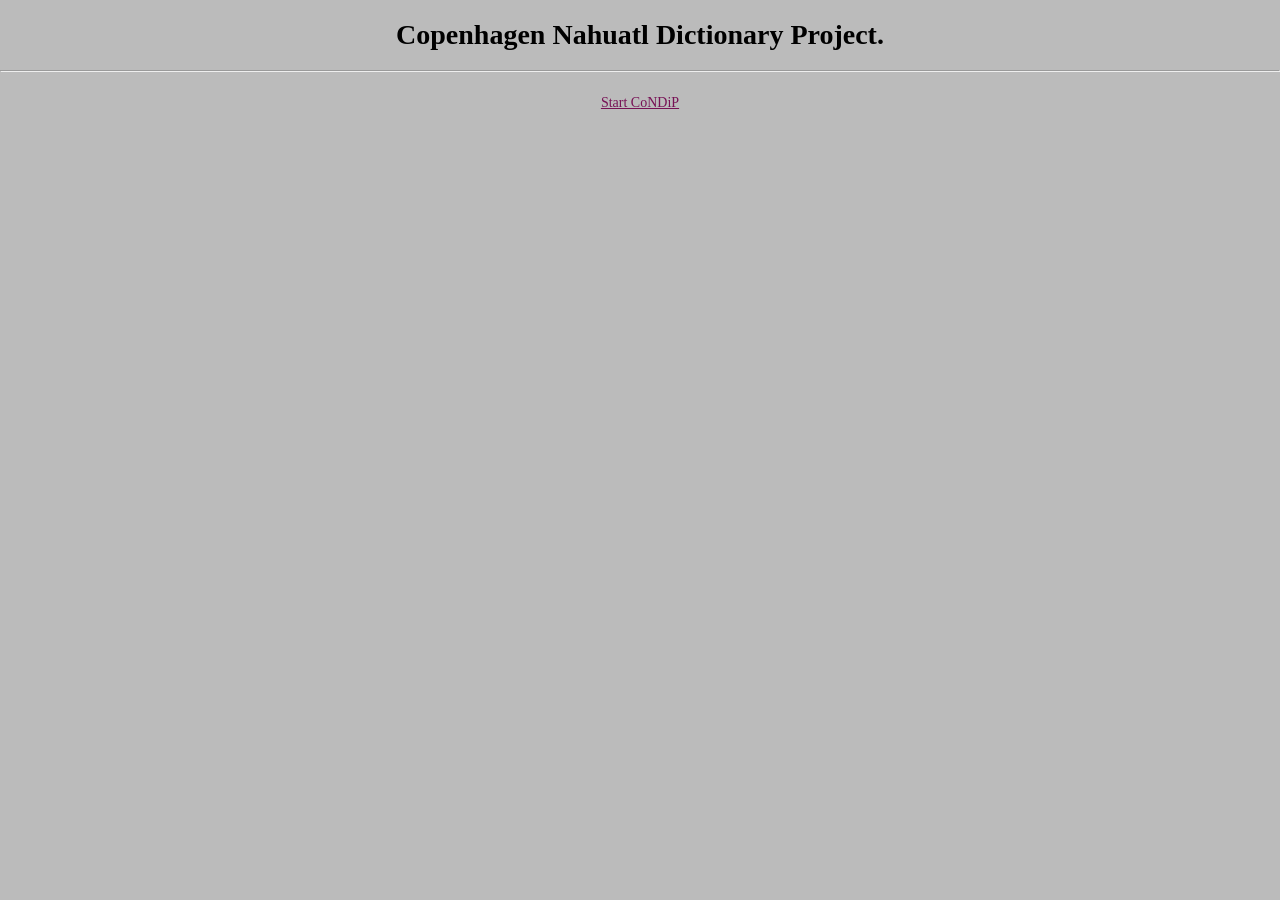
<file: legacy/index.htm>
<!DOCTYPE html> 
<html lang="en">
<head>
<title>CoNDiP</title>
<meta http-equiv="Content-Type" content="text/html; charset=UTF-8"> 
<meta name="author" content="Michael Thomsen">
<meta name="revised" content="MT080315; MT080416; MT080426">
<meta name="description" content="CoNDiP index page">
<meta name="generator" content="M-sys Edit">
<meta name="keywords" content="CoNDiP, Michael Thomsen, M-sys">
<meta http-equiv="REFRESH" content="0; url=condip.php">
<link rel="stylesheet" href="condip.css" type="text/css" media="all">
</head>
<body>
<h1>Copenhagen Nahuatl Dictionary Project.</h1>
<hr>
<br><a href="condip.php">Start CoNDiP</a>
<br>
</body>
</html>
</file>
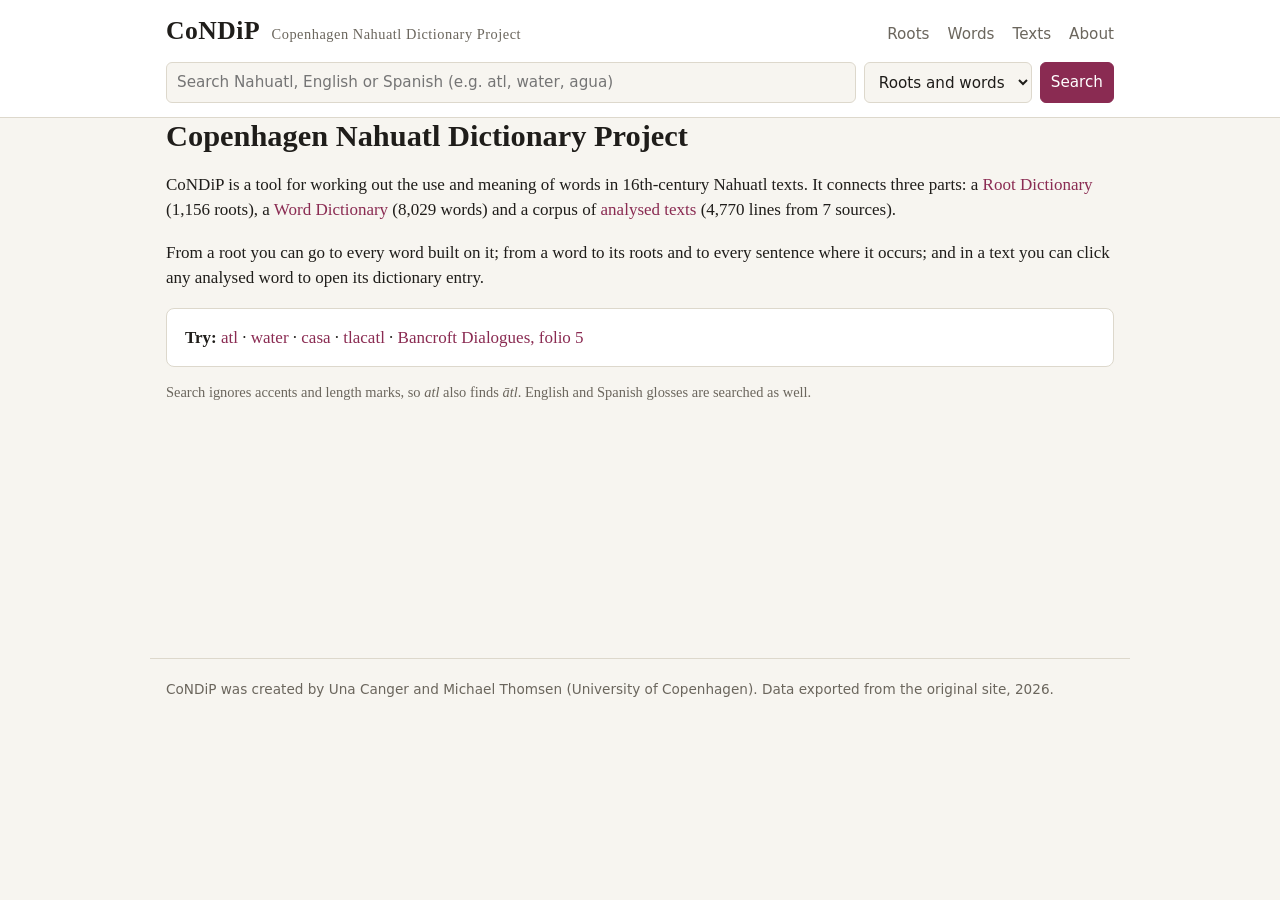
<file: site/index.html>
<!DOCTYPE html>
<html lang="en">
<head>
<meta charset="utf-8">
<meta name="viewport" content="width=device-width, initial-scale=1">
<title>CoNDiP – Copenhagen Nahuatl Dictionary Project</title>
<meta name="description" content="Interactive dictionary of 16th-century Nahuatl linking roots, words and texts.">
<link rel="stylesheet" href="style.css">
</head>
<body>
<header class="site-header">
  <div class="wrap header-inner">
    <a class="brand" href="#/">CoNDiP <span>Copenhagen Nahuatl Dictionary Project</span></a>
    <nav class="main-nav">
      <a href="#/roots" data-nav="roots">Roots</a>
      <a href="#/words" data-nav="words">Words</a>
      <a href="#/texts" data-nav="texts">Texts</a>
      <a href="#/about" data-nav="about">About</a>
    </nav>
  </div>
  <div class="wrap">
    <form class="search" id="search-form" role="search">
      <input type="search" id="q" name="q" placeholder="Search Nahuatl, English or Spanish (e.g. atl, water, agua)" autocomplete="off" aria-label="Search">
      <select id="scope" aria-label="Search in">
        <option value="all">Roots and words</option>
        <option value="roots">Roots</option>
        <option value="words">Words</option>
      </select>
      <button type="submit">Search</button>
    </form>
  </div>
</header>
<main class="wrap" id="app" aria-live="polite">
  <p class="muted">Loading dictionary…</p>
</main>
<footer class="site-footer wrap">
  CoNDiP was created by Una Canger and Michael Thomsen (University of Copenhagen). Data exported from the original site, 2026.
</footer>
<script src="app.js"></script>
</body>
</html>
</file>
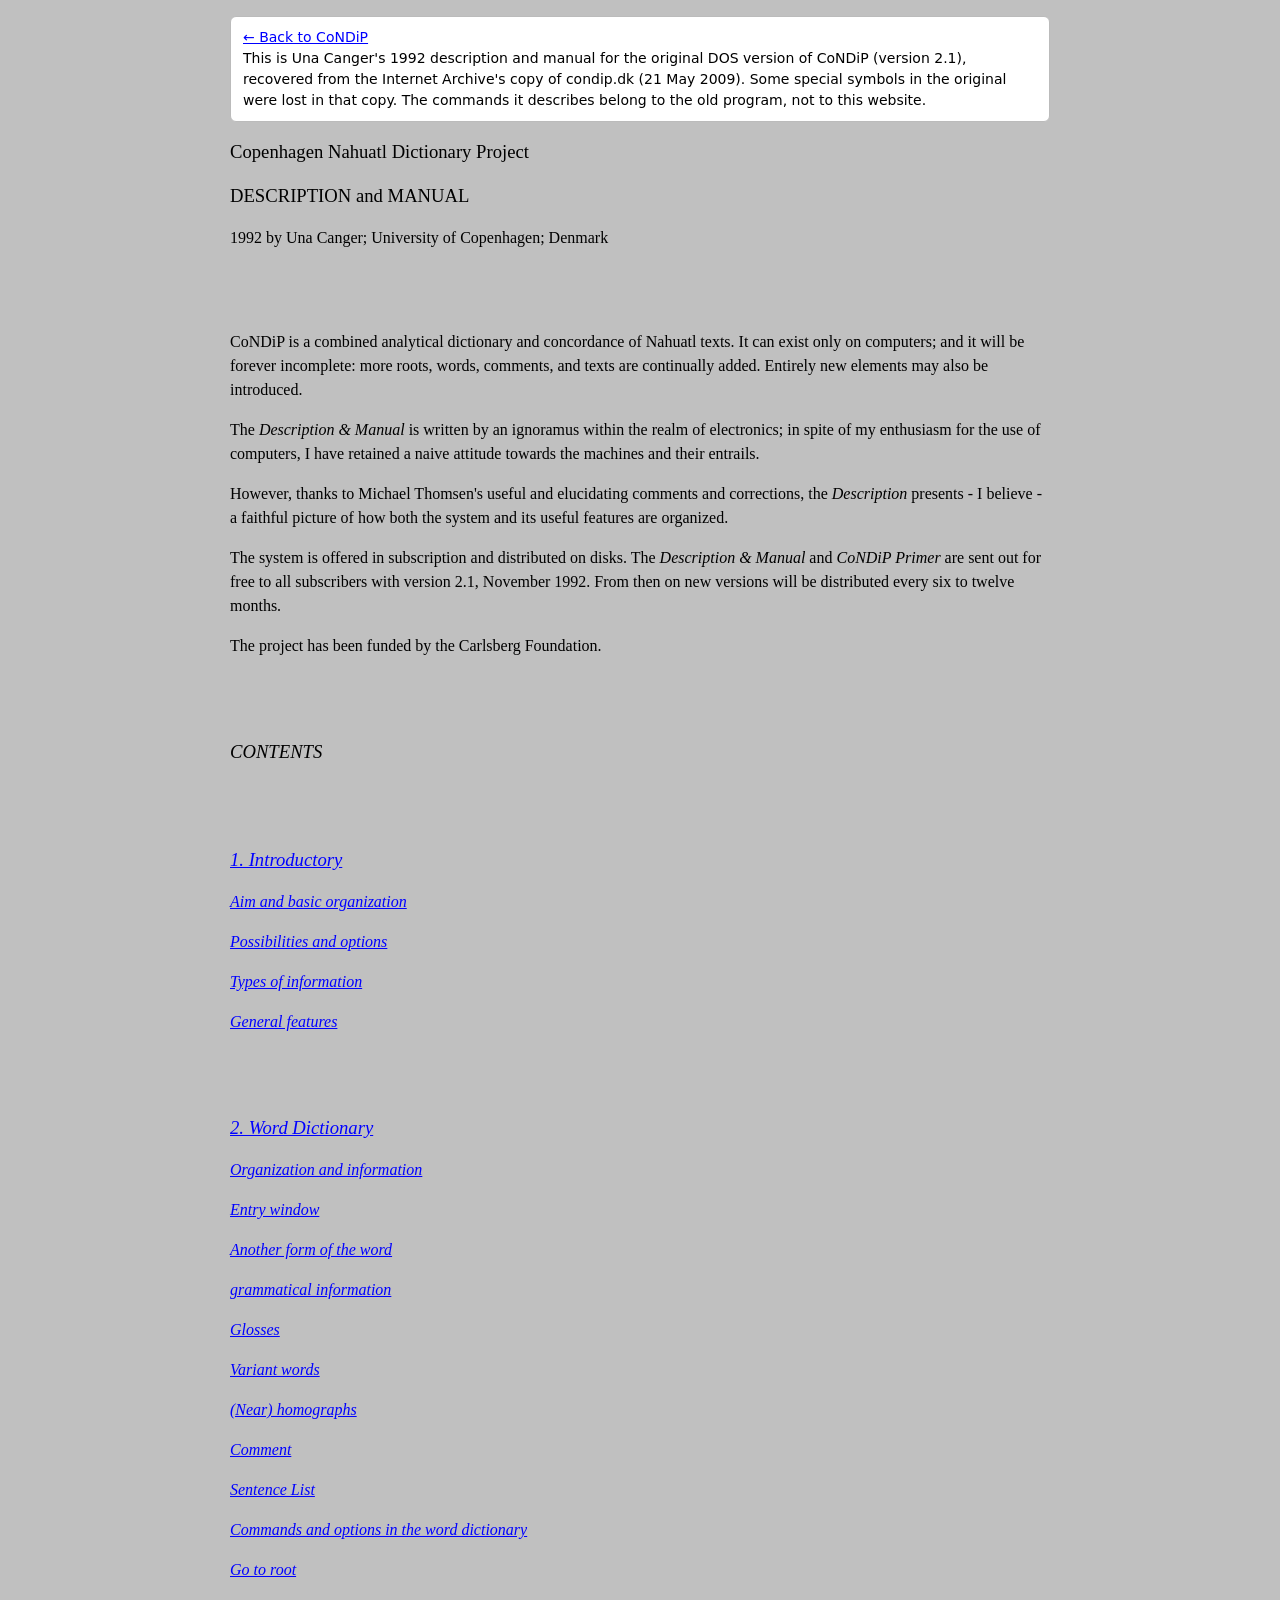
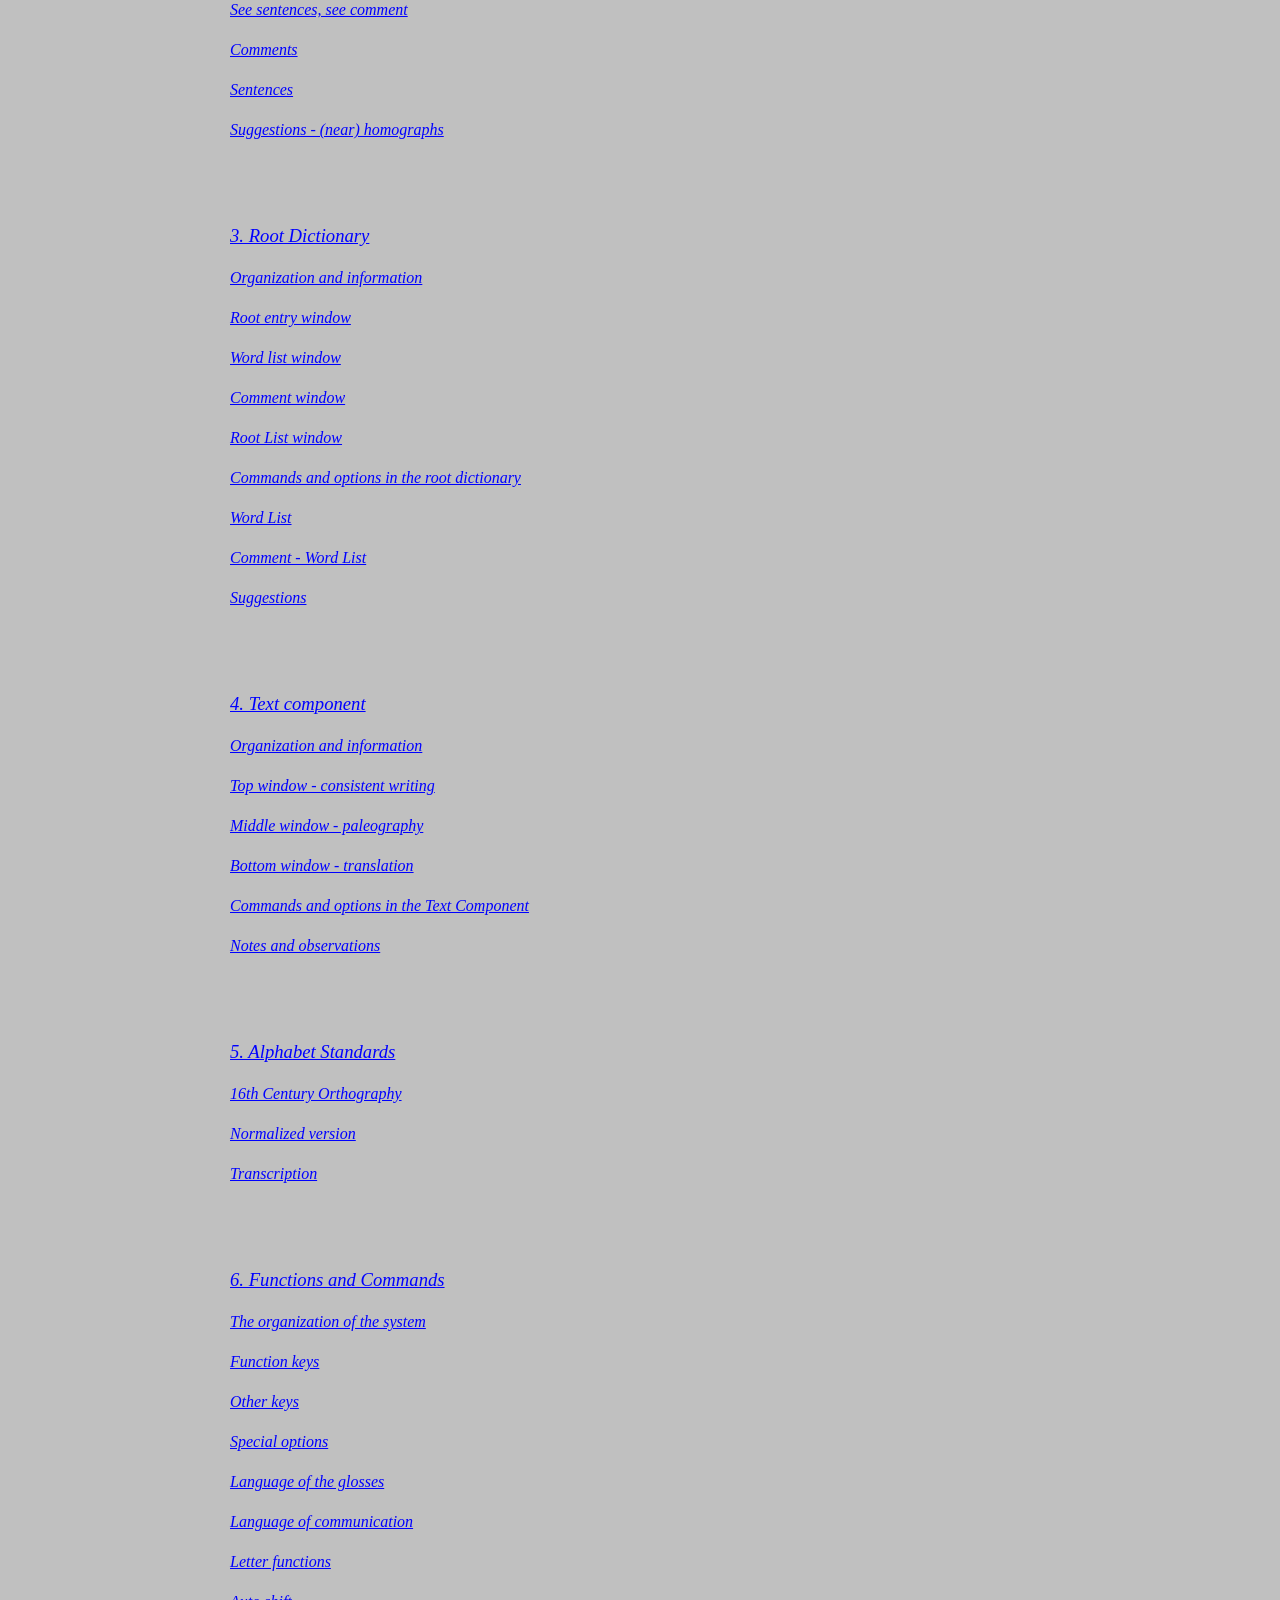
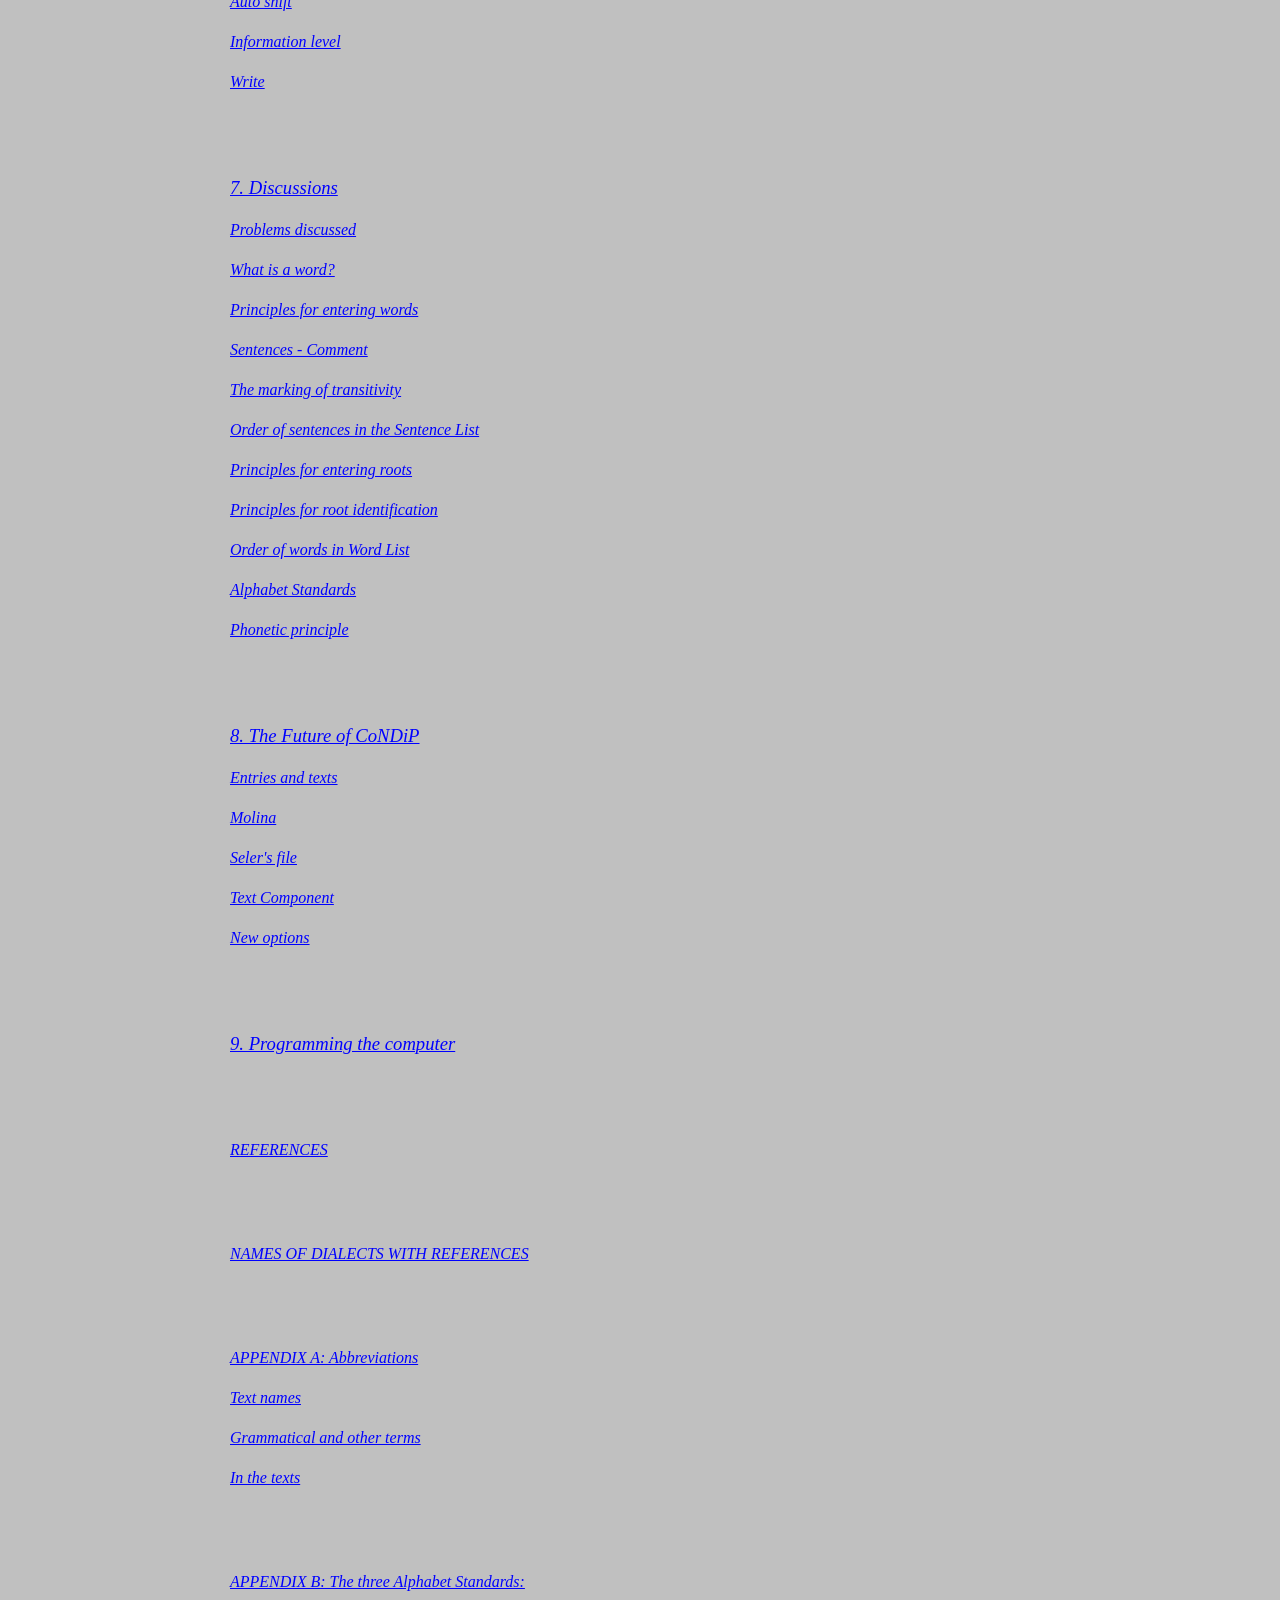
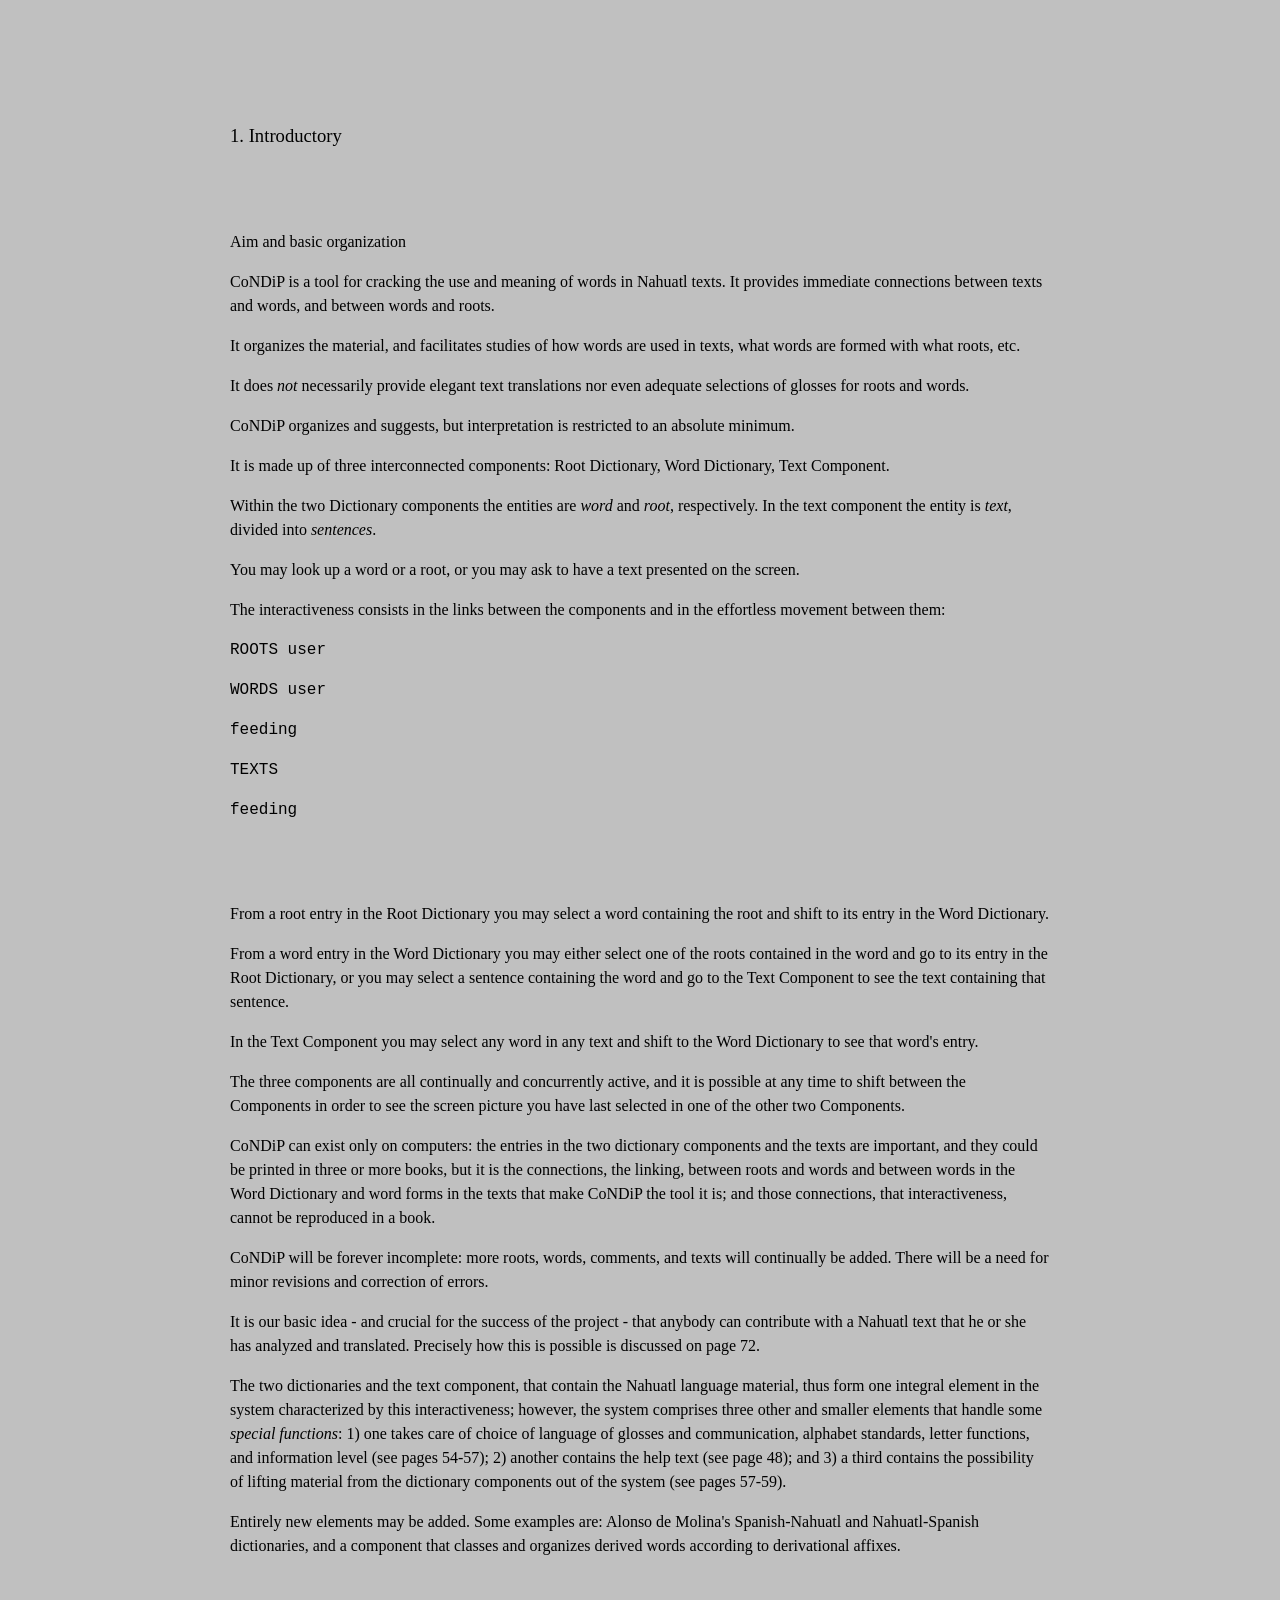
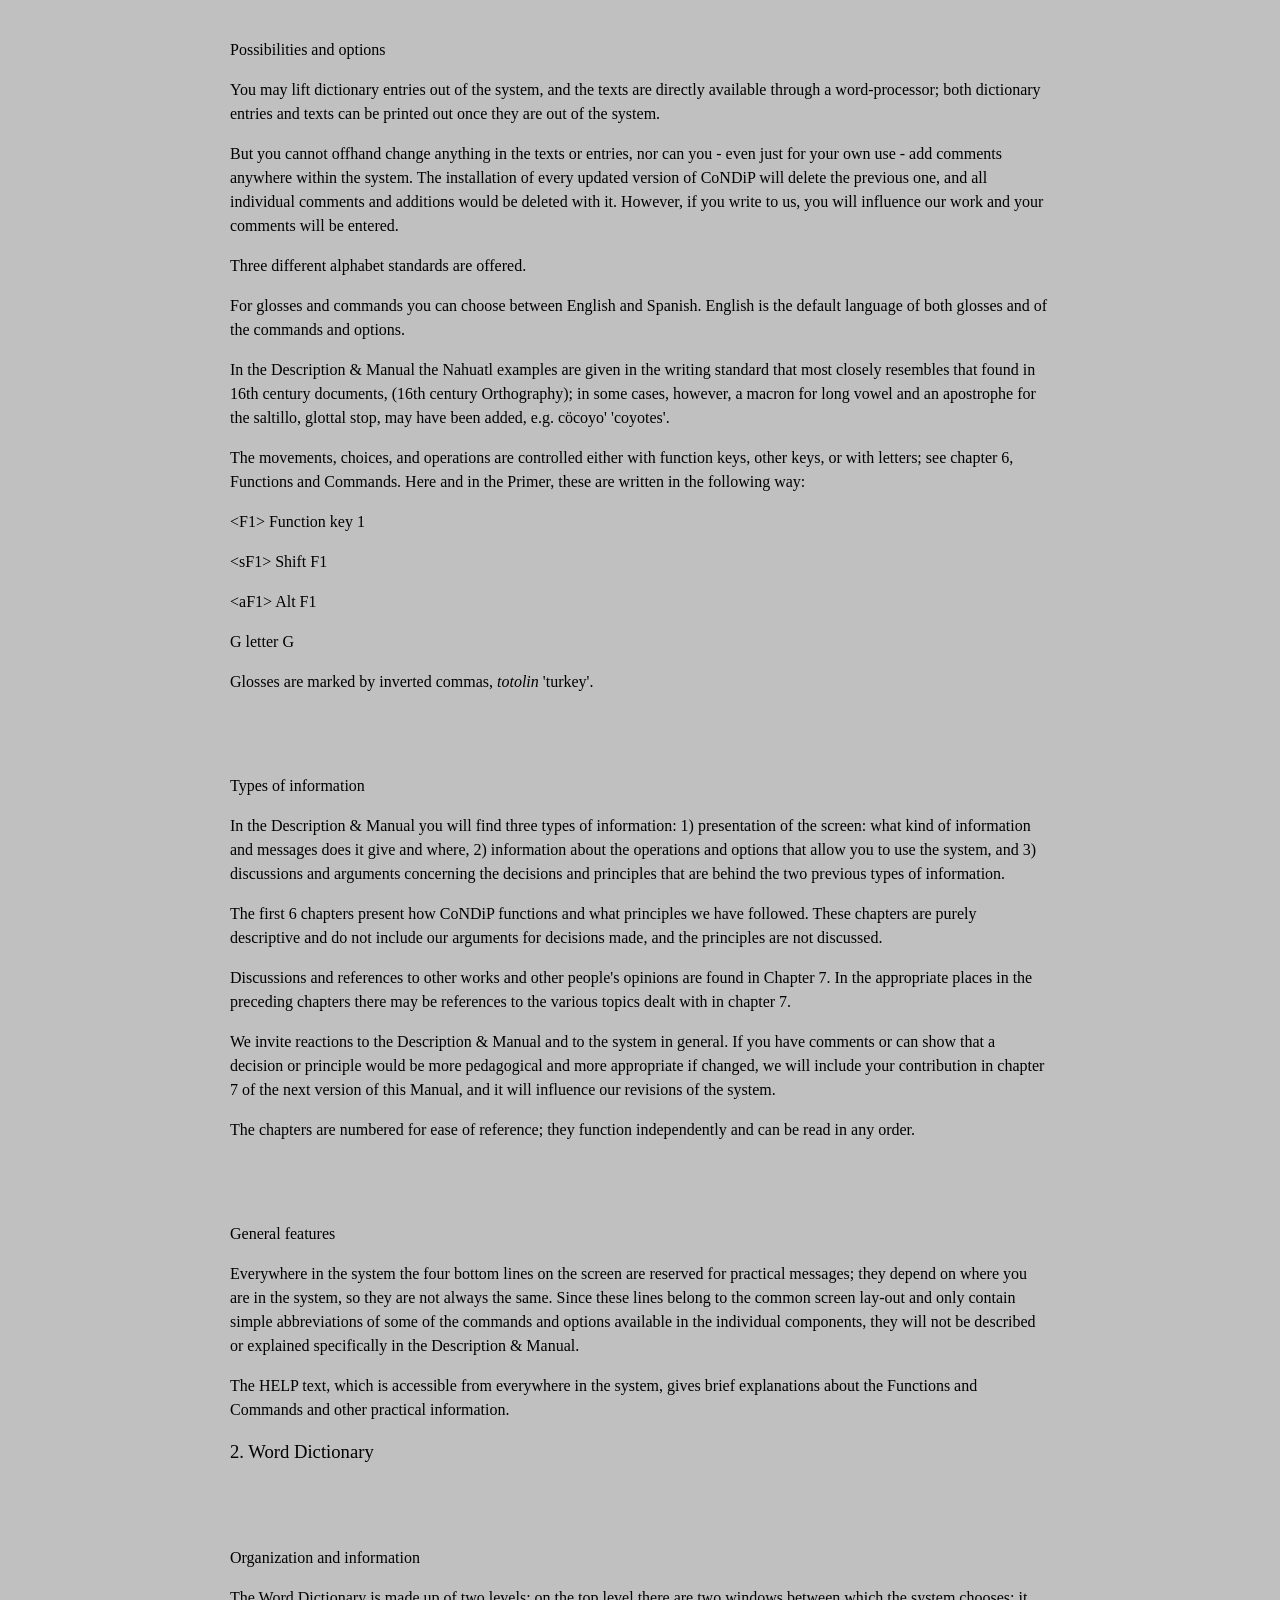
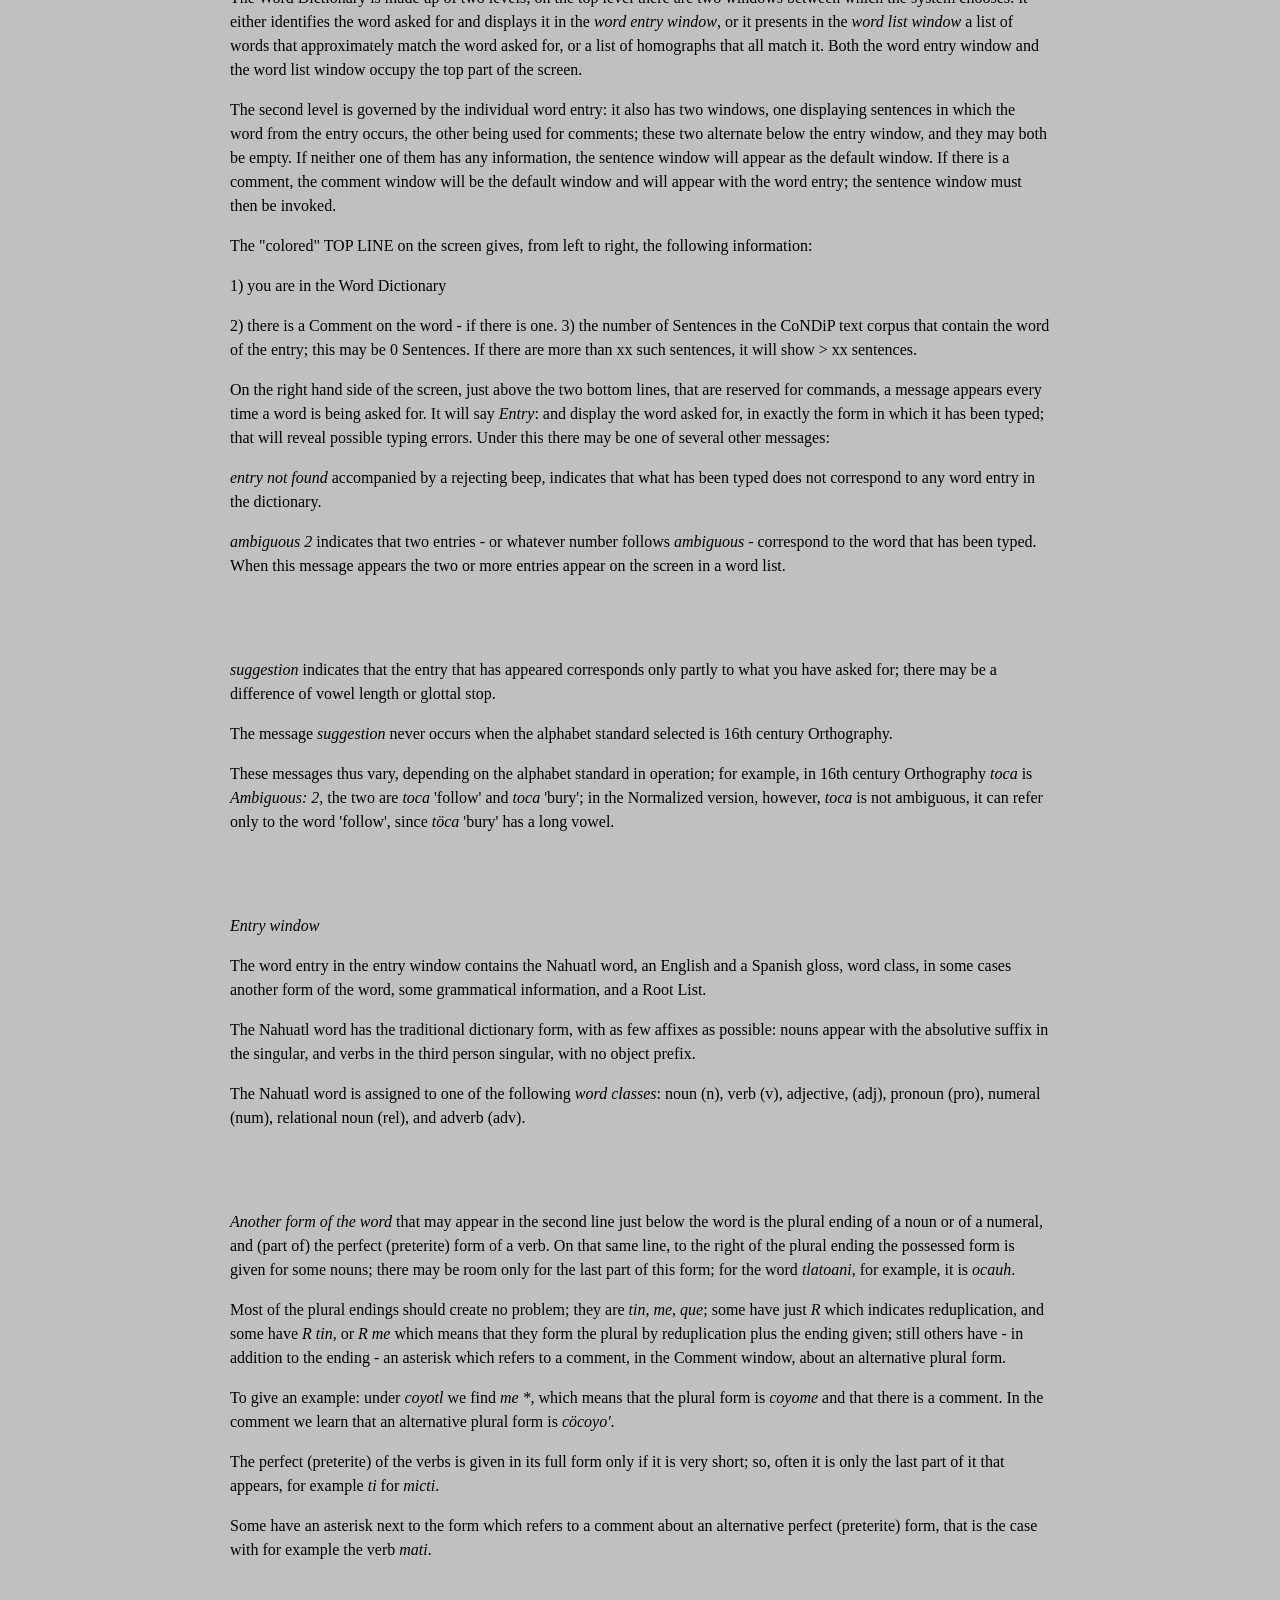
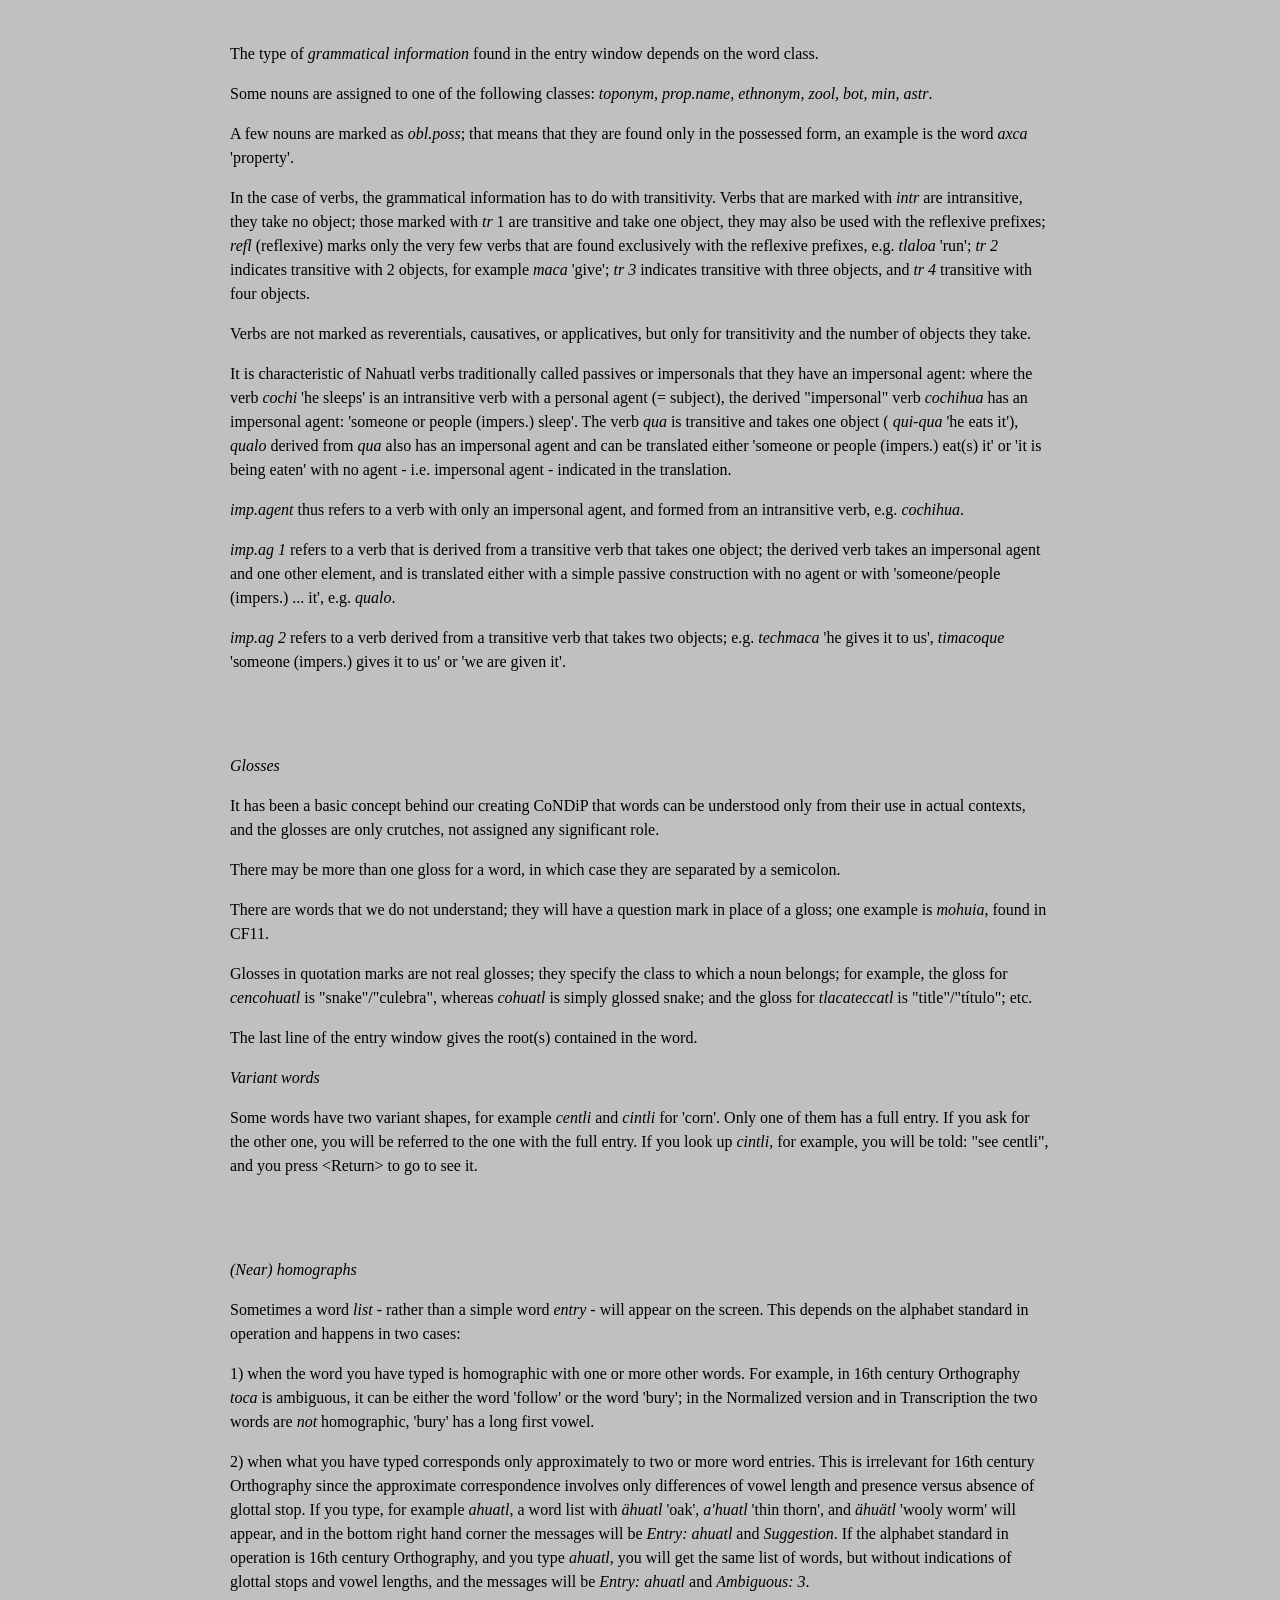
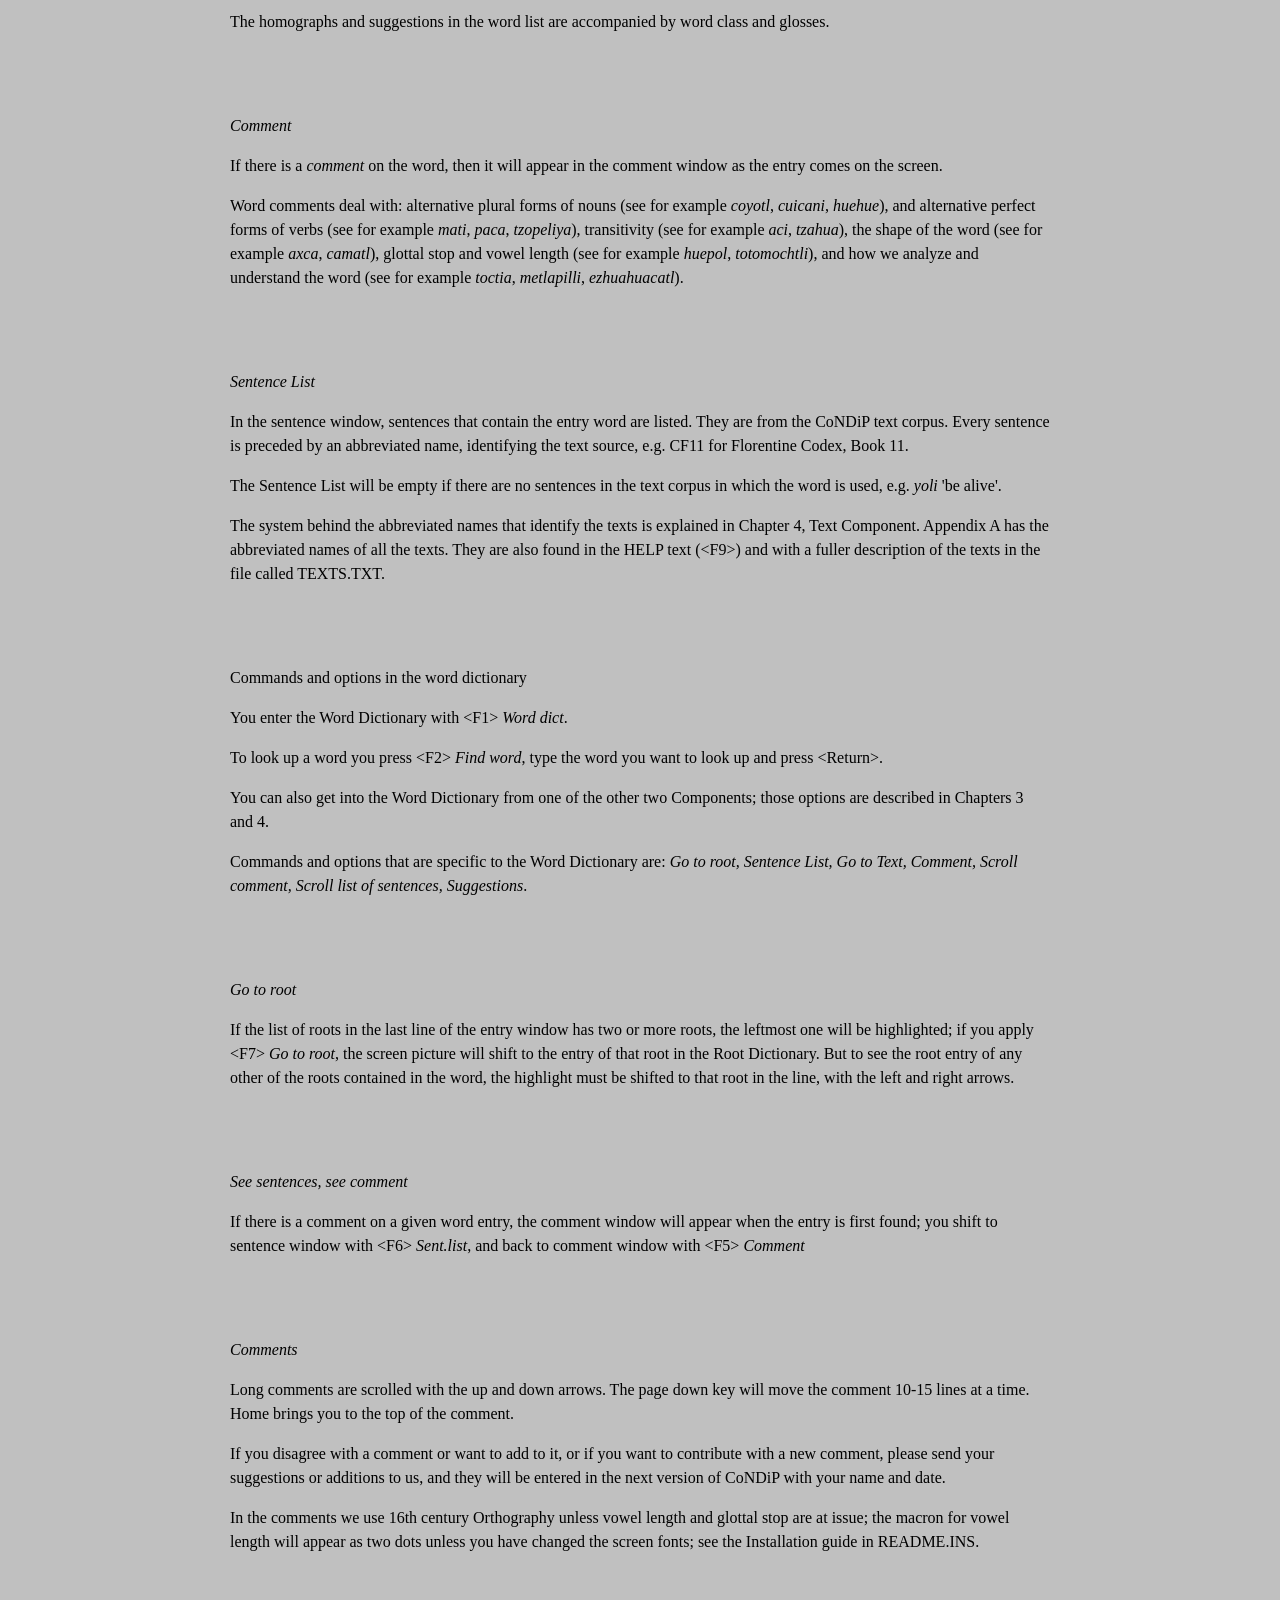
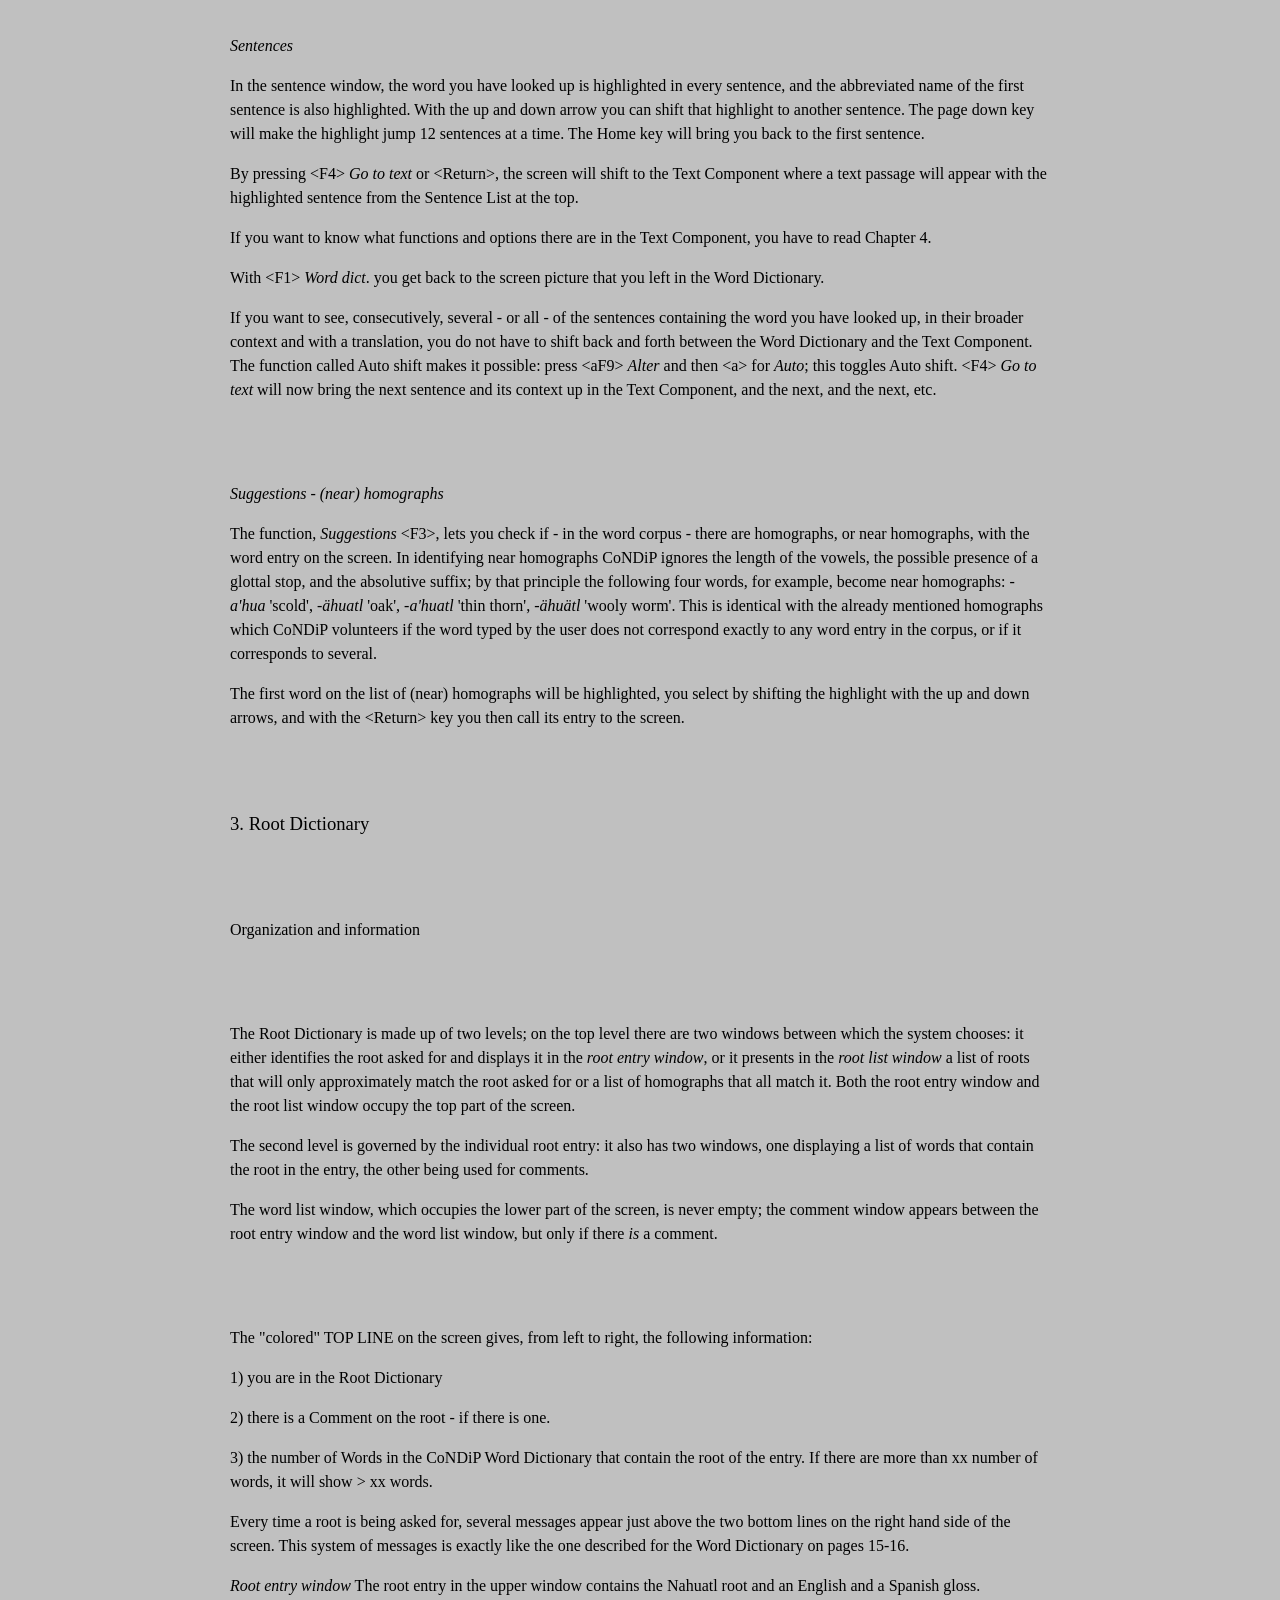
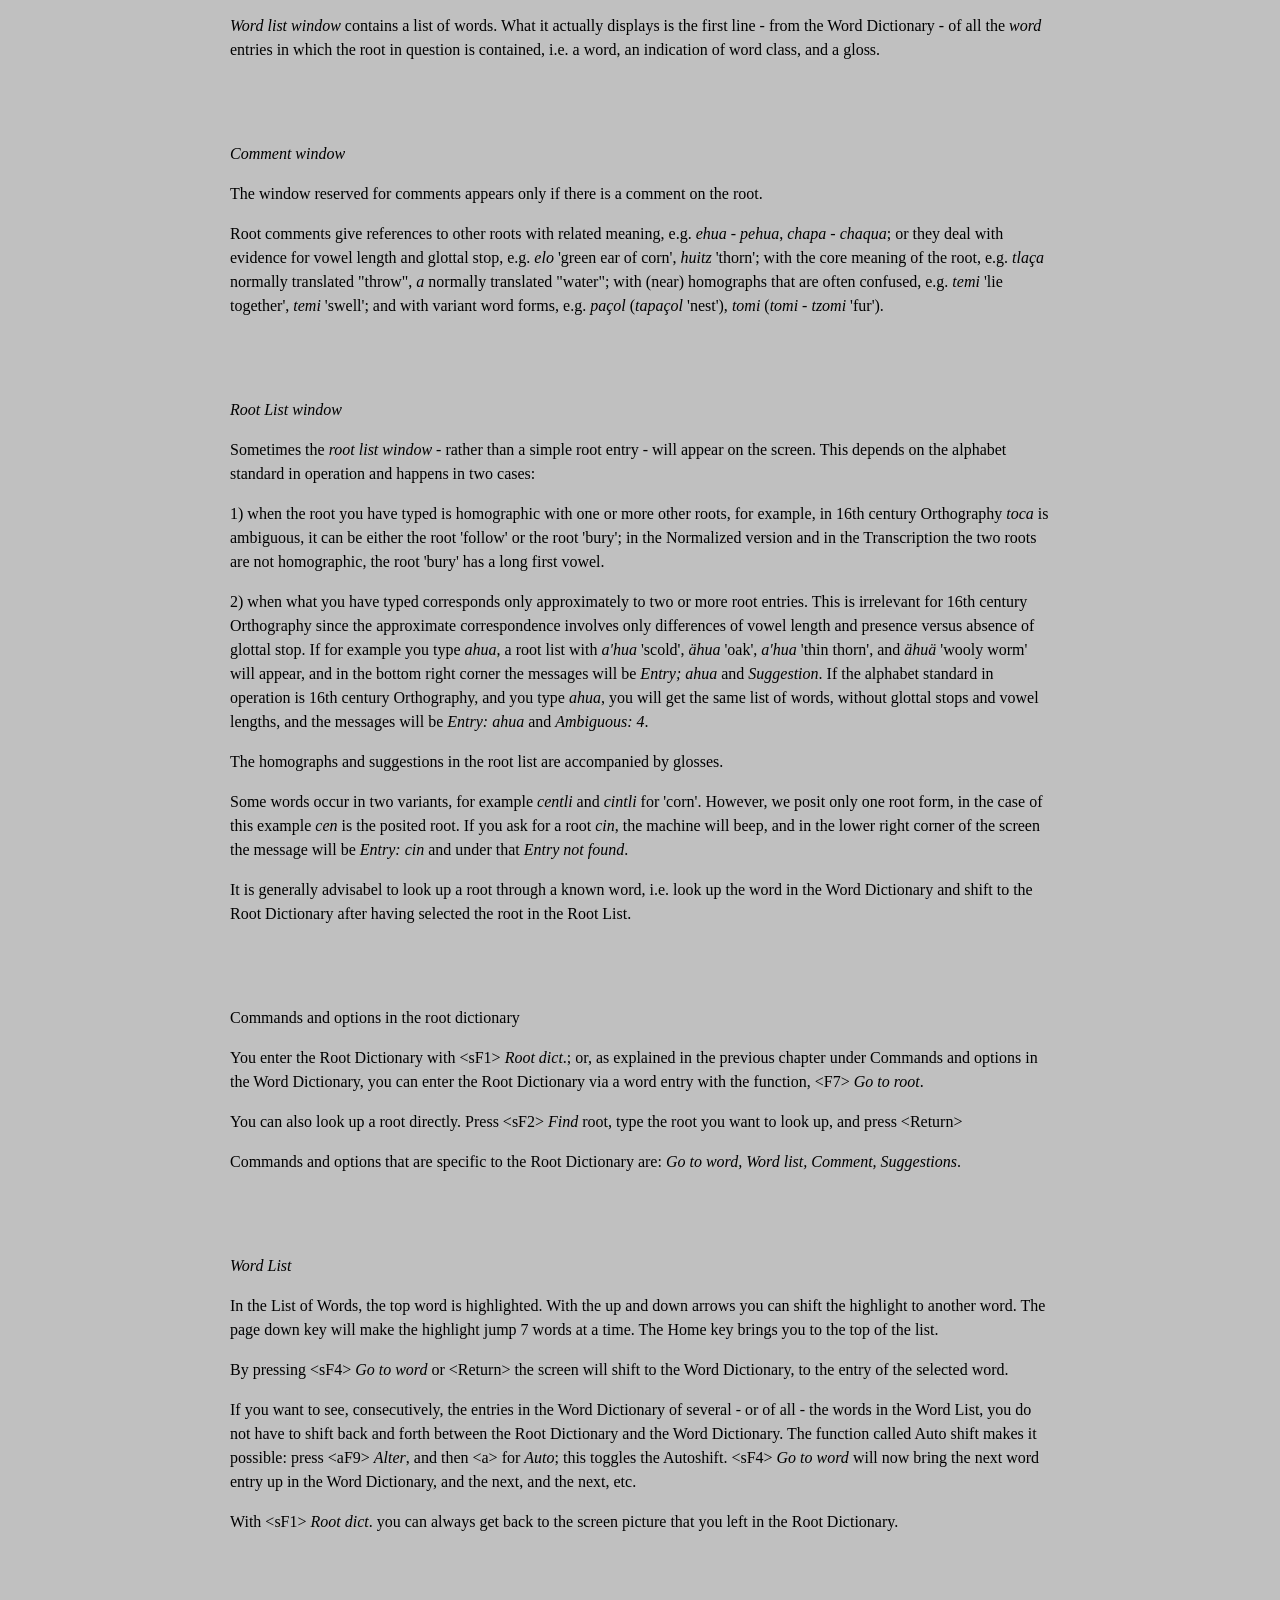
<file: site/manual.html>
<html><head><meta http-equiv="Content-Type" content="text/html; charset=utf-8">
<meta name="Generator" content="WordPerfect 9">
<title>CoNDiP – Description and Manual (Una Canger, 1992)</title>
<meta name="viewport" content="width=device-width, initial-scale=1">
<style>body{max-width:820px;margin:0 auto;padding:16px;font-family:Georgia,serif;line-height:1.5} .note{font-family:system-ui,sans-serif;font-size:14px;background:#fff;border:1px solid #bbb;padding:10px 12px;border-radius:6px}</style>
</head>
<body text="#000000" link="#0000ff" vlink="#551a8b" alink="#ff0000" bgcolor="#c0c0c0">
<p class="note"><a href="./">← Back to CoNDiP</a><br>
This is Una Canger's 1992 description and manual for the original DOS version of CoNDiP (version 2.1), recovered from the Internet Archive's copy of condip.dk (21 May 2009).
Some special symbols in the original were lost in that copy. The commands it describes belong to the old program, not to this website.</p>

<p><span style="font-size: 14pt">  Copenhagen Nahuatl Dictionary Project</span></p>

<p><span style="font-size: 14pt">	DESCRIPTION and MANUAL</span></p>

<p>1992 by Una Canger; University of Copenhagen; Denmark</p>

<br wp="BR1"><br wp="BR2">
<p>CoNDiP is a combined analytical dictionary and concordance of Nahuatl texts. It can exist only
on computers; and it will be forever incomplete: more roots, words, comments, and texts are
continually added. Entirely new elements may also be introduced.</p>

<p>The <em>Description &amp; Manual</em> is written by an ignoramus within the realm of electronics; in spite
of my enthusiasm for the use of computers, I have retained a naive attitude towards the
machines and their entrails.</p>

<p>However, thanks to Michael Thomsen's useful and elucidating comments and corrections, the
<em>Description</em> presents - I believe - a faithful picture of how both the system and its useful
features are organized.</p>

<p>The system is offered in subscription and distributed on disks. The <em>Description &amp; Manual</em> and
<em>CoNDiP Primer</em> are sent out for free to all subscribers with version 2.1, November 1992. From
then on new versions will be distributed every six to twelve months.</p>

<p>The project has been funded by the Carlsberg Foundation.</p>

<br wp="BR1"><br wp="BR2">
<p><span style="font-size: 14pt"><em>CONTENTS</em></span><em></em></p>

<br wp="BR1"><br wp="BR2">
<p><em>		<a href="#_1_1"><span style="font-size: 14pt">1. Introductory</span></a></em><a href="#_1_1"><em></em></a></p>

<p><em>			<a href="#_1_2">Aim and basic organization</a></em></p>

<p><em>			<a href="#_1_3">Possibilities and options</a></em></p>

<p><em>			<a href="#_1_4">Types of information</a></em></p>

<p><em>			<a href="#_1_5">General features</a></em></p>

<br wp="BR1"><br wp="BR2">
<p><em>		<a href="#_1_6"><span style="font-size: 14pt">2. Word Dictionary</span></a></em><a href="#_1_6"><em></em></a></p>

<p><em>			<a href="#_1_7">Organization and information</a></em></p>

<p><em>				<a href="#_1_8">Entry window</a></em></p>

<p><em>				<a href="#_1_9">Another form of the word</a></em></p>

<p><em>				<a href="#_1_10">grammatical information</a></em></p>

<p><em>				<a href="#_1_11">Glosses</a></em></p>

<p><em>				<a href="#_1_12">Variant words</a></em></p>

<p><em>				<a href="#_1_13">(Near) homographs</a></em></p>

<p><em>				<a href="#_1_14">Comment</a></em></p>

<p><em>				<a href="#_1_15">Sentence List</a></em></p>

<p><em>			<a href="#_1_16">Commands and options in the word dictionary</a></em></p>

<p><em>				<a href="#_1_17">Go to root</a></em></p>

<p><em>				<a href="#_1_18">See sentences, see comment</a></em></p>

<p><em>				<a href="#_1_19">Comments</a></em></p>

<p><em>				<a href="#_1_20">Sentences</a></em></p>

<p><em>				<a href="#_1_21">Suggestions - (near) homographs</a></em></p>

<br wp="BR1"><br wp="BR2">
<p><em>		<a href="#_1_22"><span style="font-size: 14pt">3. Root Dictionary</span></a></em><a href="#_1_22"><em></em></a></p>

<p><em>			<a href="#_1_23">Organization and information</a></em></p>

<p><em>				<a href="#_1_24">Root entry window</a></em></p>

<p><em>				<a href="#_1_25">Word list window</a></em></p>

<p><em>				<a href="#_1_26">Comment window</a></em></p>

<p><em>				<a href="#_1_27">Root List window</a></em></p>

<p><em>			<a href="#_1_28">Commands and options in the root dictionary</a></em></p>

<p><em>				<a href="#_1_29">Word List</a></em></p>

<p><em>				<a href="#_1_30">Comment - Word List</a></em></p>

<p><em>				<a href="#_1_31">Suggestions</a></em></p>

<br wp="BR1"><br wp="BR2">
<p><em>		<a href="#_1_32"><span style="font-size: 14pt">4. Text component</span></a></em><a href="#_1_32"><em></em></a></p>

<p><em>			<a href="#_1_33">Organization and information</a></em></p>

<p><em>				<a href="#_1_34">Top window - consistent writing</a></em></p>

<p><em>				<a href="#_1_35">Middle window - paleography</a></em></p>

<p><em>				<a href="#_1_36">Bottom window - translation</a></em></p>

<p><em>			<a href="#_1_37">Commands and options in the Text Component</a></em></p>

<p><em>				<a href="#_1_38">Notes and observations</a></em></p>

<br wp="BR1"><br wp="BR2">
<p><em>		<a href="#_1_39"><span style="font-size: 14pt">5. Alphabet Standards</span></a></em><a href="#_1_39"><em></em></a></p>

<p><em>				<a href="#_1_40">16th Century Orthography</a></em></p>

<p><em>				<a href="#_1_41">Normalized version</a></em></p>

<p><em>				<a href="#_1_42">Transcription</a></em></p>

<br wp="BR1"><br wp="BR2">
<p><em>		<a href="#_1_43"><span style="font-size: 14pt">6. Functions and Commands</span></a></em><a href="#_1_43"><em></em></a></p>

<p><em>			<a href="#_1_44">The organization of the system</a></em></p>

<p><em>			<a href="#_1_45">Function keys</a></em></p>

<p><em>			<a href="#_1_46">Other keys</a></em></p>

<p><em>			<a href="#_1_47">Special options</a></em></p>

<p><em>				<a href="#_1_48">Language of the glosses</a></em></p>

<p><em>				<a href="#_1_49">Language of communication</a></em></p>

<p><em>				<a href="#_1_50">Letter functions</a></em></p>

<p><em>				<a href="#_1_51">Auto shift</a></em></p>

<p><em>				<a href="#_1_52">Information level</a></em></p>

<p><em>				<a href="#_1_53">Write</a></em></p>

<br wp="BR1"><br wp="BR2">
<p><em>		<a href="#_1_54"><span style="font-size: 14pt">7. Discussions</span></a></em><a href="#_1_54"><em></em></a></p>

<p><em>			<a href="#_1_55">Problems discussed</a></em></p>

<p><em>				<a href="#_1_56">What is a word?</a></em></p>

<p><em>				<a href="#_1_57">Principles for entering words</a></em></p>

<p><em>				<a href="#_1_58">Sentences - Comment</a></em></p>

<p><em>				<a href="#_1_59">The marking of transitivity</a></em></p>

<p><em>				<a href="#_1_60">Order of sentences in the Sentence List</a></em></p>

<p><em>				<a href="#_1_61">Principles for entering roots</a></em></p>

<p><em>				<a href="#_1_62">Principles for root identification</a></em></p>

<p><em>				<a href="#_1_63">Order of words in Word List</a></em></p>

<p><em>				<a href="#_1_64">Alphabet Standards</a></em></p>

<p><em>				<a href="#_1_65">Phonetic principle</a></em></p>

<br wp="BR1"><br wp="BR2">
<p><em>		<a href="#_1_66"><span style="font-size: 14pt">8. The Future of CoNDiP</span></a></em><a href="#_1_66"><em></em></a></p>

<p><em>				<a href="#_1_67">Entries and texts</a></em></p>

<p><em>				<a href="#_1_68">Molina</a></em></p>

<p><em>				<a href="#_1_69">Seler's file</a></em></p>

<p><em>				<a href="#_1_70">Text Component</a></em></p>

<p><em>				<a href="#_1_71">New options</a></em></p>

<br wp="BR1"><br wp="BR2">
<p><em>		<a href="#_1_72"><span style="font-size: 14pt">9. Programming the computer</span></a></em><a href="#_1_72"><em></em></a></p>

<br wp="BR1"><br wp="BR2">
<p><em>		<a href="#_1_73">REFERENCES</a></em></p>

<br wp="BR1"><br wp="BR2">
<p><em>		<a href="#_1_74">NAMES OF DIALECTS WITH REFERENCES</a></em></p>

<br wp="BR1"><br wp="BR2">
<p><em>		<a href="#_1_75">APPENDIX A: Abbreviations</a></em></p>

<p><em>				<a href="#_1_76">Text names</a></em></p>

<p><em>				<a href="#_1_77">Grammatical and other terms</a></em></p>

<p><em>				<a href="#_1_78">In the texts</a></em></p>

<br wp="BR1"><br wp="BR2">
<p><em>		<a href="#_1_79">APPENDIX B: The three Alphabet Standards:</a></em></p>

<br wp="BR1"><br wp="BR2">
<br wp="BR1"><br wp="BR2">
<p><a name="_1_1"></a><span style="font-size: 14pt">1. Introductory</span></p>

<br wp="BR1"><br wp="BR2">
<p><a name="_1_2"></a>Aim and basic organization</p>

<p>CoNDiP is a tool for cracking the use and meaning of words in Nahuatl texts. It provides
immediate connections between texts and words, and between words and roots.</p>

<p>It organizes the material, and facilitates studies of how words are used in texts, what words are
formed with what roots, etc.</p>

<p>It does <em>not</em> necessarily provide elegant text translations nor even adequate selections of glosses
for roots and words.</p>

<p>CoNDiP organizes and suggests, but interpretation is restricted to an absolute minimum.</p>

<p>It is made up of three interconnected components: Root Dictionary, Word Dictionary, Text
Component.</p>

<p>Within the two Dictionary components the entities are <em>word</em> and <em>root</em>, respectively. In the text
component the entity is <em>text</em>, divided into <em>sentences</em>.</p>

<p>      </p>

<p>You may look up a word or a root, or you may ask to have a text presented on the screen.</p>

<p>The interactiveness consists in the links between the components and in the effortless
movement between them:</p>

<p><span style="font-family: Courier New"></span></p>

<p><span style="font-family: Courier New">          </span></p>

<p><span style="font-family: Courier New">  ROOTS      user</span></p>

<p><span style="font-family: Courier New">               </span></p>

<p><span style="font-family: Courier New">     </span></p>

<p><span style="font-family: Courier New">                </span></p>

<p><span style="font-family: Courier New">           </span></p>

<p><span style="font-family: Courier New">                     </span></p>

<p><span style="font-family: Courier New">         WORDS    user</span></p>

<p><span style="font-family: Courier New">                           </span></p>

<p><span style="font-family: Courier New">  feeding        </span></p>

<p><span style="font-family: Courier New">                            </span></p>

<p><span style="font-family: Courier New">                       </span></p>

<p><span style="font-family: Courier New">                                 </span></p>

<p><span style="font-family: Courier New">                     TEXTS  </span></p>

<p><span style="font-family: Courier New">            feeding               </span></p>

<p><span style="font-family: Courier New">                        </span></p>

<br wp="BR1"><br wp="BR2">
<p>From a root entry in the Root Dictionary you may select a word containing the root and shift
to its entry in the Word Dictionary.</p>

<p>From a word entry in the Word Dictionary you may either select one of the roots contained in
the word and go to its entry in the Root Dictionary, or you may select a sentence containing
the word and go to the Text Component to see the text containing that sentence. </p>

<p>In the Text Component you may select any word in any text and shift to the Word Dictionary
to see that word's entry.</p>

<p>The three components are all continually and concurrently active, and it is possible at any time
to shift between the Components in order to see the screen picture you have last selected in
one of the other two Components.</p>

<p>CoNDiP can exist only on computers: the entries in the two dictionary components and the
texts are important, and they could be printed in three or more books, but it is the connections,
the linking, between roots and words and between words in the Word Dictionary and word
forms in the texts that make CoNDiP the tool it is; and those connections, that interactiveness,
cannot be reproduced in a book.</p>

<p>CoNDiP will be forever incomplete: more roots, words, comments, and texts will continually
be added. There will be a need for minor revisions and correction of errors.</p>

<p>It is our basic idea - and crucial for the success of the project - that anybody can contribute
with a Nahuatl text that he or she has analyzed and translated. Precisely how this is possible is
discussed on page 72.</p>

<p>The two dictionaries and the text component, that contain the Nahuatl language material, thus
form one integral element in the system characterized by this interactiveness; however, the
system comprises three other and smaller elements that handle some <em>special functions</em>: 1) one
takes care of choice of language of glosses and communication, alphabet standards, letter
functions, and information level (see pages 54-57); 2) another contains the help text (see page
48); and 3) a third contains the possibility of lifting material from the dictionary components
out of the system (see pages 57-59).</p>

<p>Entirely new elements may be added. Some examples are: Alonso de Molina's Spanish-Nahuatl
and Nahuatl-Spanish dictionaries, and a component that classes and organizes derived words
according to derivational affixes.</p>

<br wp="BR1"><br wp="BR2">
<p><a name="_1_3"></a>Possibilities and options</p>

<p>You may lift dictionary entries out of the system, and the texts are directly available through a
word-processor; both dictionary entries and texts can be printed out once they are out of the
system.</p>

<p>But you cannot offhand change anything in the texts or entries, nor can you - even just for
your own use - add comments anywhere within the system. The installation of every updated
version of CoNDiP will delete the previous one, and all individual comments and additions
would be deleted with it. However, if you write to us, you will influence our work and your
comments will be entered.</p>

<p>Three different alphabet standards are offered.</p>

<p>For glosses and commands you can choose between English and Spanish. English is the default
language of both glosses and of the commands and options.</p>

<p>In the Description &amp; Manual the Nahuatl examples are given in the writing standard that most
closely resembles that found in 16th century documents, (16th century Orthography); in some
cases, however, a macron for long vowel and an apostrophe for the saltillo, glottal stop, may
have been added, e.g. c&#246;coyo' 'coyotes'.</p>

<p>The movements, choices, and operations are controlled either with function keys, other keys,
or with letters; see chapter 6, Functions and Commands. Here and in the Primer, these are
written in the following way:</p>

<p>&lt;F1&gt; Function key 1</p>

<p>&lt;sF1&gt; Shift F1</p>

<p>&lt;aF1&gt; Alt F1</p>

<p>G letter G</p>

<p>Glosses are marked by inverted commas, <em>totolin</em> 'turkey'.</p>

<br wp="BR1"><br wp="BR2">
<p><a name="_1_4"></a>Types of information</p>

<p>In the Description &amp; Manual you will find three types of information: 1) presentation of the
screen: what kind of information and messages does it give and where, 2) information about
the operations and options that allow you to use the system, and 3) discussions and arguments
concerning the decisions and principles that are behind the two previous types of information.</p>

<p>The first 6 chapters present how CoNDiP functions and what principles we have followed.
These chapters are purely descriptive and do not include our arguments for decisions made,
and the principles are not discussed.</p>

<p>Discussions and references to other works and other people's opinions are found in Chapter 7.
In the appropriate places in the preceding chapters there may be references to the various
topics dealt with in chapter 7.</p>

<p>We invite reactions to the Description &amp; Manual and to the system in general. If you have
comments or can show that a decision or principle would be more pedagogical and more
appropriate if changed, we will include your contribution in chapter 7 of the next version of
this Manual, and it will influence our revisions of the system.</p>

<p>The chapters are numbered for ease of reference; they function independently and can be read
in any order.</p>

<br wp="BR1"><br wp="BR2">
<p><a name="_1_5"></a>General features</p>

<p>Everywhere in the system the four bottom lines on the screen are reserved for practical
messages; they depend on where you are in the system, so they are not always the same. Since
these lines belong to the common screen lay-out and only contain simple abbreviations of some
of the commands and options available in the individual components, they will not be described
or explained specifically in the Description &amp; Manual.</p>

<p>The HELP text, which is accessible from everywhere in the system, gives brief explanations
about the Functions and Commands and other practical information.</p>

<p><a name="_1_6"></a><span style="font-size: 14pt">2. Word Dictionary</span></p>

<br wp="BR1"><br wp="BR2">
<p><a name="_1_7"></a>Organization and information</p>

<p>The Word Dictionary is made up of two levels; on the top level there are two windows
between which the system chooses: it either identifies the word asked for and displays it in the
<em>word entry window</em>, or it presents in the <em>word list window</em> a list of words that approximately
match the word asked for, or a list of homographs that all match it. Both the word entry
window and the word list window occupy the top part of the screen.</p>

<p>The second level is governed by the individual word entry: it also has two windows, one
displaying sentences in which the word from the entry occurs, the other being used for
comments; these two alternate below the entry window, and they may both be empty. If neither
one of them has any information, the sentence window will appear as the default window. If
there is a comment, the comment window will be the default window and will appear with the
word entry; the sentence window must then be invoked.</p>

<p>The "colored" TOP LINE on the screen gives, from left to right, the following information:</p>

<p>  1) you are in the Word Dictionary</p>

<p>  2) there is a Comment on the word - if there is one.    3) the number of Sentences in the
CoNDiP text corpus that contain the word of the entry; this may be 0 Sentences. If there are
more than xx such sentences, it will show &gt; xx sentences.</p>

<p>On the right hand side of the screen, just above the two bottom lines, that are reserved for
commands, a message appears every time a word is being asked for. It will say <em>Entry</em>: and
display the word asked for, in exactly the form in which it has been typed; that will reveal
possible typing errors. Under this there may be one of several other messages:</p>

<p>	<em>entry not found</em> accompanied by a rejecting beep, indicates that what has been typed
does not correspond to any word entry in the dictionary.</p>

<p>	<em>ambiguous 2</em> indicates that two entries - or whatever number follows <em>ambiguous</em> -
correspond to the word that has been typed. When this message appears the two or
more entries appear on the screen in a word list.</p>

<br wp="BR1"><br wp="BR2">
<p>	<em>suggestion</em> indicates that the entry that has appeared corresponds only partly to what
you have asked for; there may be a difference of vowel length or glottal stop.</p>

<p>	The message <em>suggestion</em> never occurs when the alphabet standard selected is 16th
century Orthography.</p>

<p>These messages thus vary, depending on the alphabet standard in operation; for example, in
16th century Orthography <em>toca</em> is <em>Ambiguous: 2</em>, the two are <em>toca</em> 'follow' and <em>toca</em> 'bury'; in
the Normalized version, however,  <em>toca</em> is not ambiguous, it can refer only to the word 'follow',
since <em>t&#246;ca</em> 'bury' has a long vowel.</p>

<br wp="BR1"><br wp="BR2">
<p><a name="_1_8"></a><em>Entry window</em></p>

<p>The word entry in the entry window contains the Nahuatl word, an English and a Spanish
gloss, word class, in some cases another form of the word, some grammatical information, and
a Root List.</p>

<p>The Nahuatl word has the traditional dictionary form, with as few affixes as possible: nouns
appear with the absolutive suffix in the singular, and verbs in the third person singular, with no
object prefix.</p>

<p>The Nahuatl word is assigned to one of the following <em>word classes</em>: noun (n), verb (v),
adjective, (adj), pronoun (pro), numeral (num), relational noun (rel), and adverb (adv).</p>

<br wp="BR1"><br wp="BR2">
<p><a name="_1_9"></a><em>Another form of the word</em> that may appear in the second line just below the word is the plural
ending of a noun or of a numeral, and (part of) the perfect (preterite) form of a verb. On that
same line, to the right of the plural ending the possessed form is given for some nouns; there
may be room only for the last part of this form; for the word <em>tlatoani</em>, for example, it is <em>ocauh</em>.</p>

<p>Most of the plural endings should create no problem; they are <em>tin</em>, <em>me</em>, <em>que</em>; some have just <em>R</em>
which indicates reduplication, and some have <em>R tin</em>, or <em>R me</em> which means that they form the
plural by reduplication plus the ending given; still others have - in addition to the ending - an
asterisk which refers to a comment, in the Comment window, about an alternative plural form.</p>

<p>To give an example: under <em>coyotl</em> we find <em>me *</em>, which means that the plural form is <em>coyome</em>
and that there is a comment. In the comment we learn that an alternative plural form is
<em>c&#246;coyo'</em>.</p>

<p>The perfect (preterite) of the verbs is given in its full form only if it is very short; so, often it is
only the last part of it that appears, for example <em>ti</em> for <em>micti</em>.</p>

<p>Some have an asterisk next to the form which refers to a comment about an alternative perfect
(preterite) form, that is the case with for example the verb <em>mati</em>.</p>

<br wp="BR1"><br wp="BR2">
<p>The type of <a name="_1_10"></a><em>grammatical information</em> found in the entry window depends on the word class.</p>

<p>Some nouns are assigned to one of the following classes: <em>toponym, prop.name, ethnonym,
zool, bot, min, astr</em>.</p>

<p>A few nouns are marked as <em>obl.poss</em>; that means that they are found only in the possessed
form, an example is the word <em>axca</em> 'property'.</p>

<p>In the case of verbs, the grammatical information has to do with transitivity. Verbs that are
marked with <em>intr</em> are intransitive, they take no object; those marked with <em>tr</em> 1 are transitive and
take one object, they may also be used with the reflexive prefixes; <em>refl</em> (reflexive) marks only
the very few verbs that are found exclusively with the reflexive prefixes, e.g. <em>tlaloa</em> 'run'; <em>tr 2</em>
indicates transitive with 2 objects, for example <em>maca</em> 'give'; <em>tr 3</em> indicates transitive with three
objects, and <em>tr 4</em> transitive with four objects.</p>

<p>Verbs are not marked as reverentials, causatives, or applicatives, but only for transitivity and
the number of objects they take.</p>

<p>It is characteristic of Nahuatl verbs traditionally called passives or impersonals that they have
an impersonal agent: where the verb <em>cochi</em> 'he sleeps' is an intransitive verb with a personal
agent (= subject), the derived "impersonal" verb <em>cochihua</em> has an impersonal agent: 'someone
or people (impers.) sleep'. The verb <em>qua</em> is transitive and takes one object ( <em>qui-qua</em> 'he eats it'),
<em>qualo</em> derived from <em>qua</em> also has an impersonal agent and can be translated either 'someone or
people (impers.) eat(s) it' or 'it is being eaten' with no agent - i.e. impersonal agent - indicated
in the translation.</p>

<p><em>imp.agent</em> thus refers to a verb with only an impersonal agent, and formed from an intransitive
verb, e.g. <em>cochihua</em>.</p>

<p><em>imp.ag 1</em> refers to a verb that is derived from a transitive verb that takes one object; the
derived verb takes an impersonal agent and one other element, and is translated either with a
simple passive construction with no agent or with 'someone/people (impers.) ... it', e.g. <em>qualo</em>.</p>

<p><em>imp.ag 2</em> refers to a verb derived from a transitive verb that takes two objects; e.g. <em>techmaca</em>
'he gives it to us', <em>timacoque</em> 'someone (impers.) gives it to us' or 'we are given it'.</p>

<br wp="BR1"><br wp="BR2">
<p><a name="_1_11"></a><em>Glosses</em></p>

<p>It has been a basic concept behind our creating CoNDiP that words can be understood only
from their use in actual contexts, and the glosses are only crutches, not assigned any significant
role.</p>

<p>There may be more than one gloss for a word, in which case they are separated by a semicolon.</p>

<p>There are words that we do not understand; they will have a question mark in place of a gloss;
one example is <em>mohuia</em>, found in CF11.</p>

<p>Glosses in quotation marks are not real glosses; they specify the class to which a noun belongs;
for example, the gloss for <em>cencohuatl</em> is "snake"/"culebra", whereas <em>cohuatl</em> is simply glossed
snake; and the gloss for <em>tlacateccatl</em> is "title"/"t&#237;tulo"; etc.</p>

<p>The last line of the entry window gives the root(s) contained in the word.</p>

<p><a name="_1_12"></a><em>Variant words</em></p>

<p>Some words have two variant shapes, for example <em>centli</em> and <em>cintli</em> for 'corn'. Only one of them
has a full entry. If you ask for the other one, you will be referred to the one with the full entry.
If you look up <em>cintli</em>, for example, you will be told: "see centli", and you press &lt;Return&gt; to go
to see it.</p>

<br wp="BR1"><br wp="BR2">
<p><a name="_1_13"></a><em>(Near) homographs</em></p>

<p>Sometimes a word <em>list</em> - rather than a simple word <em>entry</em> - will appear on the screen. This
depends on the alphabet standard in operation and happens in two cases:</p>

<p>1) when the word you have typed is homographic with one or more other words. For example,
in 16th century Orthography <em>toca</em> is ambiguous, it can be either the word 'follow' or the word
'bury'; in the Normalized version and in Transcription the two words are <em>not</em> homographic,
'bury' has a long first vowel.</p>

<p>2) when what you have typed corresponds only approximately to two or more word entries.
This is irrelevant for 16th century Orthography since the approximate correspondence involves
only differences of vowel length and presence versus absence of glottal stop. If you type, for
example <em>ahuatl</em>, a word list with <em>&#228;huatl</em> 'oak', <em>a'huatl</em> 'thin thorn', and <em>&#228;hu&#228;tl</em> 'wooly worm' will
appear, and in the bottom right hand corner the messages will be <em>Entry: ahuatl</em> and <em>Suggestion</em>. If the alphabet standard in operation is 16th century Orthography, and you type <em>ahuatl</em>,
you will get the same list of words, but without indications of glottal stops and vowel lengths,
and the messages will be <em>Entry:</em> <em>ahuatl</em> and <em>Ambiguous: 3</em>.</p>

<p>The homographs and suggestions in the word list are accompanied by word class and glosses.</p>

<br wp="BR1"><br wp="BR2">
<p><a name="_1_14"></a><em>Comment</em></p>

<p>If there is a <em>comment</em> on the word, then it will appear in the comment window as the entry
comes on the screen.</p>

<p>Word comments deal with: alternative plural forms of nouns (see for example <em>coyotl</em>, <em>cuicani</em>,
<em>huehue</em>), and alternative perfect forms of verbs (see for example <em>mati</em>, <em>paca</em>, <em>tzopeliya</em>),
transitivity (see for example <em>aci</em>, <em>tzahua</em>), the shape of the word (see for example <em>axca</em>,
<em>camatl</em>), glottal stop and vowel length (see for example <em>huepol</em>, <em>totomochtli</em>), and how we
analyze and understand the word (see for example <em>toctia</em>, <em>metlapilli</em>, <em>ezhuahuacatl</em>).</p>

<br wp="BR1"><br wp="BR2">
<p><a name="_1_15"></a><em>Sentence List</em></p>

<p>In the sentence window, sentences that contain the entry word are listed. They are from the
CoNDiP text corpus. Every sentence is preceded by an abbreviated name, identifying the text
source, e.g. CF11 for Florentine Codex, Book 11.</p>

<p>The Sentence List will be empty if there are no sentences in the text corpus in which the word
is used, e.g. <em>yoli</em> 'be alive'.</p>

<p>The system behind the abbreviated names that identify the texts is explained in Chapter 4, Text
Component. Appendix A has the abbreviated names of all the texts. They are also found in the
HELP text (&lt;F9&gt;) and with a fuller description of the texts in the file called TEXTS.TXT.</p>

<br wp="BR1"><br wp="BR2">
<p><a name="_1_16"></a>Commands and options in the word dictionary</p>

<p>You enter the Word Dictionary with &lt;F1&gt; <em>Word dict</em>.</p>

<p>To look up a word you press &lt;F2&gt; <em>Find word</em>, type the word you want to look up and press
&lt;Return&gt;.</p>

<p>You can also get into the Word Dictionary from one of the other two Components; those
options are described in Chapters 3 and 4.</p>

<p>Commands and options that are specific to the Word Dictionary are: <em>Go to root, Sentence List,
Go to Text, Comment, Scroll comment, Scroll list of sentences, Suggestions</em>.</p>

<br wp="BR1"><br wp="BR2">
<p><a name="_1_17"></a><em>Go to root</em></p>

<p>If the list of roots in the last line of the entry window has two or more roots, the leftmost one
will be highlighted; if you apply &lt;F7&gt; <em>Go to root</em>, the screen picture will shift to the entry of
that root in the Root Dictionary. But to see the root entry of any other of the roots contained
in the word, the highlight must be shifted to that root in the line, with the left and right arrows.</p>

<br wp="BR1"><br wp="BR2">
<p><a name="_1_18"></a><em>See sentences, see comment</em></p>

<p>If there is a comment on a given word entry, the comment window will appear when the entry
is first found; you shift to sentence window with &lt;F6&gt; <em>Sent.list</em>, and back to comment window
with &lt;F5&gt; <em>Comment</em></p>

<br wp="BR1"><br wp="BR2">
<p><a name="_1_19"></a><em>Comments</em></p>

<p>Long comments are scrolled with the up and down arrows. The page down key will move the
comment 10-15 lines at a time. Home brings you to the top of the comment.</p>

<p>If you disagree with a comment or want to add to it, or if you want to contribute with a new
comment, please send your suggestions or additions to us, and they will be entered in the next
version of CoNDiP with your name and date. </p>

<p>In the comments we use 16th century Orthography unless vowel length and glottal stop are at
issue; the macron for vowel length will appear as two dots unless you have changed the screen
fonts; see the Installation guide in README.INS.</p>

<br wp="BR1"><br wp="BR2">
<p><a name="_1_20"></a><em>Sentences</em></p>

<p>In the sentence window, the word you have looked up is highlighted in every sentence, and the
abbreviated name of the first sentence is also highlighted. With the up and down arrow you can
shift that highlight to another sentence. The page down key will make the highlight jump 12
sentences at a time. The Home key will bring you back to the first sentence.</p>

<p>By pressing &lt;F4&gt; <em>Go to text</em> or &lt;Return&gt;, the screen will shift to the Text Component where a
text passage will appear with the highlighted sentence from the Sentence List at the top.</p>

<p>If you want to know what functions and options there are in the Text Component, you have to
read Chapter 4.</p>

<p>With &lt;F1&gt; <em>Word dict</em>. you get back to the screen picture that you left in the Word Dictionary.</p>

<p>If you want to see, consecutively, several - or all - of the sentences containing the word you
have looked up, in their broader context and with a translation, you do not have to shift back
and forth between the Word Dictionary and the Text Component. The function called Auto
shift makes it possible: press &lt;aF9&gt; <em>Alter</em> and then &lt;a&gt; for <em>Auto</em>; this toggles Auto shift. &lt;F4&gt;
<em>Go to text</em> will now bring the next sentence and its context up in the Text Component, and the
next, and the next, etc.</p>

<br wp="BR1"><br wp="BR2">
<p><a name="_1_21"></a><em>Suggestions - (near) homographs</em></p>

<p>The function, <em>Suggestions</em> &lt;F3&gt;, lets you check if - in the word corpus - there are homographs, or near homographs, with the word entry on the screen. In identifying near homographs CoNDiP ignores the length of the vowels, the possible presence of a glottal stop, and
the absolutive suffix; by that principle the following four words, for example, become near
homographs: -<em>a'hua</em> 'scold', -<em>&#228;huatl</em> 'oak', -<em>a'huatl</em> 'thin thorn', -<em>&#228;hu&#228;tl</em> 'wooly worm'. This is
identical with the already mentioned homographs which CoNDiP volunteers if the word typed
by the user does not correspond exactly to any word entry in the corpus, or if it corresponds to
several.</p>

<p>The first word on the list of (near) homographs will be highlighted, you select by shifting the
highlight with the up and down arrows, and with the &lt;Return&gt; key you then call its entry to
the screen.</p>

<br wp="BR1"><br wp="BR2">
<p><a name="_1_22"></a><span style="font-size: 14pt">3. Root Dictionary</span></p>

<br wp="BR1"><br wp="BR2">
<p><a name="_1_23"></a>Organization and information</p>

<br wp="BR1"><br wp="BR2">
<p>The Root Dictionary is made up of two levels; on the top level there are two windows between
which the system chooses: it either identifies the root asked for and displays it in the <em>root entry
window</em>, or it presents in the <em>root list window</em> a list of roots that will only approximately match
the root asked for or a list of homographs that all match it. Both the root entry window and the
root list window occupy the top part of the screen.</p>

<p>The second level is governed by the individual root entry: it also has two windows, one
displaying a list of words that contain the root in the entry, the other being used for comments.</p>

<p>The word list window, which occupies the lower part of the screen, is never empty; the comment window appears between the root entry window and the word list window, but only if
there <em>is</em> a comment.</p>

<br wp="BR1"><br wp="BR2">
<p>The "colored" TOP LINE on the screen gives, from left to right, the following information:</p>

<p> 1) you are in the Root Dictionary</p>

<p> 2) there is a Comment on the root - if there is one. </p>

<p> 3) the number of Words in the CoNDiP Word Dictionary that contain the root of the entry. If
there are more than xx number of words, it will show &gt; xx words.</p>

<p>Every time a root is being asked for, several messages appear just above the two bottom lines
on the right hand side of the screen. This system of messages is exactly like the one described
for the Word Dictionary on pages 15-16.</p>

<p><a name="_1_24"></a><em>Root entry window</em> The root entry in the upper window contains the Nahuatl root and an
English and a Spanish gloss.</p>

<p><a name="_1_25"></a><em>Word list window</em> contains a list of words. What it actually displays is the first line - from the
Word Dictionary - of all the <em>word</em> entries in which the root in question is contained, i.e. a
word, an indication of word class, and a gloss.</p>

<br wp="BR1"><br wp="BR2">
<p><a name="_1_26"></a><em>Comment window</em></p>

<p>The window reserved for comments appears only if there is a comment on the root.</p>

<p>Root comments give references to other roots with related meaning, e.g. <em>ehua</em> - <em>pehua</em>, <em>chapa</em>
- <em>chaqua</em>; or they deal with evidence for vowel length and glottal stop, e.g. <em>elo</em> 'green ear of
corn', <em>huitz</em> 'thorn'; with the core meaning of the root, e.g. <em>tla&#231;a</em> normally translated "throw", <em>a</em>
normally translated "water"; with (near) homographs that are often confused, e.g. <em>temi</em> 'lie together', <em>temi</em> 'swell'; and with variant word forms, e.g. <em>pa&#231;ol</em> (<em>tapa&#231;ol</em> 'nest'), <em>tomi</em> (<em>tomi</em> - <em>tzomi</em>
'fur').</p>

<br wp="BR1"><br wp="BR2">
<p><a name="_1_27"></a><em>Root List window</em></p>

<p>Sometimes the <em>root list window</em> - rather than a simple root entry - will appear on the screen.
This depends on the alphabet standard in operation and happens in two cases:</p>

<p>1) when the root you have typed is homographic with one or more other roots, for example, in
16th century Orthography <em>toca</em> is ambiguous, it can be either the root 'follow' or the root
'bury'; in the Normalized version and in the Transcription the two roots are not homographic,
the root 'bury' has a long first vowel.</p>

<p>2) when what you have typed corresponds only approximately to two or more root entries.
This is irrelevant for 16th century Orthography since the approximate correspondence involves
only differences of vowel length and presence versus absence of glottal stop. If for example
you type <em>ahua</em>, a root list with <em>a'hua</em> 'scold', <em>&#228;hua</em> 'oak', <em>a'hua</em> 'thin thorn', and <em>&#228;hu&#228;</em> 'wooly
worm' will appear, and in the bottom right corner the messages will be <em>Entry;</em>  <em>ahua</em> and
<em>Suggestion</em>. If the alphabet standard in operation is 16th century Orthography, and you type
<em>ahua</em>, you will get the same list of words, without glottal stops and vowel lengths, and the
messages will be <em>Entry:</em>  <em>ahua</em> and <em>Ambiguous: 4</em>.</p>

<p>The homographs and suggestions in the root list are accompanied by glosses.</p>

<p>Some words occur in two variants, for example <em>centli</em> and <em>cintli</em> for 'corn'. However, we posit
only one root form, in the case of this example <em>cen</em> is the posited root. If you ask for a root
<em>cin</em>, the machine will beep, and in the lower right corner of the screen the message will be
<em>Entry:</em> <em>cin</em> and under that <em>Entry not found</em>.</p>

<p>It is generally advisabel to look up a root through a known word, i.e. look up the word in the
Word Dictionary and shift to the Root Dictionary after having selected the root in the Root
List.</p>

<br wp="BR1"><br wp="BR2">
<p><a name="_1_28"></a>Commands and options in the root dictionary</p>

<p>You enter the Root Dictionary with &lt;sF1&gt; <em>Root dict</em>.; or, as explained in the previous chapter
under Commands and options in the Word Dictionary, you can enter the Root Dictionary via a
word entry with the function, &lt;F7&gt; <em>Go to root</em>.</p>

<p>You can also look up a root directly. Press &lt;sF2&gt; <em>Find</em> root, type the root you want to look
up, and press &lt;Return&gt;</p>

<p>Commands and options that are specific to the Root Dictionary are: <em>Go to word, Word list,
Comment, Suggestions</em>.</p>

<br wp="BR1"><br wp="BR2">
<p><a name="_1_29"></a><em>Word List</em></p>

<p>In the List of Words, the top word is highlighted. With the up and down arrows you can shift
the highlight to another word. The page down key will make the highlight jump 7 words at a
time. The Home key brings you to the top of the list.</p>

<p>By pressing &lt;sF4&gt; <em>Go to word</em> or &lt;Return&gt; the screen will shift to the Word Dictionary, to the
entry of the selected word.</p>

<p>If you want to see, consecutively, the entries in the Word Dictionary of several - or of all - the
words in the Word List, you do not have to shift back and forth between the Root Dictionary
and the Word Dictionary. The function called Auto shift makes it possible: press &lt;aF9&gt; <em>Alter</em>,
and then &lt;a&gt; for <em>Auto</em>; this toggles the Autoshift. &lt;sF4&gt; <em>Go to word</em> will now bring the next
word entry up in the Word Dictionary, and the next, and the next, etc.</p>

<p>With &lt;sF1&gt; <em>Root dict</em>. you can always get back to the screen picture that you left in the Root
Dictionary.</p>

<br wp="BR1"><br wp="BR2">
<p><a name="_1_30"></a><em>Comment - Word List</em></p>

<p>If there is a comment on a given root entry, both the comment window and the word list
window will appear on the screen when the root entry is first found; the heading of the word
list window will be highlighted; that means that that is the active one. To shift the activeness to
the comment window you press &lt;sF5&gt; <em>Comment</em>; and to shift it back to the word list window
you press &lt;sF6&gt; <em>Word list</em>.</p>

<p>The up and down arrows scroll both the comment and the word list. The page down key will
move the comment three lines at a time and the word list seven words at a time. The Home key
will bring you back to the top of the comment or of the word list.</p>

<br wp="BR1"><br wp="BR2">
<p><a name="_1_31"></a><em>Suggestions</em></p>

<p>The function, <em>Suggestions</em> &lt;sF3&gt;, lets you check whether in the corpus of roots there are
homographs or near homographs with the root entry on the screen. The principles behind
homographs and the relationship between homographs and alphabet standards have already
been described on pages 29-30.</p>

<p>The root that is highlighted is the one you have looked up; you can select any one of the others
in the list by shifting the highlight with the up and down arrows, and with the &lt;Return&gt; key
you then call its entry to the screen.</p>

<p>How to change language of the glosses, from English to Spanish, see Chapter 6, Functions and
Commands.</p>

<br wp="BR1"><br wp="BR2">
<p><a name="_1_32"></a><span style="font-size: 14pt">4. Text component</span></p>

<br wp="BR1"><br wp="BR2">
<p><a name="_1_33"></a>Organization and information</p>

<br wp="BR1"><br wp="BR2">
<p>The Text Component has three windows that are visible all the time. They display the same
chunk of text: the top window gives a rendering of the text in a consistent writing, either 16th
century Orthography, Normalized version, or Transcription; the middle window has the
paleographic version of the text; and the bottom window offers a translation.</p>

<p>The "colored" TOP LINE on the screen gives, from left to right, the following information:</p>

<p> 1) you are in the Text (Component)</p>

<p> 2) the abbreviated name of the text shown</p>

<p> 3) folio of the text shown</p>

<p>The abbreviated names are restricted to maximally 5 characters, CAUB, for example, is an
abbreviation for Codex Aubin, and CF11 stands for Florentine Codex, book 11.</p>

<p>See Appendix A for a complete list of abbreviations for the current text corpus.</p>

<p>Texts in the CoNDiP text corpus are naturally divided into folios; and these are analyzed into
sentences which are numbered. The folio - or page - is recognized as a unit, and the consecutive numbering of the sentences is delimited by this unit, so the first whole sentence on a folio
has the number one.</p>

<p>Spanish loan words appear occasionally in all the texts, and many of them are linked to a word
entry; some also have a root entry. They are identified by pointed parentheses, e.g. &lt;diablo&gt;,
but these parentheses are visible only in the transcription. Longer Spanish passages are also
marked by the pointed parentheses, but the words in such Spanish text passages are not linked
to word entries.</p>

<p>In the top window, letters between parentheses, ( ), are letters that appear in the manuscript,
but are considered superfluous, and letters between square brackets, [ ], have been added.</p>

<p>The three windows in the Text Component give the same sentences - with the same sentence
numbers - in the three different versions.</p>

<br wp="BR1"><br wp="BR2">
<p><a name="_1_34"></a><em>Top window - consistent writing</em></p>

<p>The text version in the top window is in one of the three consistent alphabet standards: ORT,
NOR, TRA.</p>

<p>Letters, diacritic marks, and punctuation marks are not transferred from the paleography to the
consistent alphabet standards.</p>

<p>If you have entered the Text Component by asking for a text with &lt;aF2&gt;, then the number of
the first sentence is highlighted.</p>

<p>If you have entered the Text Component via a sentence in a list of sentences that exemplify a
given word in the Word Dictionary (&lt;F4&gt;), then that word - and not the sentence number - is
highlighted in the first sentence in the top window.</p>

<br wp="BR1"><br wp="BR2">
<p><a name="_1_35"></a><em>Middle window - paleography</em></p>

<p>The paleography reproduces, as closely as possible, the text in the manuscript. Letters, diacritic
marks, and punctuation marks that are found in the manuscripts will appear in the paleography.</p>

<p>The end of every original line of the manuscript is marked with a vertical line, ; and the end of
every folio and side of folio is marked with a double vertical line, .</p>

<p>The concept of blanks between words did not exist in most Nahuatl manuscripts - there are
random spaces between words and in the middle of words, but unsystematically and with no
meaning. Here we do not respect the manuscript, but separate the text into traditionally
recognized words.</p>

<p>In some texts the letter <em>s</em> occurs systematically in two different shapes; however, since their
distribution is regular and predictable, we do not reproduce such differences in the
paleography; peculiarities of this kind will be dealt with in the description of the individual text
in the TEXTS.TXT file.</p>

<p>Some of the diacritic marks and symbols encountered in the manuscripts are not found on
standard keyboards, but they must somehow be indicated, so a dummy followed by a number,
1, 2, 3, etc. represents such a symbol. A list of what the dummies stand for is found in
Appendix A.</p>

<p>Some of the diacritic marks cannot be made to appear above the letter and are therefore shown
after the letter, e.g. a<sup>~</sup>, i<sup>~</sup>, q<sup>~</sup>, etc.</p>

<br wp="BR1"><br wp="BR2">
<p><a name="_1_36"></a><em>Bottom window - translation</em></p>

<p>The translations are not texts in themselves, and they are not necessarily in good English,
either. They follow the Nahuatl wording closely, and every sentence has its own meaningful
translation.</p>

<br wp="BR1"><br wp="BR2">
<p><a name="_1_37"></a>Commands and options in the Text Component</p>

<p>You enter the Text Component with &lt;aF1&gt; <em>Text mode</em>, but it will be empty if you have not
previously activated it.</p>

<p>You ask for a text with &lt;aF2&gt; <em>Find text</em>; you will be asked to type the name - i.e. the abbreviation - of the text, and then the folio. If you write zero or simply press &lt;Return&gt; in response
to <em>folio</em>, then the first folio of the text will appear. Look in Appendix A for abbreviations of the
texts found in the current text corpus. </p>

<p>You can also with &lt;F4&gt; <em>Go to text</em> enter the Text Component from the Word Dictionary via a
sentence in the sentence list.</p>

<p>When you scroll the text with the up and down arrows, the sentences move simultaneously -
one sentence at a time - in all three windows. The page down key makes the highlight jump 2
sentences at a time; the Home key brings you to the top of the folio.</p>

<p>With the left and right arrows you can select a word in the first sentence, and if you press the
&lt;Return&gt; key, the screen will shift to the Word Dictionary, to the entry of the highlighted
word.</p>

<p>This option is "undocumented"; i.e. it still needs some more work.</p>

<br wp="BR1"><br wp="BR2">
<p><a name="_1_38"></a><em>Notes and observations</em></p>

<p>We distinguish between notes and observations about the texts. Notes are brief, and they deal
with ink stains, insertions above the line, words added in the margin, etc. They are marked by
an asterisk, *.</p>

<p>Observations are longer; they deal with illustrations, additions, or passages that need some
kind of explanation, arguments for translations that differ from those of others, and the like;
they are marked by a different symbol, .</p>

<p>For the present version of CoNDiP, 2.1, both notes and observations are located in a file called
TEXTS.TXT which also contains brief descriptions of the texts in the text corpus. You can
print out the file, TEXTS.TXT.</p>

<br wp="BR1"><br wp="BR2">
<p><a name="_1_39"></a><span style="font-size: 14pt">5. Alphabet Standards</span></p>

<p>Three alphabet standards for Nahuatl are available in the system: 16th century Orthography,
the Normalized version, and Trancription. A complete list of the letters and symbols used in
the three Standards is found in Appendix B. When you enter CoNDiP the Nahuatl words and
roots and the text in the top window of the Text Component will be in 16th Century
Orthography; 16th century Orthography is the default standard, and with the command &lt;aF9&gt;
<em>Alter</em> and O, N, and T, you may at any time shift to any of the three. The change of alphabet
standard operates on everything in the entry windows, in the word lists and sentence lists, and
in the top window of the Text Component, but it does not operate within root comments and
word comments.</p>

<p><a name="_1_40"></a><em>16th Century Orthography</em> resembles most closely the orthography we find in the documents,
but it is consistent and allows for no variation.</p>

<p><a name="_1_41"></a><em>Normalized version</em> differentiates short and long vowels: a vs. &#228;, -c&#228;lli 'raven' vs. -calli 'house';
and glottal stop is indicated, with an apostrophe: e.g. -ta'tli 'father'.</p>

<p>With a capital vowel the system indicates that we have no information about vowel length and
possible glottal stops: e.g. -tl&#228;l-mOmOstli 'earth altar'. If you use capital vowels in looking up a
word or a root you ask the system to search via all kinds of vowels, both long and short and
vowels followed by a glottal stop.</p>

<p>In the Normalized version stems are marked by a preposed hyphen: -tl&#228;l-mOmOstli.</p>

<p>Some letters in the Normalized version differ in a few contexts from 16th Century
Orthography:</p>

<p> ORT		 NOR		English</p>

<p>quiqua 		qui-cua		eats it</p>

<p>&#231;acatl		zacatl		grass</p>

<p><a name="_1_42"></a><em>Transcription</em> is the orthography that least resembles what we see in the documents. In the
Transcription every phoneme is represented by only one letter, and the same one in all
contexts. Morphemes are marked as:</p>

<p><em>stems</em> by a preposed hyphen:  -nemi</p>

<p><em>derivational affixes</em> by a preposed equal sign:  -nem&#239;=tia</p>

<p><em>inflectional affixes</em> by a preposed plus:  -kal+li</p>

<p>and <em>reduplications</em> are also marked specifically as such, by a preposed<span style="font-family: Courier"> </span><span style="font-family: Tms"> :  </span><span style="font-family: Courier">+</span><span style="font-family: Tms">k&#246;-koyo+',
</span><span style="font-family: Courier">=</span><span style="font-family: Tms">ka-kala=ka</span></p>

<p><span style="font-family: Tms">The following lists exemplify the differences between 16th Century Orthography and
Transcription:</span></p>

<p><span style="font-family: Tms"> ORT		 TRA		English</span></p>

<p><span style="font-family: Tms">chantli		-&#228;n+i	home</span></p>

<p><span style="font-family: Tms">cactli		-kak+i	sandal</span></p>

<p><span style="font-family: Tms">quenin		-k&#235;n=in		how</span></p>

<p><span style="font-family: Tms">quiqua		+ki-a		eats it</span></p>

<p><span style="font-family: Tms">quicuepa	+ki-epa	turns it</span></p>

<p><span style="font-family: Tms">neuctli		-ne+i	honey</span></p>

<p><span style="font-family: Tms">&#231;an		-san		only</span></p>

<p><span style="font-family: Tms">cecec		</span><span style="font-family: Courier">=</span><span style="font-family: Tms">sE-s&#235;=k	cold</span></p>

<p><span style="font-family: Tms">nez		-n&#235;s		appeared</span></p>

<p><span style="font-family: Tms">nezque		-n&#235;s+ke'	appeared</span></p>

<p><span style="font-family: Tms">tlacatl		-&#228;ka+	man</span></p>

<p><span style="font-family: Tms">tzatzi		-²a'²i		shouts</span></p>

<p><span style="font-family: Tms">huehuetl	-w&#235;w&#235;+	drum</span></p>

<p><span style="font-family: Tms">huauhtli	-waw+i	amaranth</span></p>

<p><span style="font-family: Tms"><em>Transcription</em> is the master orthography in which roots, words, and texts are entered in
the program, and from which the two other orthographies are mechanically derived. The
Transcription determines, according to a fixed set of principles, how the orthography of
the text from the manuscripts is standardized and made consistent.</span></p>

<p><span style="font-family: Tms">The system is sensitive to the three alphabet standards and responds differently
depending on which standard is in operation: TRA is prim and recognizes only the
correct spelling with letters that belong in TRA, it will not recognize <em>tl</em> and <em>ch</em>. It has
some tolerance of vowel length and glottal stop so that if for example you want to look up
<em>k&#239;sa</em> and type <em>kisa</em>, you will get the correct entry, but as a suggestion; if you type <em>toka</em> you
get only the entry for the verb 'follow' since only that word is spelled exactly in that way.</span></p>

<p><span style="font-family: Tms">The two other alphabet standards are tolerant, will find for example the word <em>&#231;acatl</em> typed
in any of the following ways: <em>sakatl</em>, <em>sacatl</em>, <em>zacatl</em>, <em>zakatl</em>, <em>&#231;acatl</em>, <em>&#231;akatl</em>. Thus for looking up
roots and words ORT and NOR give much more leeway than TRA; and TRA offers more
information, but of interest to fewer users.</span></p>

<p><span style="font-family: Tms">None of the three alphabet standards recognizes anything but <em>i</em> for the vowel <em>i, y</em> for the
consonant <em>y</em>, and <em>o</em> for the vowel o.</span></p>

<p><span style="font-family: Tms">The system's sensitivity to the three alphabet standards is seen most clearly in the
messages displayed when one looks up roots and words, see pages 20-21.</span></p>

<br wp="BR1"><br wp="BR2">
<p><span style="font-family: Tms"><a name="_1_43"></a></span><span style="font-family: Tms">6. Functions and Commands</span><span style="font-family: Tms"></span></p>

<br wp="BR1"><br wp="BR2">
<p><span style="font-family: Tms"><a name="_1_44"></a>The organization of the system</span></p>

<p><span style="font-family: Tms">The system is made up of separate elements: the core element - containing all the <em>Nahuatl
language material</em> -consists of the two dictionaries and the text component; in addition
there are other and smaller elements that handle <em>special functions</em>: one handles choice of
language of glosses and communication, alphabet standards, letter functions, and
information level; another contains the help text; and a third deals with the possibility of
lifting material from the dictionary components out of the system.</span></p>

<br wp="BR1"><br wp="BR2">
<p><span style="font-family: Tms"><a name="_1_45"></a>Function keys</span></p>

<p><span style="font-family: Tms">Function keys from 1 through 7 operate commands within the core element, that
comprises the two dictionaries and the text component. Function keys 9 and 10 operate
the special functions, including leaving the system.</span></p>

<p><span style="font-family: Tms">Basically, <em>all</em> the function keys are thus in operation at all times and everywhere within the
core element; and <em>no function</em> key applies within the other three special elements.</span></p>

<p><span style="font-family: Tms"><em>Escape</em> lets you "change your mind" whenever you are asked to <em>Enter choice,</em> and when
you have typed an entry, root, word, or text.</span></p>

<p><span style="font-family: Tms">Simple Function keys command the Word Dictionary. Shift Function keys command the
Root Dictionary. Alt Function keys command the Text Component.</span></p>

<br wp="BR1"><br wp="BR2">
<p><span style="font-family: Tms">&lt;F1&gt; <em>Word dict</em>.</span></p>

<p><span style="font-family: Tms">	Takes you to the Word Dictionary and displays the last screen picture you have
seen in that component. If you have just entered the system and have not yet
seen a word entry, the screen will be empty.</span></p>

<p><span style="font-family: Tms">&lt;F2&gt; <em>Find word</em></span></p>

<p><span style="font-family: Tms">	Lets you look up a Word. You do not have to be in the component where you
want to look up an item. With &lt;F2&gt; you can look up a word - and thereby get
into the Word Dict., whether you start out in the Root Dict, the Word Dict. or in
the Text Component.</span></p>

<p><span style="font-family: Tms">&lt;F3&gt; <em>Suggestions</em></span></p>

<p><span style="font-family: Tms">	Displays possible homographs, like <em>tema</em> 'heat in oven', <em>tema</em> 'pour'. You choose
one of them with the up and down arrows and press &lt;Return&gt; to see the word
entry you have selected.</span></p>

<p><span style="font-family: Tms">&lt;F4&gt; <em>Go to text</em></span></p>

<p><span style="font-family: Tms">	With the up and down arrows you select a sentence in the Sentence List that you
wish to see in its wider context. With &lt;F4&gt; <em>Go to text</em> you go to the Text
Component where the text appears in three versions: a consistent orthography,
paleography, and an English translation, and where the selected sentence
appears with the word highlighted.</span></p>

<p><span style="font-family: Tms">	The &lt;Return&gt; key will do the same, but only &lt;F4&gt; can be used with Auto
shift which lets you see all the sentences in the list of sentences, in their
contexts, and one after the other.</span></p>

<p><span style="font-family: Tms">&lt;F5&gt; <em>Comment</em></span></p>

<p><span style="font-family: Tms">	If there is a comment on a word, it will appear automatically; you can scroll the
comment with the up and down arrows. The &lt;F5&gt; <em>Comment</em> function brings
back the Comment window if the Sentence list window is on the screen.</span></p>

<p><span style="font-family: Tms">&lt;F6&gt; <em>Sent. list</em></span></p>

<p><span style="font-family: Tms">	If the word entry has a comment, the Comment window will appear on the
screen with the word entry, and you must press &lt;F6&gt; to bring the Sentence
window on the screen. If you want to go back to the comment, press &lt;F5&gt;.</span></p>

<p><span style="font-family: Tms">&lt;F7&gt; <em>Go to root</em></span></p>

<p><span style="font-family: Tms">	Takes you from the Word Dict. to the Root Dict. to see a Root that you have
selected in the list of roots contained in a given word. You select it with the left
and right arrows.</span></p>

<p><span style="font-family: Tms">&lt;F9&gt; <em>Help</em></span></p>

<p><span style="font-family: Tms">	The Help function takes you into one of the special option elements; it consists
of one continuous text which you can scroll with the up and down arrows.</span></p>

<p><span style="font-family: Tms">	It informs you about how to use the function keys, and gives brief information
about the three components and their parts.</span></p>

<p><span style="font-family: Tms">	Once you are in the Help text you can look up information about any function by
pressing one of the function keys; you can also press &lt;F9&gt; <em>Help</em> again to get
some general information about the system.</span></p>

<p><span style="font-family: Tms">	To leave the Help element press &lt;Space&gt;.</span></p>

<p><span style="font-family: Tms">&lt;Fs1&gt; <em>Root Dict</em>.</span></p>

<p><span style="font-family: Tms">	Takes you to the Root Dict. from anywhere in the system, and displays the last
screen picture you have seen in that component. If you have just entered the
system and have not yet seen a root entry, the screen will be empty.</span></p>

<p><span style="font-family: Tms">&lt;sF2&gt; <em>Find root</em></span></p>

<p><span style="font-family: Tms">	Lets you look up a Root. You do not have to be in the component where you
want to look up an item. With &lt;sF2&gt; you can look up a root - and thereby get
into the Root Dict. whether you start out in the Root Dict., the Word Dict., or in
the Text Component.</span></p>

<p><span style="font-family: Tms">&lt;sF3&gt; <em>Suggestions</em></span></p>

<p><span style="font-family: Tms">	Displays possible homographs like <em>temi</em> 'swell', <em>temi</em> 'pour'. Choose one of them
with the up and down arrows and Press &lt;Return&gt;.</span></p>

<p><span style="font-family: Tms">&lt;sF4&gt; <em>Go to word</em></span></p>

<p><span style="font-family: Tms">	When - in the Root Dict. - you have selected a word from the list with the up
and down arrows, you go to its entry in the Word Dict. with &lt;sF4&gt; <em>Go to
word</em>.</span></p>

<p><span style="font-family: Tms">	The &lt;Return&gt; key will do the same, but only &lt;sF4&gt; can be used with Auto
shift which lets you see all the word entries of the words in the list, one after the
other.</span></p>

<p><span style="font-family: Tms">&lt;sF5&gt; <em>Comment</em></span></p>

<p><span style="font-family: Tms">	If there is a comment on a root, it will appear automatically. The &lt;sF5&gt;
<em>Comment</em> function serves to activate the Comment window so that you can scroll
the comment with the up and down arrows. The heading, Comment, of the
activated window is then highlighted.</span></p>

<p><span style="font-family: Tms">&lt;sF6&gt; <em>Word list</em></span></p>

<p><span style="font-family: Tms">	Activates the Word List window. From the highlight of the heading above the
windows it is seen whether the Comment window or the Word List window is
active.</span></p>

<p><span style="font-family: Tms">&lt;aF1&gt; <em>Text mode</em></span></p>

<p><span style="font-family: Tms">	Takes you to the Text Component from anywhere in the system, and displays the
last screen picture you have seen in that component. If you have just entered the
system and have not yet seen a text, the screen will be empty.</span></p>

<p><span style="font-family: Tms">&lt;aF2&gt; <em>Find text</em></span></p>

<p><span style="font-family: Tms">	Lets you look up a Text. You do not have to be in the Text component to look up
a text. You will be asked to type the name - i.e. the abbreviation - of the text,
and then the folio. If you write zero or simply press &lt;Return&gt; in response to
<em>Folio</em>, then the first folio of the text will appear.</span></p>

<p><span style="font-family: Tms">	The abbreviated names are restricted to 5 characters. CAUB, for example, is an
abbreviation of Codex Aubin, and CF11 stands for Florentine Codex, book 11.
Look in Appendix A - or in Help - for abbreviations for the texts found in the
current text corpus. </span></p>

<p><span style="font-family: Tms">&lt;sF9&gt; <em>Clean</em></span></p>

<p><span style="font-family: Tms">	With &lt;sF9&gt; <em>Clean</em>, the screen is rewritten so that unnnecessary messages etc.
disappear.</span></p>

<p><span style="font-family: Tms">&lt;aF9&gt; <em>Alter</em></span></p>

<p><span style="font-family: Tms">	Is the entrance to a number of options; only some of them are shown in the
bottom line, if you want to see the others on the screen, type M for More. The
Alter options are the following. You press &lt;aF9&gt; <em>Alter</em> and then any of the
letters or numbers indicated here:</span></p>

<p><span style="font-family: Tms">	1) the alphabet standard: O, N, T</span></p>

<p><span style="font-family: Tms">	2) the language of glosses: G, then 0 (zero) for English and 1 for Spanish</span></p>

<p><span style="font-family: Tms">	3) the communication language: C, then 0 (zero) for English and 1 for Spanish</span></p>

<p><span style="font-family: Tms">	4) toggle the Auto shift function: A</span></p>

<p><span style="font-family: Tms">	5) toggle the Letter function: L</span></p>

<p><span style="font-family: Tms">	6) select different Information Levels: 0, 1</span></p>

<p><span style="font-family: Tms">	See under Special Options for a more detailed description of these options.</span></p>

<p><span style="font-family: Tms">&lt;sF10&gt; <em>Quit</em></span></p>

<p><span style="font-family: Tms">	With this function you leave CoNDiP.</span></p>

<p><span style="font-family: Tms">&lt;aF10&gt; <em>Write</em></span></p>

<p><span style="font-family: Tms">	Lets you write a word entry, 1; a root entry, 2; or a complete list of the roots in
the corpus, 3.</span></p>

<p><span style="font-family: Tms">	See under Special Options for a more detailed description of this option.</span></p>

<br wp="BR1"><br wp="BR2">
<p><span style="font-family: Tms"><a name="_1_46"></a>Other keys</span></p>

<p><span style="font-family: Tms">Many of the keys used in word processors work also in CoNDiP:</span></p>

<p><span style="font-family: Tms"><em>Left</em> and <em>right arrows</em> move the highlight in the Text Component and in the list of roots in
the Word Dictionary.</span></p>

<p><span style="font-family: Tms"><em>Up</em> and <em>down arrows</em> move the highlight in the word list in the Root Dictionary, in the
sentence list in the Word Dictionary, in the sentences in the Text Component, and they
scroll the comments both in the Root Dictionary and in the Word Dictionary.</span></p>

<p><span style="font-family: Tms">The <em>page down</em> key makes the highlight jump a number of words in the Root Dictionary, a
number of sentences in the Word Dictionary and it moves a comment a number of lines
at a time. The <em>Home</em> key brings you to the top of the word list in the Root Dictionary, of
the sentence list in the Word Dictionary, to the first sentence of the folio in the Text
Component, and to the top of a comment. </span></p>

<p><span style="font-family: Tms">The &lt;Return&gt; key is the user's signal to the program that it may now look for a given
root, word or text asked for, or go to a selected item (except root from word entry).</span></p>

<p><span style="font-family: Tms">The <em>Escape</em> key lets you change your mind whenever you are asked to <em>Enter choice</em> or
<em>Enter</em> word or whatever, and even when you have already asked for and typed a root,
word, or name of a text.</span></p>

<br wp="BR1"><br wp="BR2">
<p><span style="font-family: Tms"><a name="_1_47"></a>Special options</span></p>

<p><span style="font-family: Tms">The special options are located outside the core element of the system, which comprises
the two dictionaries and the text component</span></p>

<br wp="BR1"><br wp="BR2">
<p><span style="font-family: Tms"><a name="_1_48"></a><em>Language of the glosses</em></span></p>

<p><span style="font-family: Tms">When you enter CoNDiP the glosses for the words in the word list and in suggestion
lists are in English. With the command, &lt;aF9&gt; <em>Alter</em>, then G for Gloss, and 1 for
Spanish (and 0 for English) you may at any time change them.</span></p>

<p><span style="font-family: Tms">That will also change the order of the language glosses for the roots and words; Spanish
will come in the first line and the English gloss under that.</span></p>

<br wp="BR1"><br wp="BR2">
<p><span style="font-family: Tms"><a name="_1_49"></a><em>Language of communication</em></span></p>

<p><span style="font-family: Tms">When you enter CoNDiP the headings, commands, and messages are in English;
English is the default language. With the command, &lt;aF9&gt; <em>Alter</em>, then C for
Communication, and 1 for Spanish (and 0 (zero) for English), you may at any time
change that.</span></p>

<br wp="BR1"><br wp="BR2">
<p><span style="font-family: Tms"><a name="_1_50"></a><em>Letter functions</em></span></p>

<p><span style="font-family: Tms">Many of the functions that are operated with Function keys can also be operated with one
letter short cuts. This option is toggled with the command &lt;aF9&gt; <em>Alter</em> and L for Letter
function.</span></p>

<p><span style="font-family: Tms">The letters that can then be used to carry out commands are:</span></p>

<p><span style="font-family: Tms">W   for Word dict.   works like &lt;F1&gt;</span></p>

<p><span style="font-family: Tms">R   for Root dict.   works like &lt;sF1&gt;</span></p>

<p><span style="font-family: Tms">T   for Text mode    works like &lt;aF1&gt;</span></p>

<p><span style="font-family: Tms">The following letter functions are specific to the component you are in:</span></p>

<p><span style="font-family: Tms">F	<em>Find</em>   works like &lt;F2&gt;, &lt;sF2&gt;, or &lt;aF2&gt;</span></p>

<p><span style="font-family: Tms">C	<em>Comment</em>   works like &lt;F5&gt; or &lt;sF5&gt;</span></p>

<p><span style="font-family: Tms">L	<em>List</em>   works like &lt;F6&gt; or &lt;sF6&gt;</span></p>

<p><span style="font-family: Tms">S	<em>Suggestions</em>   works like &lt;F3&gt; or &lt;sF3&gt;</span></p>

<p><span style="font-family: Tms">G	<em>Go to root</em>   works like &lt;F7&gt;</span></p>

<br wp="BR1"><br wp="BR2">
<p><span style="font-family: Tms"><a name="_1_51"></a><em>Auto shift</em></span></p>

<p><span style="font-family: Tms">Auto shift is a function that can be made permanently active; it is either on or off. It
cooperates with the Go-to functions that shift the view from one component to another
via an item selected from a list. It moves the selection highlight forward on the list, one
item at a time, and the function key will now operate on that next one.</span></p>

<p><span style="font-family: Tms">Auto shift affects the functions of &lt;F4&gt; <em>Go to text</em>, &lt;sF4&gt; <em>Go to word</em>, and &lt;F7&gt; <em>Go
to root</em>. It is useful if, for example, you want to see a word in all the sentences where it
occurs without having to shift back to the Word Dictionary.</span></p>

<p><span style="font-family: Tms">Auto shift is toggled with &lt;F9&gt; <em>Alter</em>, and then A for Auto shift.</span></p>

<br wp="BR1"><br wp="BR2">
<p><span style="font-family: Tms"><a name="_1_52"></a><em>Information level</em></span></p>

<p><span style="font-family: Tms">An undocumented option is "level of information"; when you enter CoNDiP, that level is
0. Information Level 1 provides a line above the bottom line of the screen informing you
explicitly what Alphabet Standard (Ort, Nor, Tra.) is active, what language the Glosses
are in (Eng. or Spa.), what the Information Level is (IL:1), what Communication
language is being used (Eng. or Spa.), whether the Auto shift function is on or off (A+
or A-), whether the Letter function is on or off (L+ or L-).</span></p>

<p><span style="font-family: Tms">If you have made no changes and set the Information Level at 1, the Information line will
look like this:</span></p>

<p><span style="font-family: Tms">Ort.  Eng.  IL:1  Eng.  A-  L-</span></p>

<p><span style="font-family: Tms">To acquire this change of Information Level you press &lt;aF9&gt; <em>Alter</em>, and then you simply
press &lt;1&gt;.</span></p>

<br wp="BR1"><br wp="BR2">
<p><span style="font-family: Tms"><a name="_1_53"></a><em>Write</em></span></p>

<p><span style="font-family: Tms">With this special option it is possible to lift material from the dictionary components out
of the system. It lets you write a word entry, a root entry, or a complete list of the roots
in the corpus.</span></p>

<p><span style="font-family: Tms">If you want to make a print of one of the entries or of a list of all the roots, you first have
to write it in a file. Press &lt;aF10&gt; <em>Write</em>, the bottom line will ask you whether you want
to write: <em>1-word, 2-root, 3-root list</em>.</span></p>

<p><span style="font-family: Tms">However, you must make sure that you are in the alphabet standard you want to see it in
because this function respects the alphabet standard that is in operation.</span></p>

<p><span style="font-family: Tms"><em>Write word</em>. If you press 1, the system will create a file called "WORD.LIS" in the current
directory and write the word entry into that file. If there is a comment on the word, you
will be asked if you want that written too.</span></p>

<p><span style="font-family: Tms">Once the file "WORD.LIS" has been created, the word entries you ask to have written
will be added to the bottom of that file.</span></p>

<p><span style="font-family: Tms">When you wish to read or edit the word entries in a word processor program or print
them out, you will want to set tabulators, otherwise they will be illegible.</span></p>

<br wp="BR1"><br wp="BR2">
<p><span style="font-family: Tms"><em>Write root</em>. If you press 2, the system will create a file called "ROOT.LIS" in the current
directory and write the root entry into that file. You will be asked whether you also want
the word list written and, if there is a comment, whether you want that written too.</span></p>

<p><span style="font-family: Tms">Once the file "ROOT.LIS" has been created, the root entries that you ask to have written
will be added to the bottom of that file.</span></p>

<p><span style="font-family: Tms">When you wish to read or edit the root entries in a word processor program or print
them out, you will want to set tabulators, otherwise they will be illegible.</span></p>

<br wp="BR1"><br wp="BR2">
<p><span style="font-family: Tms"><em>Write root list</em>. If you press 3, the system will create a file called "ROOTS.LIS" in the
current directory and write the entire list of roots into that.</span></p>

<p><span style="font-family: Tms">Every entry will take up two lines - the two top lines of the actual root entry - and the
entries will be separated by one line.</span></p>

<p><span style="font-family: Tms">The roots are listed alphabetically, but not entirely in agreement with the traditional
order of the alphabet: the vowels <em>a, e, i, o</em> are the first four letters, thereafter the order is
the expected, except that <em>ch, cu, tl</em>, and <em>tz</em> are the last letters in the "CoNDiP alphabet".
This order of the alphabet is in operation both word initially and word internally; thus the
root <em>o</em> 'road' will come before any root beginning with a consonant, <em>chan</em> 'home' will come
late on the list, <em>tzatzi</em> 'shout' will come in the very last part of it, the root <em>cochi</em> 'sleep' will
come after the root <em>copal</em> 'gum from trees', etc.</span></p>

<p><span style="font-family: Tms">When you wish to read the root list in a word processor program or print it out, you will
want to set tabulators, otherwise it will be illegible.</span></p>

<br wp="BR1"><br wp="BR2">
<p><span style="font-family: Tms"><a name="_1_54"></a></span><span style="font-family: Tms">7. Discussions</span><span style="font-family: Tms"></span></p>

<br wp="BR1"><br wp="BR2">
<p><span style="font-family: Tms"><a name="_1_55"></a>Problems discussed</span></p>

<p><span style="font-family: Tms">What is a word?</span></p>

<p><span style="font-family: Tms">Principles for entering words</span></p>

<p><span style="font-family: Tms">See sentences, see comment</span></p>

<p><span style="font-family: Tms">The marking of transitivity</span></p>

<p><span style="font-family: Tms">Order of sentences in Sentence List</span></p>

<p><span style="font-family: Tms">Principles for entering roots</span></p>

<p><span style="font-family: Tms">Principles for root identification</span></p>

<p><span style="font-family: Tms">Order of words in Word List</span></p>

<p><span style="font-family: Tms">Alphabet Standards</span></p>

<p><span style="font-family: Tms">Phonetic principle</span></p>

<br wp="BR1"><br wp="BR2">
<p><span style="font-family: Tms"><a name="_1_56"></a><em>What is a word?</em></span></p>

<p><span style="font-family: Tms">In general it is not a problem to identify words in Nahuatl; the prefixes and suffixes serve
as sure signals.</span></p>

<p><span style="font-family: Tms">However, many fixed expressions: some month names, metaphors, idioms, and the like,
consist of more than one word, and since there is no level in the system between word
and sentence, such expressions are not singled out or gathered anywhere. But they can
of course fairly easily be located in sentences that contain one of the words in the
expression.</span></p>

<br wp="BR1"><br wp="BR2">
<p><span style="font-family: Tms"><a name="_1_57"></a><em>Principles for entering words</em></span></p>

<p><span style="font-family: Tms">Since the main purpose of the program is to present the words as used in texts, our original concept was to enter no word that we did not have exemplified in the text corpus.
However, it turned out that the preparation of texts was far more time-consuming than
expected, and if we stuck to the original concept, the number of word entries would grow
far too slowly.</span></p>

<p><span style="font-family: Tms">As a consequence we now aim at entering all the roots that are found in Molina's
dictionary, and with every root the most common words formed from it.</span></p>

<p><span style="font-family: Tms">Obviously, we also continue to enter all the words found in the texts, the roots they
contain, and often also other words that contain the same root. When encountering long
compounded words in the texts we enter not only those but also the simple words they
are composed of.</span></p>

<p><span style="font-family: Tms">Assuming that most users will prefer to look up both words and roots through the Word
Dictionary, i.e. go via a word entry to a root entry, variation in words have not been
carried over into the Root Dictionary. Therefore, even though both <em>cintli</em> and <em>centli</em> exist
in the Word Dictionary (<em>cintli</em> with a "See centli"), there is only one root, <em>cen</em>, and to <em>cin</em>
the Root Dictionary will simply respond with a snubbing beep and "Entry not found".</span></p>

<br wp="BR1"><br wp="BR2">
<p><span style="font-family: Tms"><a name="_1_58"></a><em>Sentences - Comment</em></span></p>

<p><span style="font-family: Tms">Our reason for having the COMMENT appear automatically in a word entry and letting
the user ask for the list of sentences is pedagogical; we assume that everyone will want to
see the sentences, and that few users would look up the comment if it were not delivered
for free, so to speak.</span></p>

<br wp="BR1"><br wp="BR2">
<p><span style="font-family: Tms"><a name="_1_59"></a><em>The marking of transitivity</em></span></p>

<p><span style="font-family: Tms">We have decided not to use Molina's now broadly accepted way of indicating transitivity,
by prefix combinations ni., nitla., nic., etc, firstly because we find that it gives insufficient
information. It is not enough to know that a verb is transitive, we must also know
whether it takes one, two, three, or more objects. This is important for a correct
understanding of the texts, particularly since only one definite object prefix can occur with
each verb. The exemplification of the verbs in the sentences illustrate the use - and
thereby the transitivity - of the verbs.</span></p>

<p><span style="font-family: Tms">Secondly, because, contrary to Molina, our aim is to keep the various uses of the same
verb together in one entry so that the user freely can form his own interpretation of how
the verb is used when transitive, when reflexive, etc.</span></p>

<br wp="BR1"><br wp="BR2">
<p><span style="font-family: Tms"><a name="_1_60"></a><em>Order of sentences in the Sentence List</em></span></p>

<p><span style="font-family: Tms">The sentences that exemplify a given word in the Word Dictionary are listed more or less
randomly, i.e. not according to any principles. This is not a problem yet since so far only
words like <em>auh</em> and <em>niman</em> have unmanageably many sentences; however, it will become a
problem as soon as more longer texts are entered.</span></p>

<p><span style="font-family: Tms">We have some ideas about how to handle it: one would be that the user can ask to see
sentences from only one document or only the first ten sentences from every document.
But it is still unclear what solution will be chosen and how it will be implemented.</span></p>

<br wp="BR1"><br wp="BR2">
<p><span style="font-family: Tms"><a name="_1_61"></a><em>Principles for entering roots</em></span></p>

<p><span style="font-family: Tms">Since the original concept of entering only words that were exemplified in the texts
turned out to give too few words and therefore also too few roots, we have had to change
this concept; we now aim at entering all the roots that are found in Molina's dictionary
and with every root the most common words formed from it.</span></p>

<p><span style="font-family: Tms">Obviously we continue to enter all the words found in the texts and as a consequence
also the roots they contain.</span></p>

<br wp="BR1"><br wp="BR2">
<p><span style="font-family: Tms"><a name="_1_62"></a><em>Principles for root identification</em></span></p>

<p><span style="font-family: Tms">The principles for analyzing words into roots and derivational affixes are still under
discussion. They have not been made more systematic since the pilot project, and are still
not based strictly on language history.</span></p>

<p><span style="font-family: Tms">A few naive rules-of-thumb have guided most of the decisions: Nahuatl roots generally
consist of one or two syllables, so if a word has more than two syllables it is assumed to
be composed of several roots or of one root plus some derivational affix(es); in most
cases the derivational affix is easily identifiable; however, there are a number of three-syllable words that are not so simply analyzed.</span></p>

<p><span style="font-family: Tms">We are aware of possible (morphophonemic) analyses that are nevertheless not
incorporated, either because they have not yet been worked out thoroughly enough, or
because they somehow do not fit, or they seem of use to only few people.</span></p>

<p><span style="font-family: Tms">Some examples are:</span></p>

<p><span style="font-family: Tms">The vowel that occurs before the absolutive suffix <em>tl</em> is in some nouns never dropped, e.g.
<em>amatl</em> 'paper', <em>xochitl</em> 'flower'; in some it disappears in all the other forms, e.g. <em>xihuitl</em>
'year'; and in others it is dropped in one form only, e.g. <em>petlatl</em> 'petate'. If this vowel
occurs in any one form other than in the absolutive, then it is assumed to form part of the
root. In all cases the vowel is recognized as belonging to the word, and not to the
absolutive suffix.</span></p>

<p><span style="font-family: Tms">For the sake of simplicity the analysis which assigns vowel length of a stem vowel to a
derivational suffix is not respected; thus for example, in the word <em>tom&#228;=wa</em> 'thick' the root
is considered to have a long <em>&#228;</em>, <em>tom&#228;</em>, and the suffix, which may be considered bearer of
the vowel length, is simply recognized as <em>wa</em>.</span></p>

<p><span style="font-family: Tms">Elements of words that cannot be identified as meaningful morphemes, ex. Xal<em>to</em>can, (cf.
Dyckerhoff &amp; Prem 1990, p. 42.), <em>ta</em>pa&#231;olli 'nest', appear unidentified as such in the
words.</span></p>

<br wp="BR1"><br wp="BR2">
<p><span style="font-family: Tms"><a name="_1_63"></a><em>Order of words in Word List</em></span></p>

<p><span style="font-family: Tms">The list of words in the Root Dictionary that contain a given root is not organized
systematically according to any fixed principle. At this point the basic idea is to place the
simplest words first, then the derived ones, and at the end compounds that contain more
than one root, e.g.</span></p>

<p><span style="font-family: Tms">	ROOT:  nemi</span></p>

<p><span style="font-family: Tms">		WORDS:	nemi</span></p>

<p><span style="font-family: Tms">				nemitia</span></p>

<p><span style="font-family: Tms">				nemilia</span></p>

<p><span style="font-family: Tms">				nenemi</span></p>

<p><span style="font-family: Tms">				nenenqui</span></p>

<p><span style="font-family: Tms">				nenqui</span></p>

<p><span style="font-family: Tms">				nenca</span></p>

<p><span style="font-family: Tms">				nemiyan</span></p>

<p><span style="font-family: Tms">				nemiliztli</span></p>

<p><span style="font-family: Tms">				manenenqui</span></p>

<p><span style="font-family: Tms">				nemilizcuepa</span></p>

<p><span style="font-family: Tms">				petlauhtinemi</span></p>

<p><span style="font-family: Tms">				tentopeuhtinemi</span></p>

<p><span style="font-family: Tms">However, even this simple and rough principle has not been systematically observed. The
upcoming revision of CoNDiP will introduce a more systematic order of the words in the
word lists.</span></p>

<br wp="BR1"><br wp="BR2">
<p><span style="font-family: Tms"><a name="_1_64"></a><em>Alphabet Standards</em></span></p>

<p><span style="font-family: Tms">Originally and in working with the CoNDiP pilot project we aimed at an impossible goal,
namely to establish an alphabet standard that everybody could agree about. It is
impossible, firstly because some scholars want to see the words the way they look in the
manuscripts, whereas others want to know about vowel length and glottal stop; and
secondly because all the various modern grammars, handbooks, and dictionaries differ -
a little or a lot.</span></p>

<p><span style="font-family: Tms">Our answer to the problem was almost too obvious: give the user his own choice - or
almost his own. On two major points scholars who work with Nahuatl have conflicting
demands: 1) should vowel length and glottal stop be indicated or not? 2) Should the very
practical linguistic symbols be accepted in order to have one letter for one phoneme, and
thereby avoid tl, tz, etc.?</span></p>

<p><span style="font-family: Tms">Our 16 Century Orthography has no diacritics and does not indicate vowel length or
glottal stop. However, it is not identical with any standard in the modern handbooks,
which differ not only concerning vowel length and glottal stop, but also in their rendering
of the sounds <em>s, k</em> , and <em>w</em>. In our 16th century Orthography we have chosen to follow the
tradition of the manuscripts from the 16th century, whereas our Normalized version
follows the standard found in most of the modern handbooks. And our Transcription is
meant to satisfy the demands of the linguist.</span></p>

<p><span style="font-family: Tms">The crucial differences as rendered in some 16th century sources, in our three standards
and in some modern handbooks:</span></p>

<p><span style="font-family: Tms">	s:			k<sup>w</sup>:			w:</span></p>

<p><span style="font-family: Tms">	_a,o	_e,i	_C,#<sup>3</sup>	_a	_e,i	_C,#	_V	_C,#</span></p>

<br wp="BR1"><br wp="BR2">
<p><span style="font-family: Tms">ORT<sup>4</sup>	&#231;	c	z	qu	cu	uc	hu	uh</span></p>

<p><span style="font-family: Tms">Mol	&#231;	c	z	qu	cu	cu	v,u	uh</span></p>

<p><span style="font-family: Tms">Caub	&#231;	c	z	qu	cu	uhc	hu	uh</span></p>

<p><span style="font-family: Tms">CF	&#231;	c	z	qu	cu	cu	v	uh</span></p>

<p><span style="font-family: Tms">Car	&#231;	c	z	qu	cu	uc	hu	uh</span></p>

<p><span style="font-family: Tms">HTCH	&#231;	c	z	qu	cu	vhc	v,u	uh</span></p>

<br wp="BR1"><br wp="BR2">
<p><span style="font-family: Tms">	s:			k<sup>w</sup>:			w:</span></p>

<p><span style="font-family: Tms">	_a,o _e,i _C,#	_a	_e,i	_C,#	_V	_C,#</span></p>

<br wp="BR1"><br wp="BR2">
<p><span style="font-family: Tms">NOR	z	c	z	cu	cu	uc	hu	uh</span></p>

<p><span style="font-family: Tms">Andr	z	c	z	cu	cu	uc	hu	uh</span></p>

<p><span style="font-family: Tms">Kart	z	c	z	cu	cu	uc	hu	uh</span></p>

<p><span style="font-family: Tms">RJC	z	c	z	qu	cu	cu	u	uh</span></p>

<p><span style="font-family: Tms">Laun	z	c	z	cu	cu	uc	hu	uh</span></p>

<br wp="BR1"><br wp="BR2">
<p><span style="font-family: Tms">TRA	s	s	s	k<sup>w</sup>	k<sup>w</sup>	k<sup>w</sup>	w	w </span></p>

<br wp="BR1"><br wp="BR2">
<p><span style="font-family: Tms"><a name="_1_65"></a><em>Phonetic principle</em></span></p>

<p><span style="font-family: Tms">All three Alphabet Standards systematically respect the basic rules of phonetic
assimilation in Nahuatl. For example, the possessive prefix <em>im</em> is written <em>im</em> before vowels
and before <em>m</em> and <em>p</em>; before all other consonants and at the end of words it is written <em>in</em>.</span></p>

<p><span style="font-family: Tms">Since there are numerous cases where a word final <em>n</em> is left out, we generaly add the
missing <em>n</em> in the transcription without parentheses and without any specific note.</span></p>

<br wp="BR1"><br wp="BR2">
<p><span style="font-family: Tms"><a name="_1_66"></a></span><span style="font-family: Tms">8. The Future of CoNDiP</span><span style="font-family: Tms"></span></p>

<br wp="BR1"><br wp="BR2">
<p><span style="font-family: Tms">Some of the future plans for CoNDiP deal with general upkeep, and some of it involves
major new undertakings. In this connection - as elsewhere - advice and suggestions are
more than welcome</span></p>

<br wp="BR1"><br wp="BR2">
<p><span style="font-family: Tms"><a name="_1_67"></a><em>Entries and texts</em></span></p>

<p><span style="font-family: Tms">The language material - in the form of root entries, word entries, and text files - which is
contained in the present version of CoNDiP has been entered over several years while
the program and some of the basic principles went through major and minor revisions.
All this material needs to be proofread and revised once more.</span></p>

<p><span style="font-family: Tms">The text corpus must be expanded. Texts that we plan on entering are Florentine Codex
Books 11 and 12, parts of Chimalpahin's works, Historia Tolteca Chichimeca, and Unos
anales hist&#243;ricos de la Naci&#243;n mexicana "1528".</span></p>

<p><span style="font-family: Tms">The new texts do not all need to be as thoroughly analyzed as the first ones we have
worked with. It is our hope that those of you who have translated Nahuatl texts will want
them entered into CoNDiP's text corpus whereby they will become immediately
accessible to a number of scholars and with new tools.</span></p>

<p><span style="font-family: Tms">If you want to contribute with a text, you only need to provide us with the text in
paleography <em>or</em> in some systematic transcription, divided into sentences numbered within
every folio (or page), and a translation into Spanish, French, German, or English.</span></p>

<br wp="BR1"><br wp="BR2">
<p><span style="font-family: Tms"><a name="_1_68"></a><em>Molina</em></span></p>

<p><span style="font-family: Tms">As a separate element we wish to enter all of Molina's dictionary, both the Spanish-Nahuatl part and the Nahuatl-Spanish part.</span></p>

<br wp="BR1"><br wp="BR2">
<p><span style="font-family: Tms"><a name="_1_69"></a><em>Seler's file</em></span></p>

<p><span style="font-family: Tms">A year ago the Ibero-Amerikanisches Institut in Berlin asked me to evaluate Eduard
Seler's Nahuatl file, which contains some 60.000 cards. I proposed to enter the whole
file into CoNDiP as a separate element. The Ibero-Amerikanisches Institut has applied
for money from the German Research Council for the project, and as soon as there is
funding for it, we plan to begin the work, which is estimated to take several years.</span></p>

<br wp="BR1"><br wp="BR2">
<p><span style="font-family: Tms"><a name="_1_70"></a><em>Text Component</em></span></p>

<p><span style="font-family: Tms">The Text Component has so far had the least thorough treatment, and we plan to give it
a general overhaul.</span></p>

<br wp="BR1"><br wp="BR2">
<p><span style="font-family: Tms"><a name="_1_71"></a><em>New options</em></span></p>

<p><span style="font-family: Tms">Two new options are planned, and the first steps have been taken:</span></p>

<p><span style="font-family: Tms">in the file called Readme.Pro you can read about <em>Sequential Search</em> which is meant to give
the user the possibility of searching words by first letters, by word class, or the like.</span></p>

<p><span style="font-family: Tms">Another future option based on a <em>systematic morphological analysis</em> will let the user look up
regularly conjugated word forms; the program will give possible interpretations of the
word and, identify, and name the morphemes, prefixes, and suffixes included in the
various interpretations.</span></p>

<br wp="BR1"><br wp="BR2">
<p><span style="font-family: Tms"><a name="_1_72"></a></span><span style="font-family: Tms">9. Programming the computer</span><span style="font-family: Tms"></span></p>

<br wp="BR1"><br wp="BR2">
<p><span style="font-family: Tms">A report on this will appear in the next edition of the Description &amp; Manual.</span></p>

<br wp="BR1"><br wp="BR2">
<p><span style="font-family: Tms"><a name="_1_73"></a>REFERENCES</span></p>

<p><span style="font-family: Tms">This includes books and articles referred to in the Description &amp; Manual, in Root
Comments and Word Comments, and in the TEXTS.TXT file.</span></p>

<p><span style="font-family: Tms">Aldama y Guevara, J.A. 1754</span></p>

<p><span style="font-family: Tms">	Arte de la lengua mexicana. M&#233;xico</span></p>

<p><span style="font-family: Tms">Anderson, Arthur J. O., Frances Berdan, and James Lockhart. 1976</span></p>

<p><span style="font-family: Tms">	Beyond the Codices. Berkeley, Los Angeles, and London: University of
California Press.</span></p>

<p><span style="font-family: Tms">Andrews, J. Richard. 1975</span></p>

<p><span style="font-family: Tms">	Introduction to Classical Nahuatl. Austin and London: University of Texas Press.</span></p>

<p><span style="font-family: Tms">Bierhorst, John. 1985</span></p>

<p><span style="font-family: Tms">	A Nahuatl-English Dictionary and Concordance to the CANTARES
MEXICANOS with an Analytic Transcription and Grammatical Notes.</span></p>

<p><span style="font-family: Tms">	Stanford: Stanford University Press.</span></p>

<p><span style="font-family: Tms">Brewer, Forrest &amp; Jean G. Brewer. 1962</span></p>

<p><span style="font-family: Tms">	Vocabulario Mexicano de la Sierra de Zacapoaxtla. M&#233;xico: Summer Institute of
Linguistics.</span></p>

<p><span style="font-family: Tms">Campbell, R. Joe. 1985</span></p>

<p><span style="font-family: Tms">	A Morphological Dictionary of Classical Nahuatl. A Morpheme  Index to the
Vocabulario en lengua mexicana y castellana of  Fray Alonso de Molina.
Madison: Hispanic Seminary of Medieval Studies.</span></p>

<p><span style="font-family: Tms">Campbell, Lyle. 1985</span></p>

<p><span style="font-family: Tms">	The Pipil Language of El Salvador. Berlin, New York, Amsterdam: Mouton
Publishers.</span></p>

<p><span style="font-family: Tms">Canger, Una. 1973</span></p>

<p><span style="font-family: Tms">	Field notes from Zitlala, Guerrero.</span></p>

<p><span style="font-family: Tms">Canger, Una 1976a</span></p>

<p><span style="font-family: Tms">	Field notes from Cuacuila, Puebla.</span></p>

<p><span style="font-family: Tms">Canger, Una 1976b</span></p>

<p><span style="font-family: Tms">	Field notes from Coatepec C., Guerrero.</span></p>

<p><span style="font-family: Tms">Canger, Una. 1980</span></p>

<p><span style="font-family: Tms">	Five Studies inspired by Nahuatl Verbs in -<span style="text-decoration: underline">oa</span>. Copenhagen: The Linguistic
Circle of Copenhagen.</span></p>

<p><span style="font-family: Tms">Canger, Una. 1981</span></p>

<p><span style="font-family: Tms">	Reduplication in Nahuatl, in dialectal and historical perspective. Studies in
Memory of Fernando Horcasitas, ed. Frances Karttunen.  Texas Linguistic
Forum 18, pp. 29-52. Austin: Department of Linguistics, University of Texas at
Austin.</span></p>

<p><span style="font-family: Tms">Canger, Una. 1988a</span></p>

<p><span style="font-family: Tms">	PHILOLOGY IN AMERICA. What loan words and the early descriptions of
Nahuatl show about stress, vowel length, and glottal stop in 16th century
Nahuatl and Spanish.</span></p>

<p><span style="font-family: Tms">	Historical Linguistics and Philology. Mouton</span></p>

<p><span style="font-family: Tms">Canger, Una. 1988b</span></p>

<p><span style="font-family: Tms">	Nahuatl Orthography in Relation to Dictionaries and Text Editions.</span></p>

<p><span style="font-family: Tms">	Paper read at the American Anthropological Association 1988 Annual Meeting -
Phoenix, Arizona.</span></p>

<p><span style="font-family: Tms">Canger, Una; Karen Adrian; et al. 1976</span></p>

<p><span style="font-family: Tms">	Diccionario de vocablos aztecas contenidos en El Arte de la lengua mexicana de
Horacio Carochi. University of Copenhagen.</span></p>

<p><span style="font-family: Tms">Canger, Una &amp; Karen Dakin. 1985</span></p>

<p><span style="font-family: Tms">	An Inconspicuous Basic Split in Nahuatl. IJAL 51:358-361.</span></p>

<p><span style="font-family: Tms">Canger, Una &amp; Michael Thomsen. 1989</span></p>

<p><span style="font-family: Tms">	SECOND REPORT about CoNDiP "Copenhagen N&#225;huatl Dictionary Project".</span></p>

<p><span style="font-family: Tms">	University of Copenhagen.</span></p>

<p><span style="font-family: Tms">Carochi, Horacio. 1645</span></p>

<p><span style="font-family: Tms">	Arte de la lengua Mexicana con la declaraci&#243;n de los adverbios della. Reprinted
in Colecci&#243;n de gram&#225;ticas de la lengua Mexicana, I.395-538, supplement to
An.Mus.Nac., 1a &#233;poca. Tomo 5. 1892</span></p>

<p><span style="font-family: Tms">	Edici&#243;n facsimilar. M&#233;xico: UNAM. 1983.</span></p>

<p><span style="font-family: Tms">Codex Aubin, See Lehmann &amp; Kutscher</span></p>

<p><span style="font-family: Tms">Codex Florentino, 	See Sahag&#250;n 1577-80.</span></p>

<p><span style="font-family: Tms">C&#243;dice Matritense de la Real Academia de la Historia </span></p>

<p><span style="font-family: Tms">	See Paso y Troncoso 1907.</span></p>

<p><span style="font-family: Tms">Dibble, Charles E. &amp; Arthur J. O. Anderson. 1963</span></p>

<p><span style="font-family: Tms">	Florentine Codex. General History of the Things of New Spain. Book 11 -
Earthly Things. Santa Fe, New Mexico: The School of American Research and
The University of Utah.</span></p>

<p><span style="font-family: Tms">Diccionario de la lengua espa&#241;ola. 1925</span></p>

<p><span style="font-family: Tms">	D&#233;cima quinta edici&#243;n. Real Academia Espa&#241;ola. Madrid.</span></p>

<p><span style="font-family: Tms">Dyckerhoff, Ursula &amp; Hanns J. Prem. 1990</span></p>

<p><span style="font-family: Tms">	Toponyme und Ethnonyme im Klassischen Aztekischen.</span></p>

<p><span style="font-family: Tms">	Acta Mesoamericana. Band 4. Verlag von Flemming, Berlin.</span></p>

<p><span style="font-family: Tms">Karttunen, Frances. 1983</span></p>

<p><span style="font-family: Tms">	An Analytical Dictionary of Nahuatl.</span></p>

<p><span style="font-family: Tms">	Austin: University of  Texas Press.</span></p>

<p><span style="font-family: Tms">Karttunen, Frances &amp; James Lockhart. 1987</span></p>

<p><span style="font-family: Tms">	The Art of Nahuatl Speech. The Bancroft Dialogues. Los Angeles: UCLA Latin
American Center, University of California.</span></p>

<p><span style="font-family: Tms">Kaufman, Terrence. 1969</span></p>

<p><span style="font-family: Tms">	Field notes from Cuatlamay&#225;n, Cd. Santos, SLP</span></p>

<p><span style="font-family: Tms">Kaufman, Terrence. 1979a</span></p>

<p><span style="font-family: Tms">	Field notes from San Pedro Tlalcuapan, Tlaxcala.</span></p>

<p><span style="font-family: Tms">Kaufman, Terrence. 1979b</span></p>

<p><span style="font-family: Tms">	Field Notes from Ixhuatlancillo, Veracruz.</span></p>

<p><span style="font-family: Tms">Kaufman, Terrence. 1988-90</span></p>

<p><span style="font-family: Tms">	Collected and organized lexical material from the La Huasteca area and from
Tlaxcala.</span></p>

<p><span style="font-family: Tms">Key, Harold &amp; Mary Ritchie de Key. 1953</span></p>

<p><span style="font-family: Tms">	Vocabulario Mexicano de la Sierra de Zacapoaxtla, Puebla.</span></p>

<p><span style="font-family: Tms">	Mexico: Summer Institute of Linguistics</span></p>

<p><span style="font-family: Tms">Kimball, Geoffrey. 1980</span></p>

<p><span style="font-family: Tms">	A Dictionary of the Huazalinguillo Dialect of Nahuatl. With Grammatical Sketch
and Readings. Tulane University</span></p>

<p><span style="font-family: Tms">Lastra de Su&#225;rez, Yolanda. 1986</span></p>

<p><span style="font-family: Tms">	Las Areas Dialectales del N&#225;huatl Moderno. M&#233;xico: Instituto de Investigaciones
Antropol&#243;gicas. Ling&#252;&#237;stica. Serie Antropol&#243;gica 62. UNAM</span></p>

<p><span style="font-family: Tms">Launey, Michel. 1979</span></p>

<p><span style="font-family: Tms">	Introduction &#224; la langue et la litt&#233;rature azt&#232;ques. Tome I: grammaire. Paris.</span></p>

<p><span style="font-family: Tms">Launey, Michel. 1986</span></p>

<p><span style="font-family: Tms">	Cat&#233;gories et op&#233;rations dans la grammaire nahuatl. Th&#232;se  pr&#233;sent&#233;e &#224;
l'Universit&#233; de Paris-IV pour l'obtention du  Doctorat d'&#201;tat (sp&#233;cialit&#233;:
Linguistique) sous la direction de M. le professeur B. POTTIER. (Unpublished)</span></p>

<p><span style="font-family: Tms">Lehmann, Walter &amp; Gerdt Kutscher. 1981</span></p>

<p><span style="font-family: Tms">	Geschichte der Azteken. Codex Aubin und verwandte Dokumente. Berlin: Gebr.
Mann Verlag.</span></p>

<p><span style="font-family: Tms">Paso y Troncoso, Francisco del. 1907</span></p>

<p><span style="font-family: Tms">	Fray Bernardino de Sahag&#250;n. Historia de las Cosas de Nueva Espa&#241;a. Vol. 8
C&#243;dice Matritense de la Real Academia de la Historia (Edici&#243;n complementaria
en facs&#237;mile). Madrid.</span></p>

<p><span style="font-family: Tms">Ram&#237;rez de Alejandro &amp; Karen Dakin. 1979</span></p>

<p><span style="font-family: Tms">	Vocabulario n&#225;huatl de Xalitla, Guerrero. Cuadernos de la Casa Chata. M&#233;xico:
Centro de Investigaciones Superiores del INAH.</span></p>

<p><span style="font-family: Tms">Rinc&#243;n, Antonio del. 1595 (1988-89).</span></p>

<p><span style="font-family: Tms">	Arte Mexicana.</span></p>

<p><span style="font-family: Tms">	M&#233;xico. Reprinted in Colecci&#243;n de gram&#225;ticas de la lengua Mexicana, 1.225-80,
supplement to An.Mus.Nac., 1a &#233;poca. Tomo 4.</span></p>

<p><span style="font-family: Tms">Sahag&#250;n, Bernardino de. 1577-80? (1979)</span></p>

<p><span style="font-family: Tms">	Mexican facsimile edition of the Florentine Codex.</span></p>

<p><span style="font-family: Tms">	Archivo General de la Naci&#243;n. See also Dibble &amp; Anderson and Paso y
Troncoso</span></p>

<p><span style="font-family: Tms">Wolgemuth, Carl. 1981</span></p>

<p><span style="font-family: Tms">	Gram&#225;tica N&#225;huatl del municipio de Mecayapan, Veracruz. M&#233;xico: The Summer
Institute of Linguistics.</span></p>

<br wp="BR1"><br wp="BR2">
<p><span style="font-family: Tms"><a name="_1_74"></a>NAMES OF DIALECTS WITH REFERENCES</span></p>

<p><span style="font-family: Tms">Coatepec C. [North Guerrero]</span></p>

<p><span style="font-family: Tms">   Canger 1976b</span></p>

<p><span style="font-family: Tms">Cuacuila, Puebla [North Puebla]</span></p>

<p><span style="font-family: Tms">   Canger 1976a</span></p>

<p><span style="font-family: Tms">Cuatlamay&#225;n, C. Santos, SLP [La Huasteca]</span></p>

<p><span style="font-family: Tms">   Kaufman 1969, 1988-90</span></p>

<p><span style="font-family: Tms">Ixhuatlancillo, Veracruz</span></p>

<p><span style="font-family: Tms">   Kaufman  1979b, 1988-90</span></p>

<p><span style="font-family: Tms">Mecayapan, Oaxaca [Isthmus]</span></p>

<p><span style="font-family: Tms">   Wolgemuth 1981</span></p>

<p><span style="font-family: Tms">Pipil, El Salvador</span></p>

<p><span style="font-family: Tms">   Campbell, Lyle 1985</span></p>

<p><span style="font-family: Tms">San Pedro Tlalcuapan, Tlaxcala</span></p>

<p><span style="font-family: Tms">   Kaufman 1979a, 1988-90</span></p>

<p><span style="font-family: Tms">Tetelcingo, Morelos </span></p>

<p><span style="font-family: Tms">   Brewer &amp; Brewer 1962</span></p>

<p><span style="font-family: Tms">Xalitla, [Central Guerrero]</span></p>

<p><span style="font-family: Tms">   Ram&#237;rez &amp; Dakin 1979</span></p>

<p><span style="font-family: Tms">Zacapoaxtla [Sierra de Puebla]</span></p>

<p><span style="font-family: Tms">   Key &amp; Key 1953</span></p>

<p><span style="font-family: Tms">Zitlala [Central Guerrero]</span></p>

<p><span style="font-family: Tms">   Canger 1973 </span></p>

<br wp="BR1"><br wp="BR2">
<p><span style="font-family: Tms"><a name="_1_75"></a>APPENDIX A: Abbreviations</span></p>

<p><span style="font-family: Tms">Abbreviations in the Nahuatl manuscripts are given in the file TEXTS.TXT, under
descriptions of the individual manuscripts.</span></p>

<br wp="BR1"><br wp="BR2">
<p><span style="font-family: Tms"></span></p><center><a name="_1_76"></a>Text names</center>
<p></p>

<p><span style="font-family: Tms">BANC	"The Bancroft Dialogues"</span></p>

<p><span style="font-family: Tms">CAUB	Codex Aubin</span></p>

<p><span style="font-family: Tms">CF02	Codex Florentino, Book 2</span></p>

<p><span style="font-family: Tms">CF11	Codex Florentino, Book 11</span></p>

<p><span style="font-family: Tms">CM8B	Codex Matritense de la Real Academia de la Historia</span></p>

<p><span style="font-family: Tms">LD21	Land Document #21</span></p>

<br wp="BR1"><br wp="BR2">
<p><span style="font-family: Tms"></span></p><center><a name="_1_77"></a>Grammatical and other terms</center>
<p></p>

<p><span style="font-family: Tms">adj		adjective</span></p>

<p><span style="font-family: Tms">adv		adverb</span></p>

<p><span style="font-family: Tms">imp.agent	impersonal agent ("impersonal verb")</span></p>

<p><span style="font-family: Tms">imp.ag 1	impersonal agent + 1 object 	("passive verb") </span></p>

<p><span style="font-family: Tms">imp.ag 2	impersonal agent + 2 objects  ("passive verb" with 1 object)</span></p>

<p><span style="font-family: Tms">intr		intransitive</span></p>

<p><span style="font-family: Tms">n			noun</span></p>

<p><span style="font-family: Tms">num		numeral</span></p>

<p><span style="font-family: Tms">poss		obligatorily possessed</span></p>

<p><span style="font-family: Tms">pro		pronoun</span></p>

<p><span style="font-family: Tms">R			reduplication</span></p>

<p><span style="font-family: Tms">refl		reflexive</span></p>

<p><span style="font-family: Tms">rel		relational noun</span></p>

<p><span style="font-family: Tms">tr 1		transitive with one obejct</span></p>

<p><span style="font-family: Tms">tr 2		transitive with two objects</span></p>

<p><span style="font-family: Tms">tr 3		transitive with three objects</span></p>

<p><span style="font-family: Tms">tr 4		transitive with four objects</span></p>

<p><span style="font-family: Tms">v			verb</span></p>

<br wp="BR1"><br wp="BR2">
<p><span style="font-family: Tms"></span></p><center><a name="_1_78"></a>In the texts</center>
<p></p>

<p><span style="font-family: Tms">REV	reverential</span></p>

<p><span style="font-family: Tms">	new line in the manuscript</span></p>

<p><span style="font-family: Tms">	new page or folio in the manuscript</span></p>

<p><span style="font-family: Tms">&lt;  &gt;  Spanish word or text</span></p>

<p><span style="font-family: Tms">(  )  letters found in the original text, but omitted in the 		transcription</span></p>

<p><span style="font-family: Tms">[  ]  letters added to the original text</span></p>

<p><span style="font-family: Tms">{  }  names of glyphs</span></p>

<p><span style="font-family: Tms">&#65533;     year glyphs are skipped, see TEXTS.TXT</span></p>

<p><span style="font-family: Tms">  sentence is interrrupted by another, inserted 		sentence</span></p>

<p><span style="font-family: Tms"><sup>~</sup>  a similar symbol over the preceding letter</span></p>

<p><span style="font-family: Tms">^  a similar symbol over the preceding letter</span></p>

<p><span style="font-family: Tms">*  note to a word or sentence; see TEXTS.TXT</span></p>

<p><span style="font-family: Tms">  observation about a word or sentence, see      		TEXTS.TXT</span></p>

<p><span style="font-family: Tms">2		for new paragraph</span></p>

<p><span style="font-family: Tms">q3		for qui</span></p>

<p><span style="font-family: Tms">4		for short vowel</span></p>

<p><span style="font-family: Tms">q6		for qua</span></p>

<p><span style="font-family: Tms">8  flourish as the first letter of a signature</span></p>

<p><span style="font-family: Tms">10		for pro</span></p>

<p><span style="font-family: Tms">11  flourish finishing a signature</span></p>

<br wp="BR1"><br wp="BR2">
<p><span style="font-family: Tms"><a name="_1_79"></a>APPENDIX B: <em>The three Alphabet Standards:</em></span></p>

<p><span style="font-family: Tms">16th Century Orthography, Normalized version, Transcription. They are listed in the
alphabetical order recognized by the CoNDiP system.</span></p>

<p><span style="font-family: Tms">ORT		NOR		TRA</span></p>

<p><span style="font-family: Tms"> a			a	 	 a</span></p>

<p><span style="font-family: Tms"> e			e		 e</span></p>

<p><span style="font-family: Tms"> i			i	 	 i</span></p>

<p><span style="font-family: Tms"> o		o	 	 o</span></p>

<p><span style="font-family: Tms"> a			&#228;		 &#228;</span></p>

<p><span style="font-family: Tms"> e			&#235;	 	 &#235;</span></p>

<p><span style="font-family: Tms"> i			&#239;	 	 &#239;</span></p>

<p><span style="font-family: Tms"> o		&#246;	 	 &#246;</span></p>

<p><span style="font-family: Tms"> a			a'	 	 a'</span></p>

<p><span style="font-family: Tms"> e			e'	 	 e'</span></p>

<p><span style="font-family: Tms"> i			i'	 	 i'</span></p>

<p><span style="font-family: Tms"> o		o'	 	 o'</span></p>

<p><span style="font-family: Tms">c/_a	   	c/_a		 k</span></p>

<p><span style="font-family: Tms">qu/_i,e		qu/_i,e		 k</span></p>

<p><span style="font-family: Tms">c/_o,C,#	c/_o,C,#	 k</span></p>

<p><span style="font-family: Tms"> l          	l		 l</span></p>

<p><span style="font-family: Tms"> m	   	m		 m</span></p>

<p><span style="font-family: Tms"> n	   	n	 	 n</span></p>

<p><span style="font-family: Tms"> p		p		 p</span></p>

<p><span style="font-family: Tms">ORT		NOR		TRA</span></p>

<p><span style="font-family: Tms"> c/_e,i		c/_e,i		 s</span></p>

<p><span style="font-family: Tms"> &#231;/_a,o		z	 	 s</span></p>

<p><span style="font-family: Tms"> z/_C,#		z		 s</span></p>

<p><span style="font-family: Tms"> t	   		t		 t</span></p>

<p><span style="font-family: Tms"> x	   	x		 x</span></p>

<p><span style="font-family: Tms"> y	   	y		 y</span></p>

<p><span style="font-family: Tms">hu/_V	   	hu/_V		 w</span></p>

<p><span style="font-family: Tms">uh/_C,#	   	uh/_C,#		 w</span></p>

<p><span style="font-family: Tms">ch	   	ch		 </span></p>

<p><span style="font-family: Tms">qu/_a       	cu/_a  		 </span></p>

<p><span style="font-family: Tms">cu/_e,i	   	cu/_e,i		 </span></p>

<p><span style="font-family: Tms">uc/_C,#	   	uc/_C,#		 </span></p>

<p><span style="font-family: Tms">tl	   		tl		 </span></p>

<p><span style="font-family: Tms">tz	   		tz		 &#65533;</span></p>

<p><span style="font-family: Tms">	 -------------------------</span></p>

<p><span style="font-family: Tms">  		-   "stem/root"</span></p>

<p><span style="font-family: Tms">  		+   "conj. affix"</span></p>

<p><span style="font-family: Tms">  		=   "deriv. affix"</span></p>

<p><span style="font-family: Tms">  		   "reduplication"</span></p>

<p><span style="font-family: Tms">_____________________</span></p>

<p><span style="font-family: Tms">c/_a  means c in the position before a</span></p>

<p><span style="font-family: Tms">V  stands for any vowel</span></p>

<p><span style="font-family: Tms">C  stands for any consonant</span></p>

<p><span style="font-family: Tms">#  stands for word boundary</span></p>



</body></html>
</file>
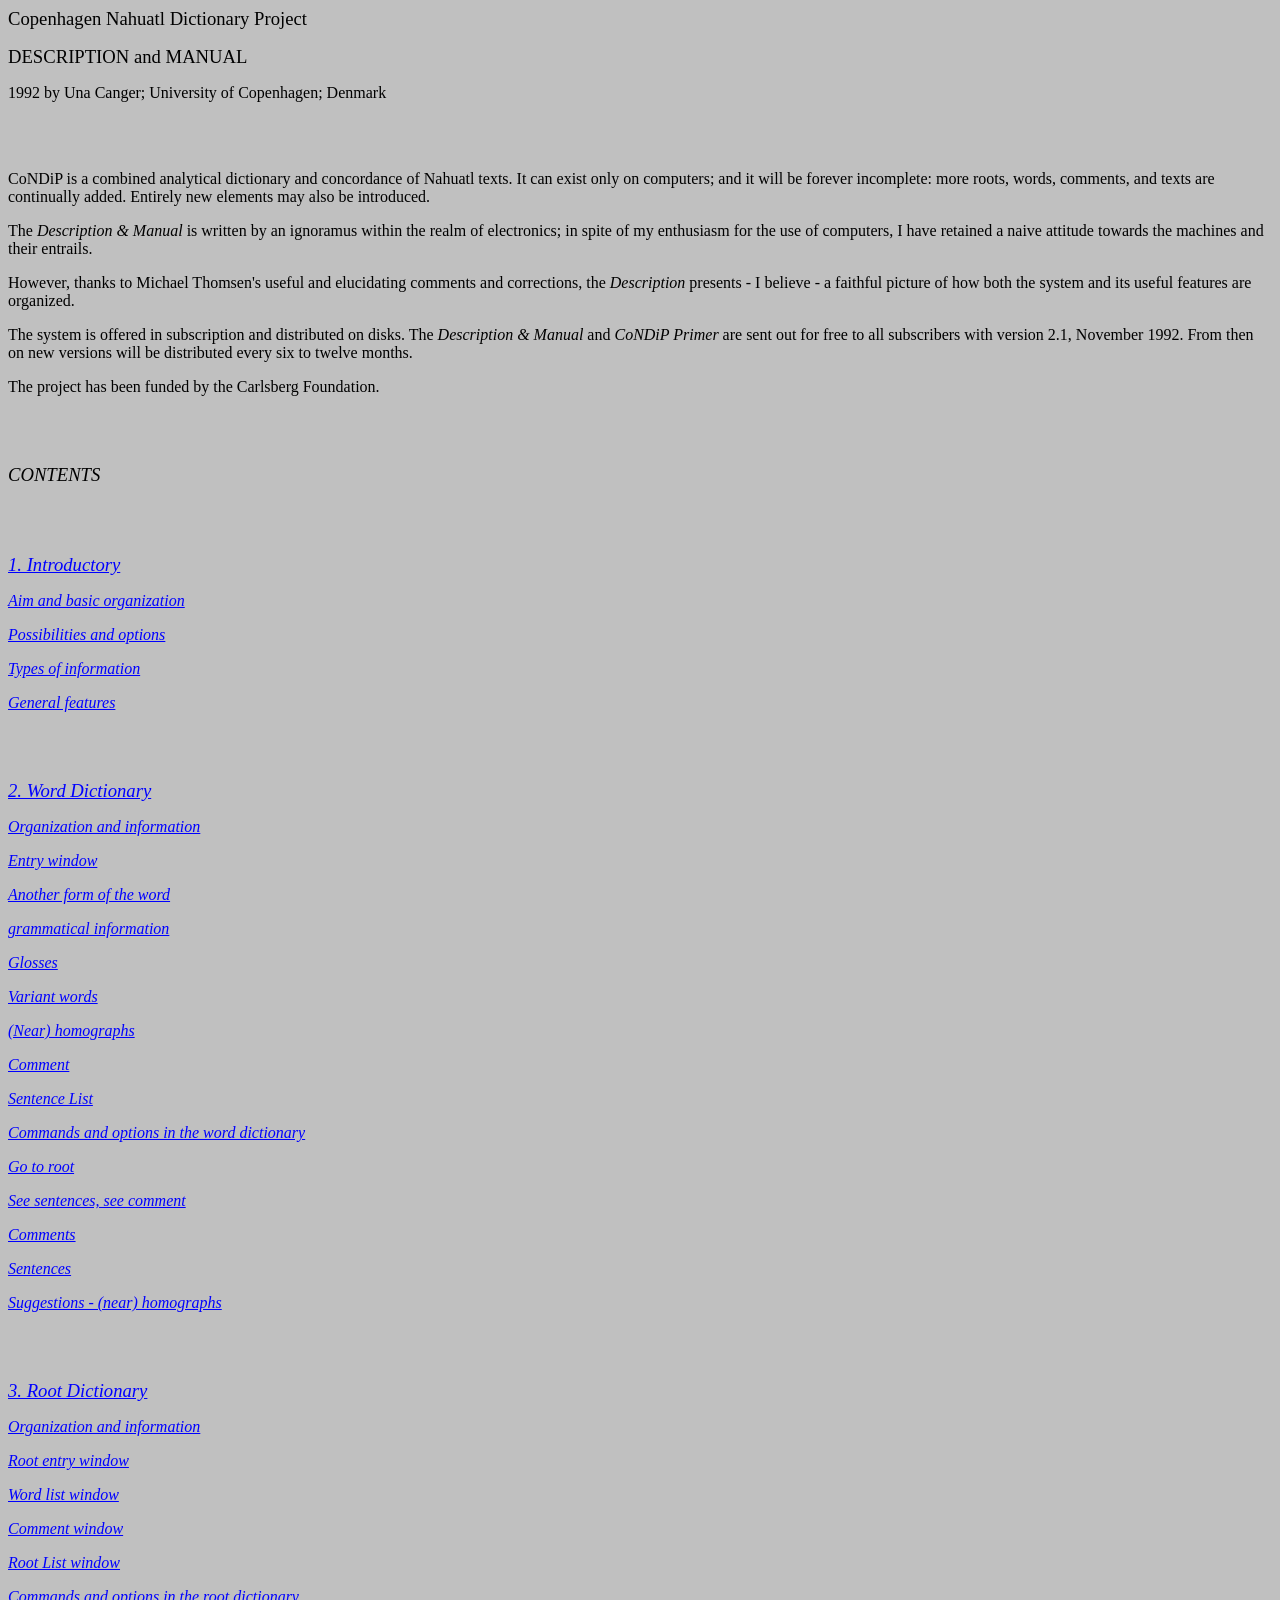
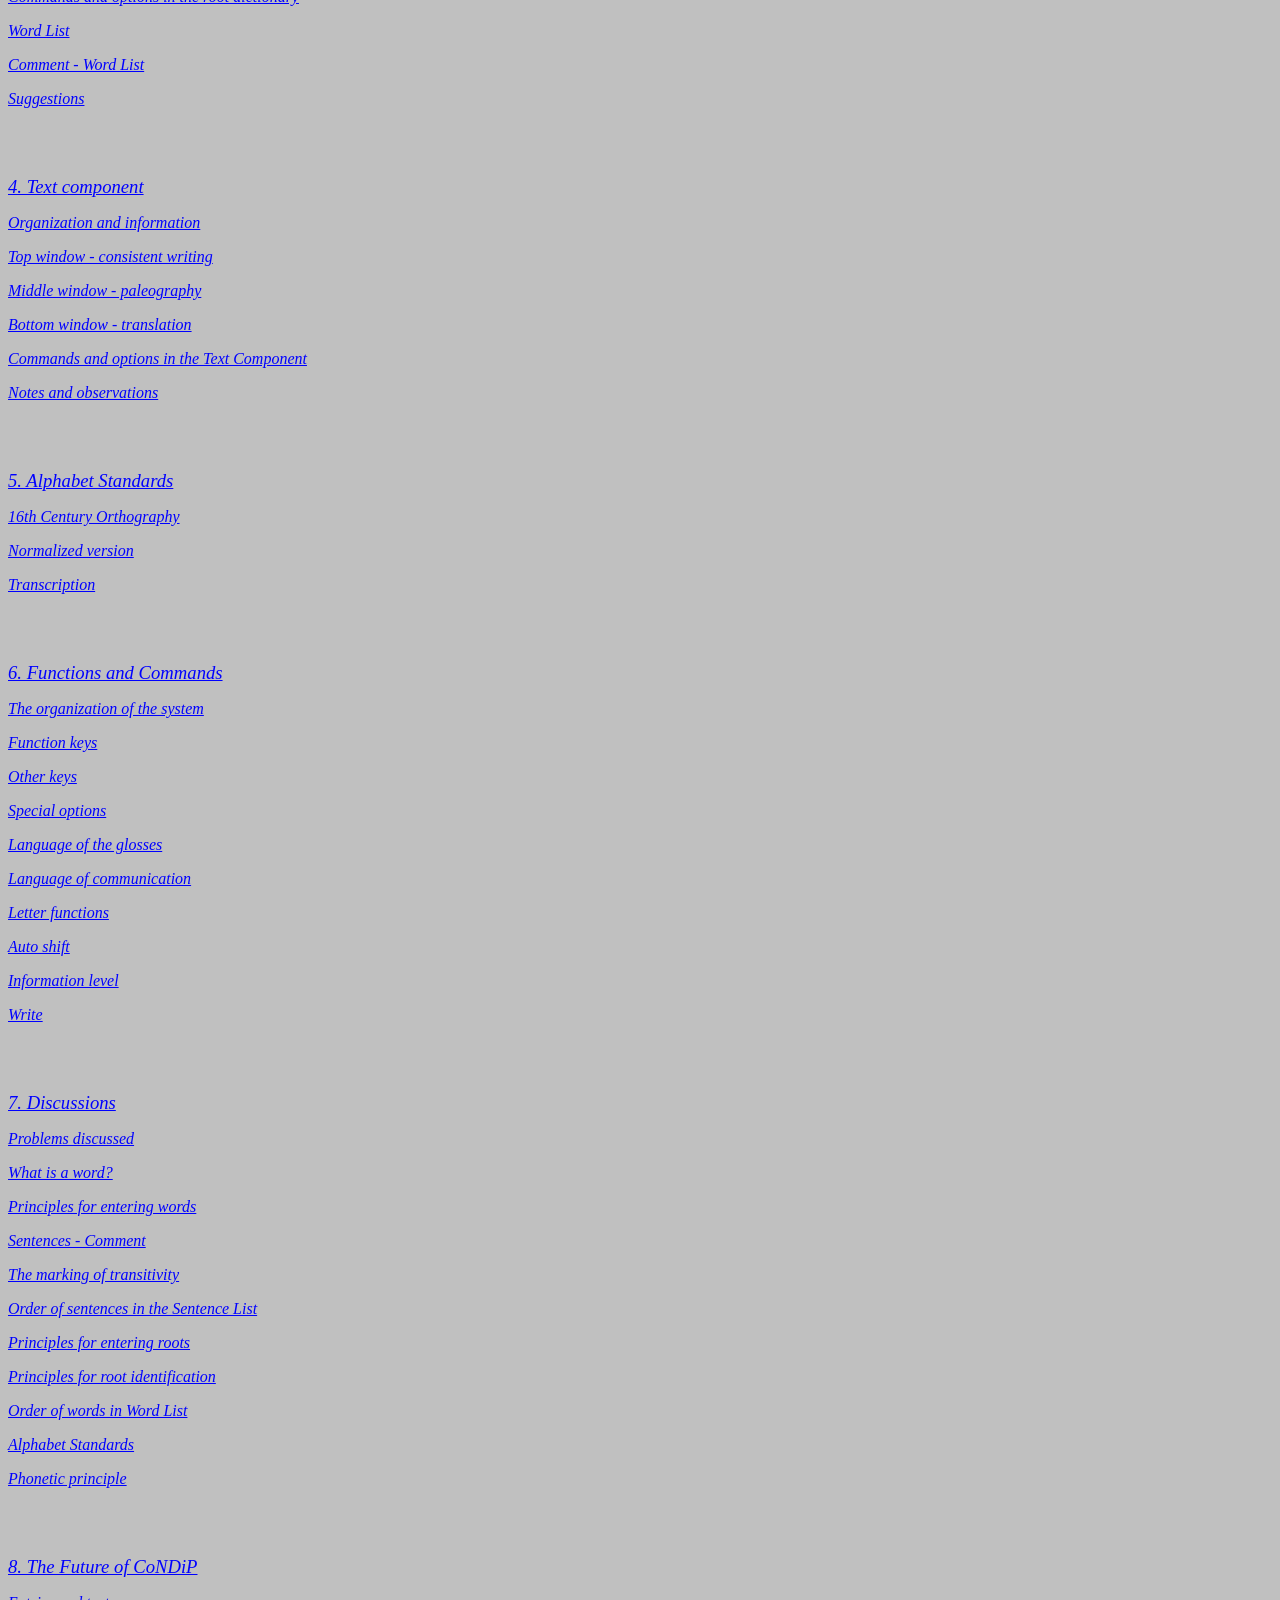
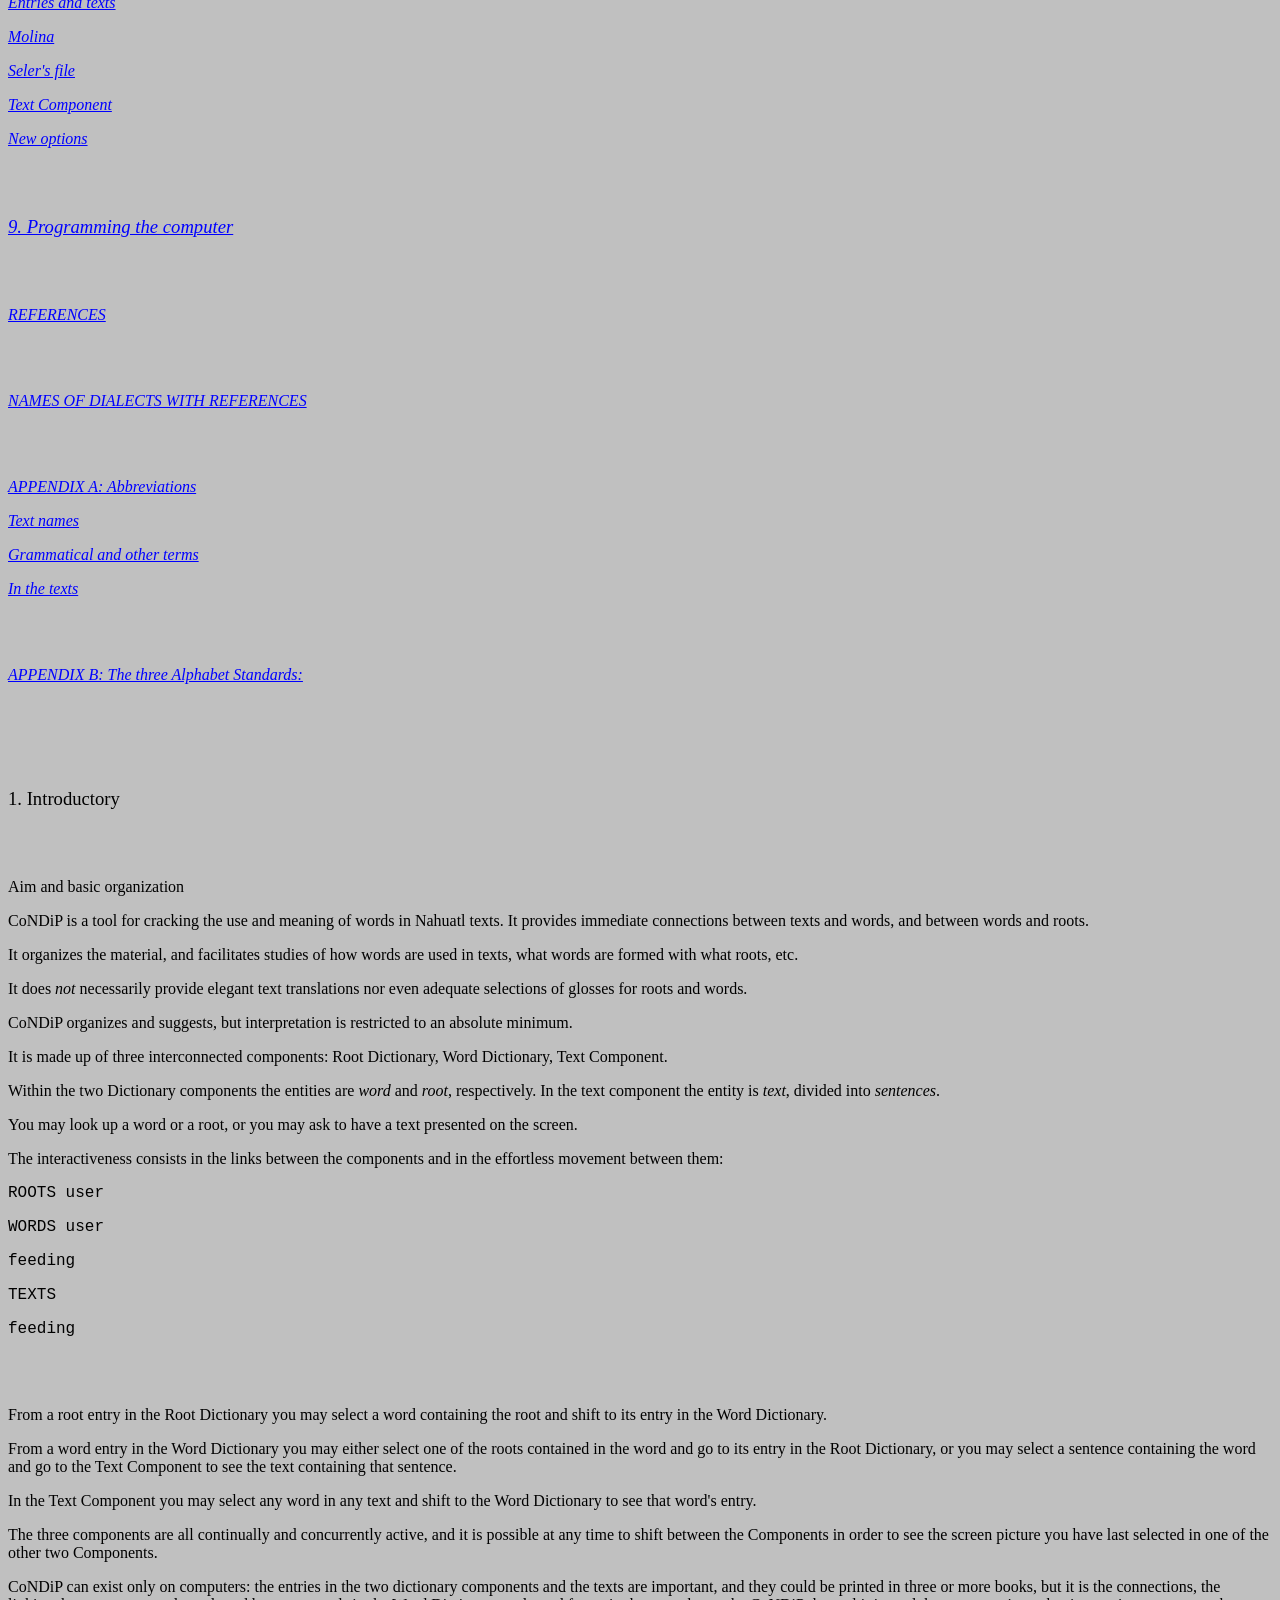
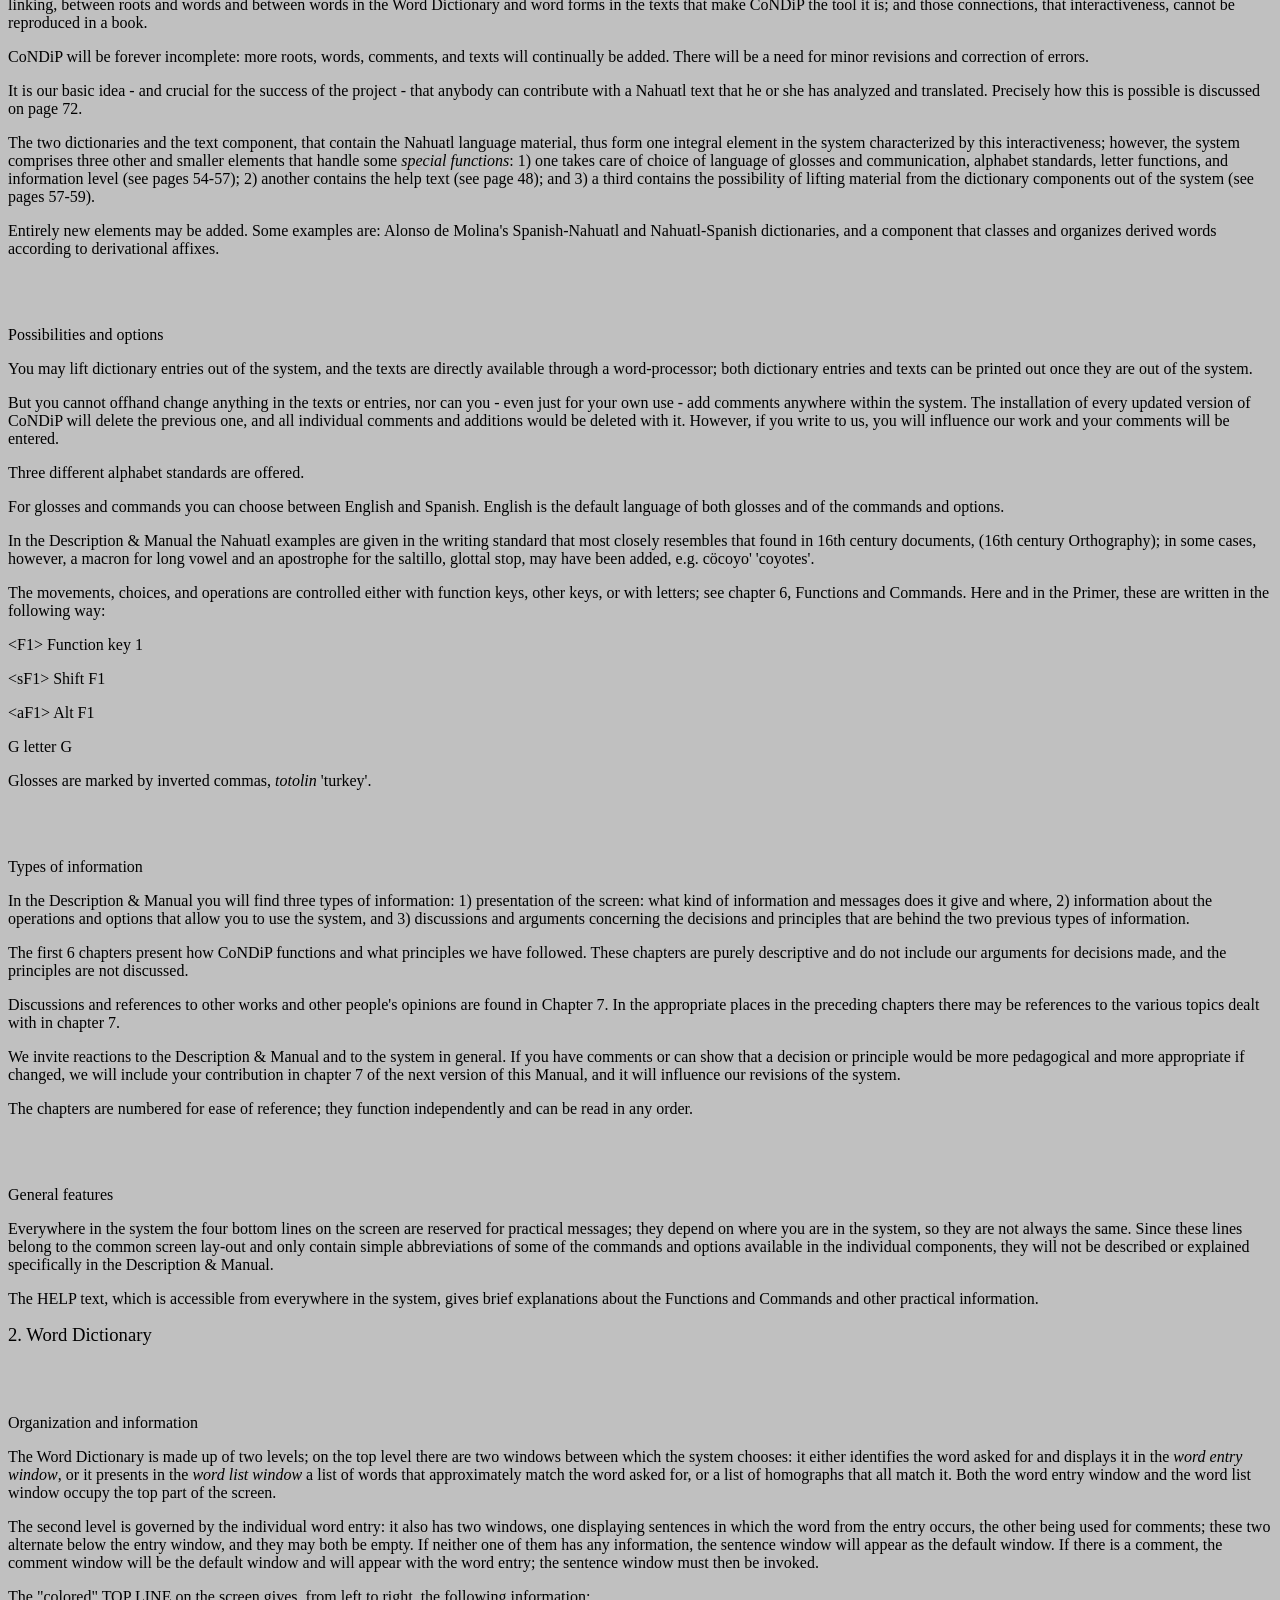
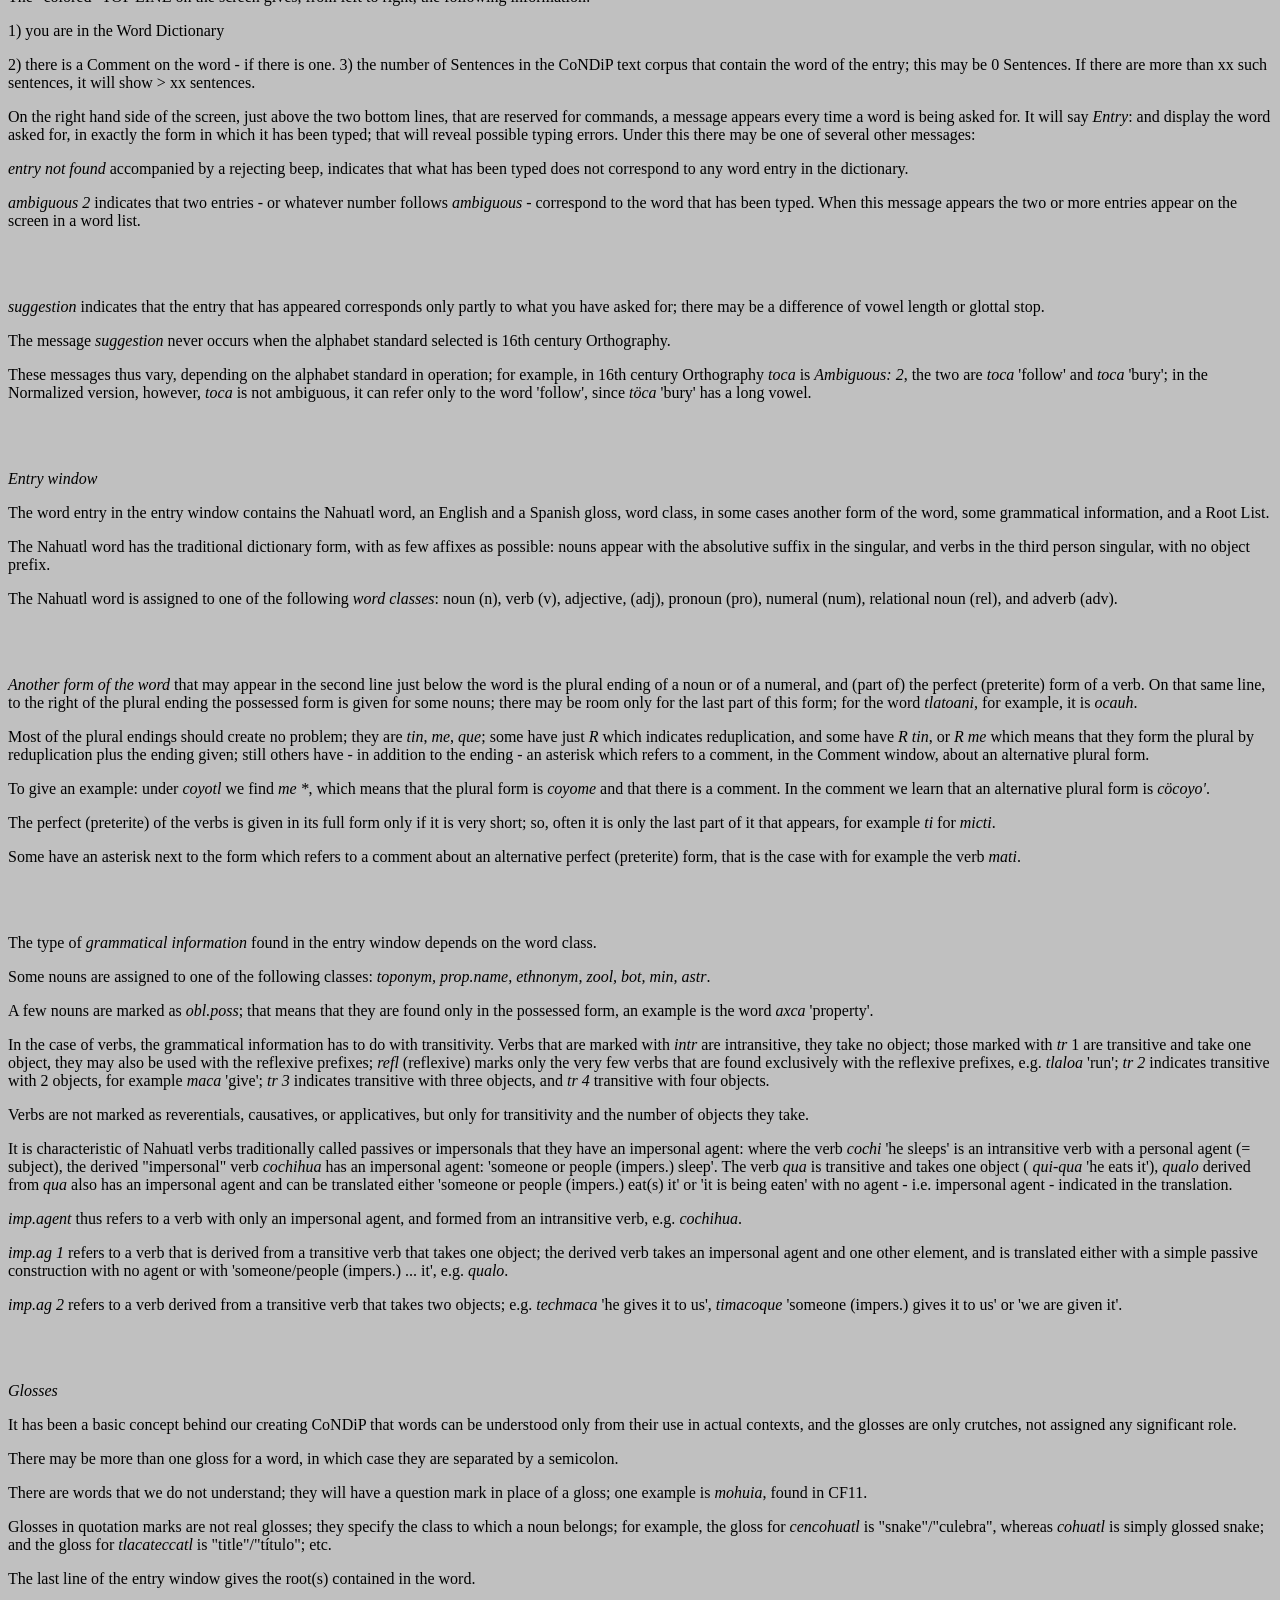
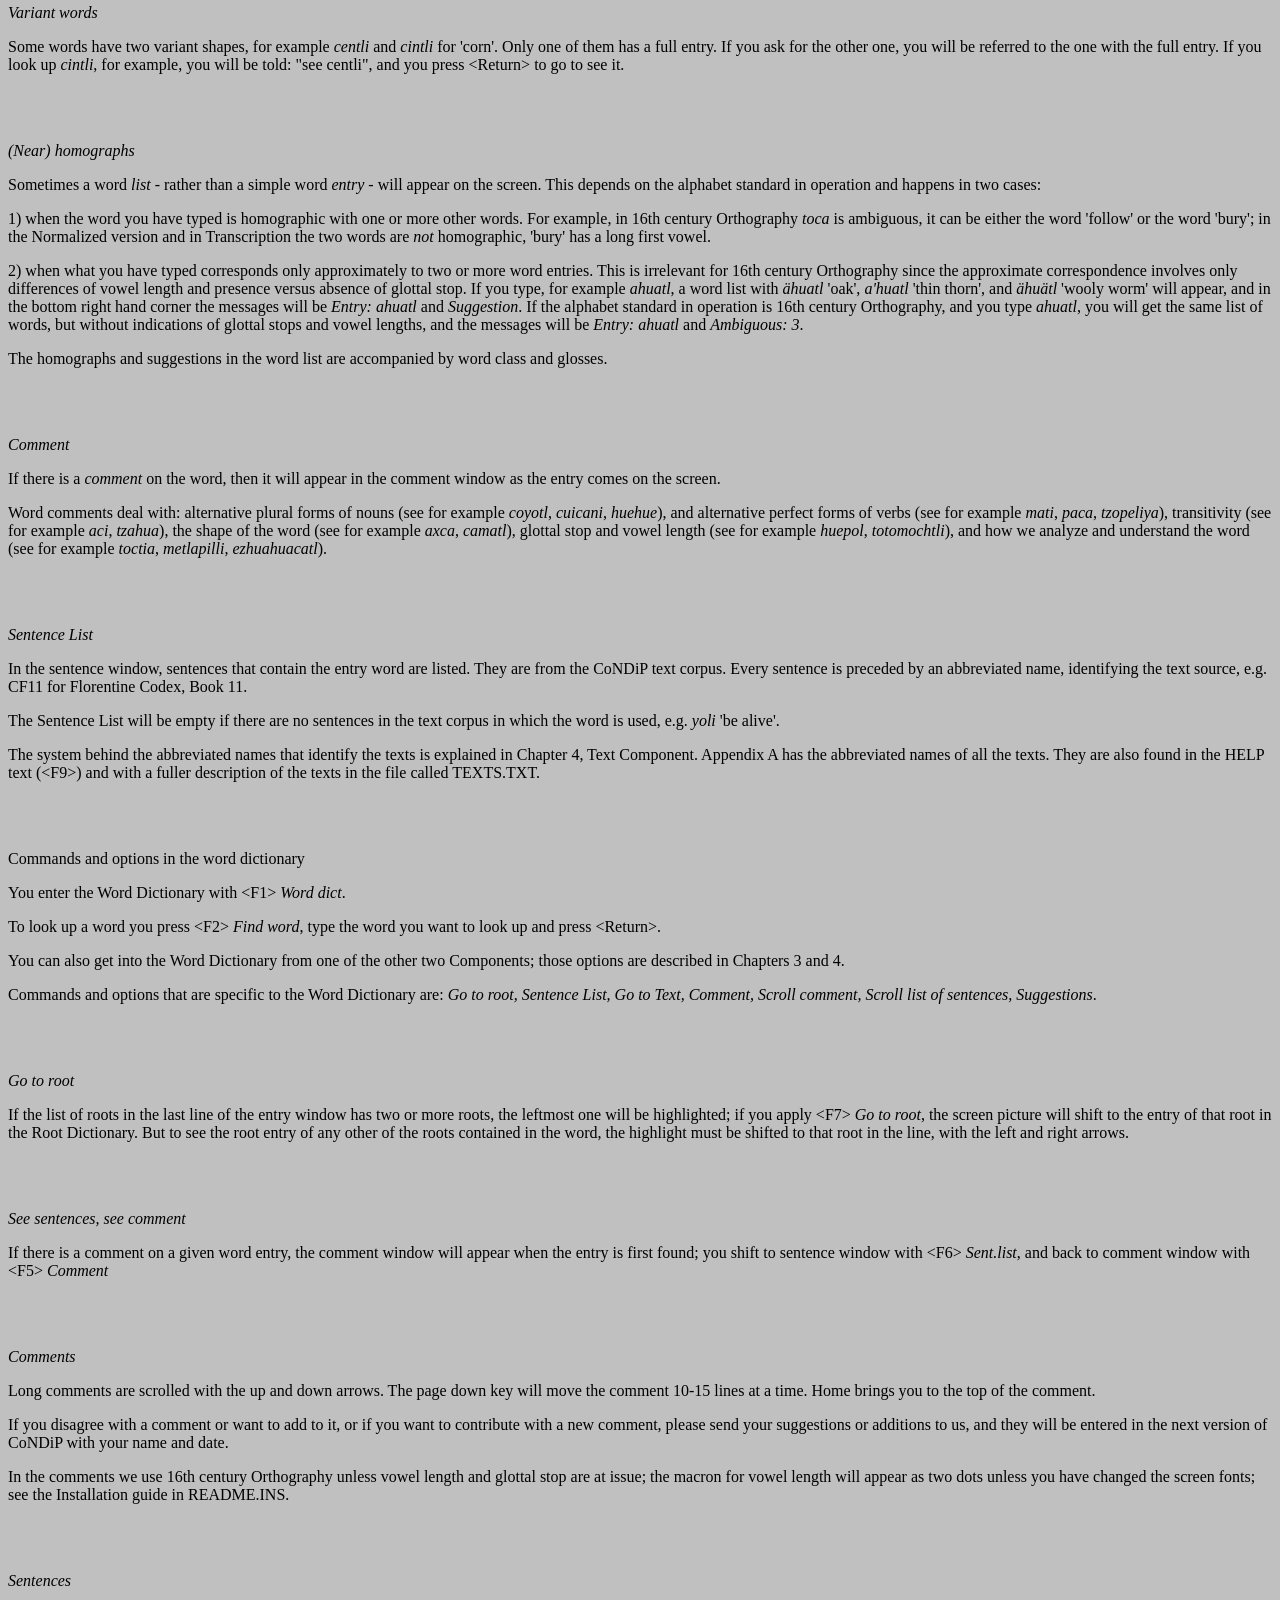
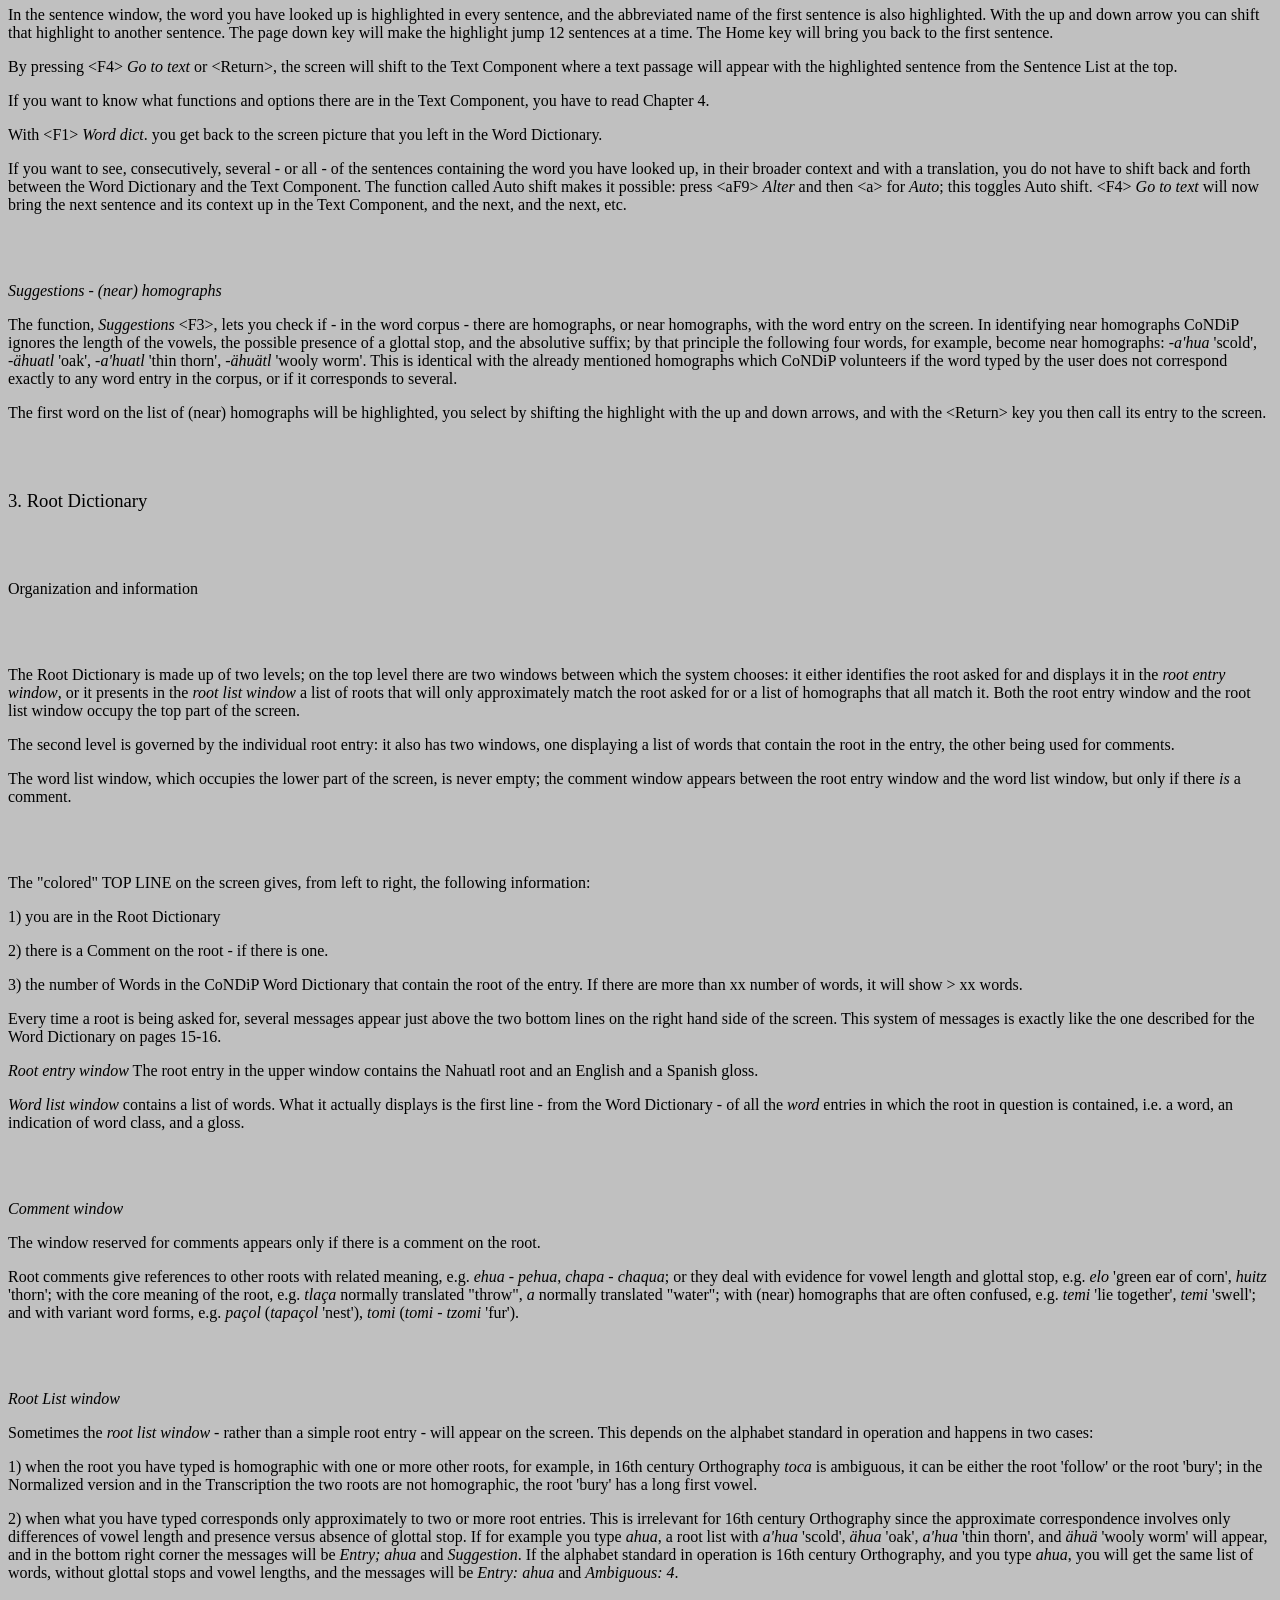
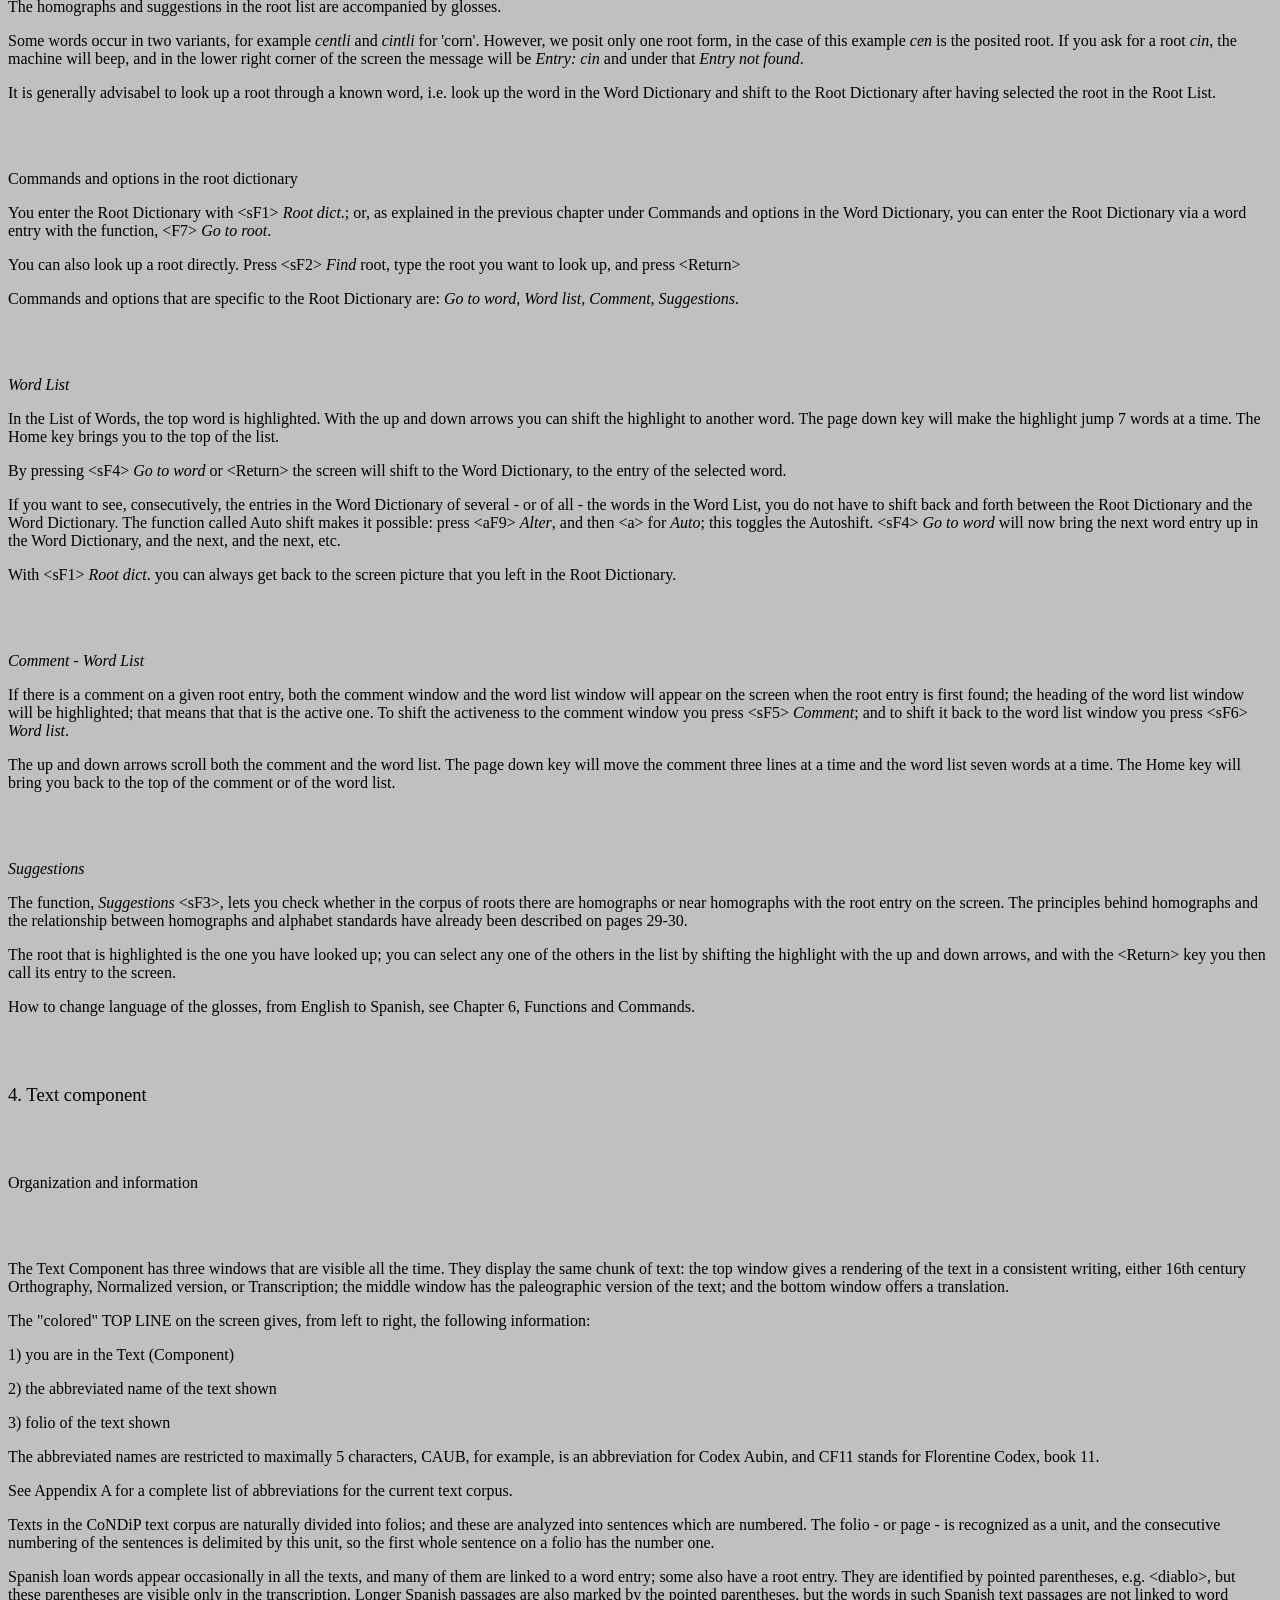
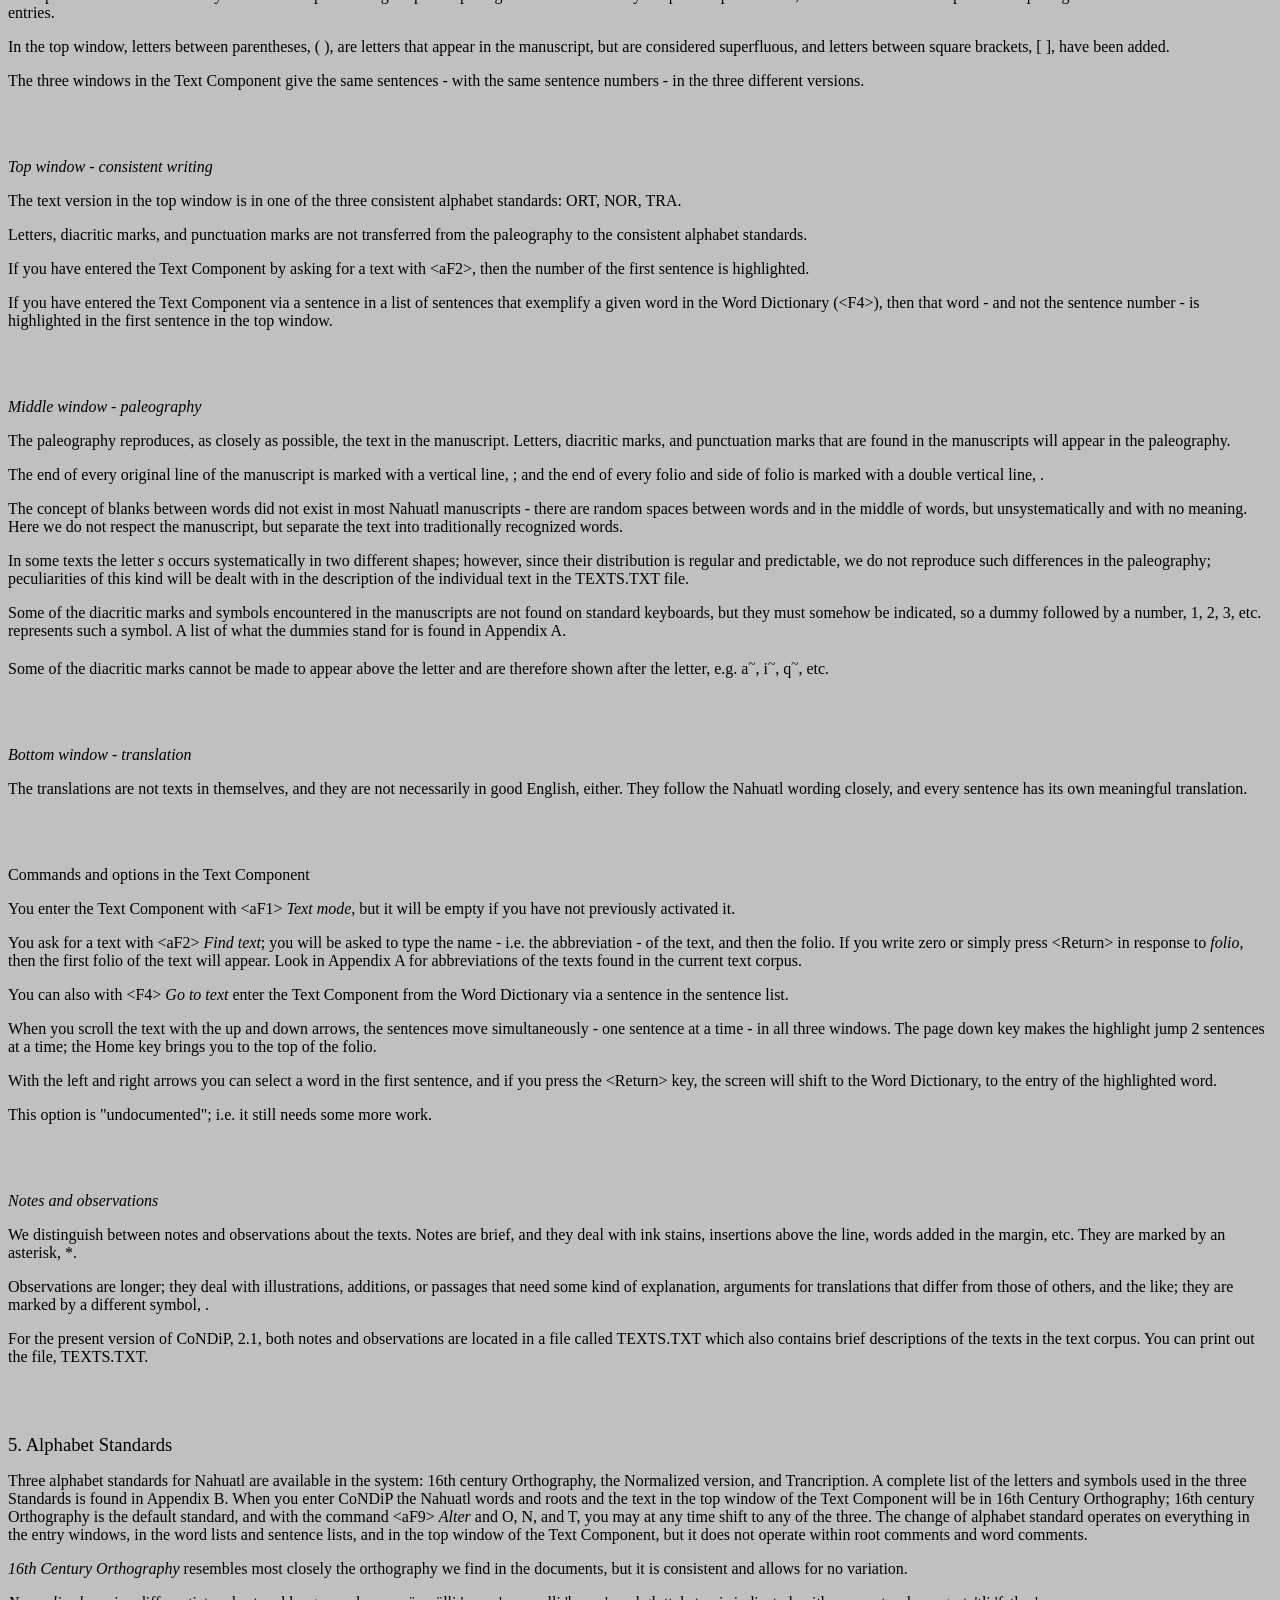
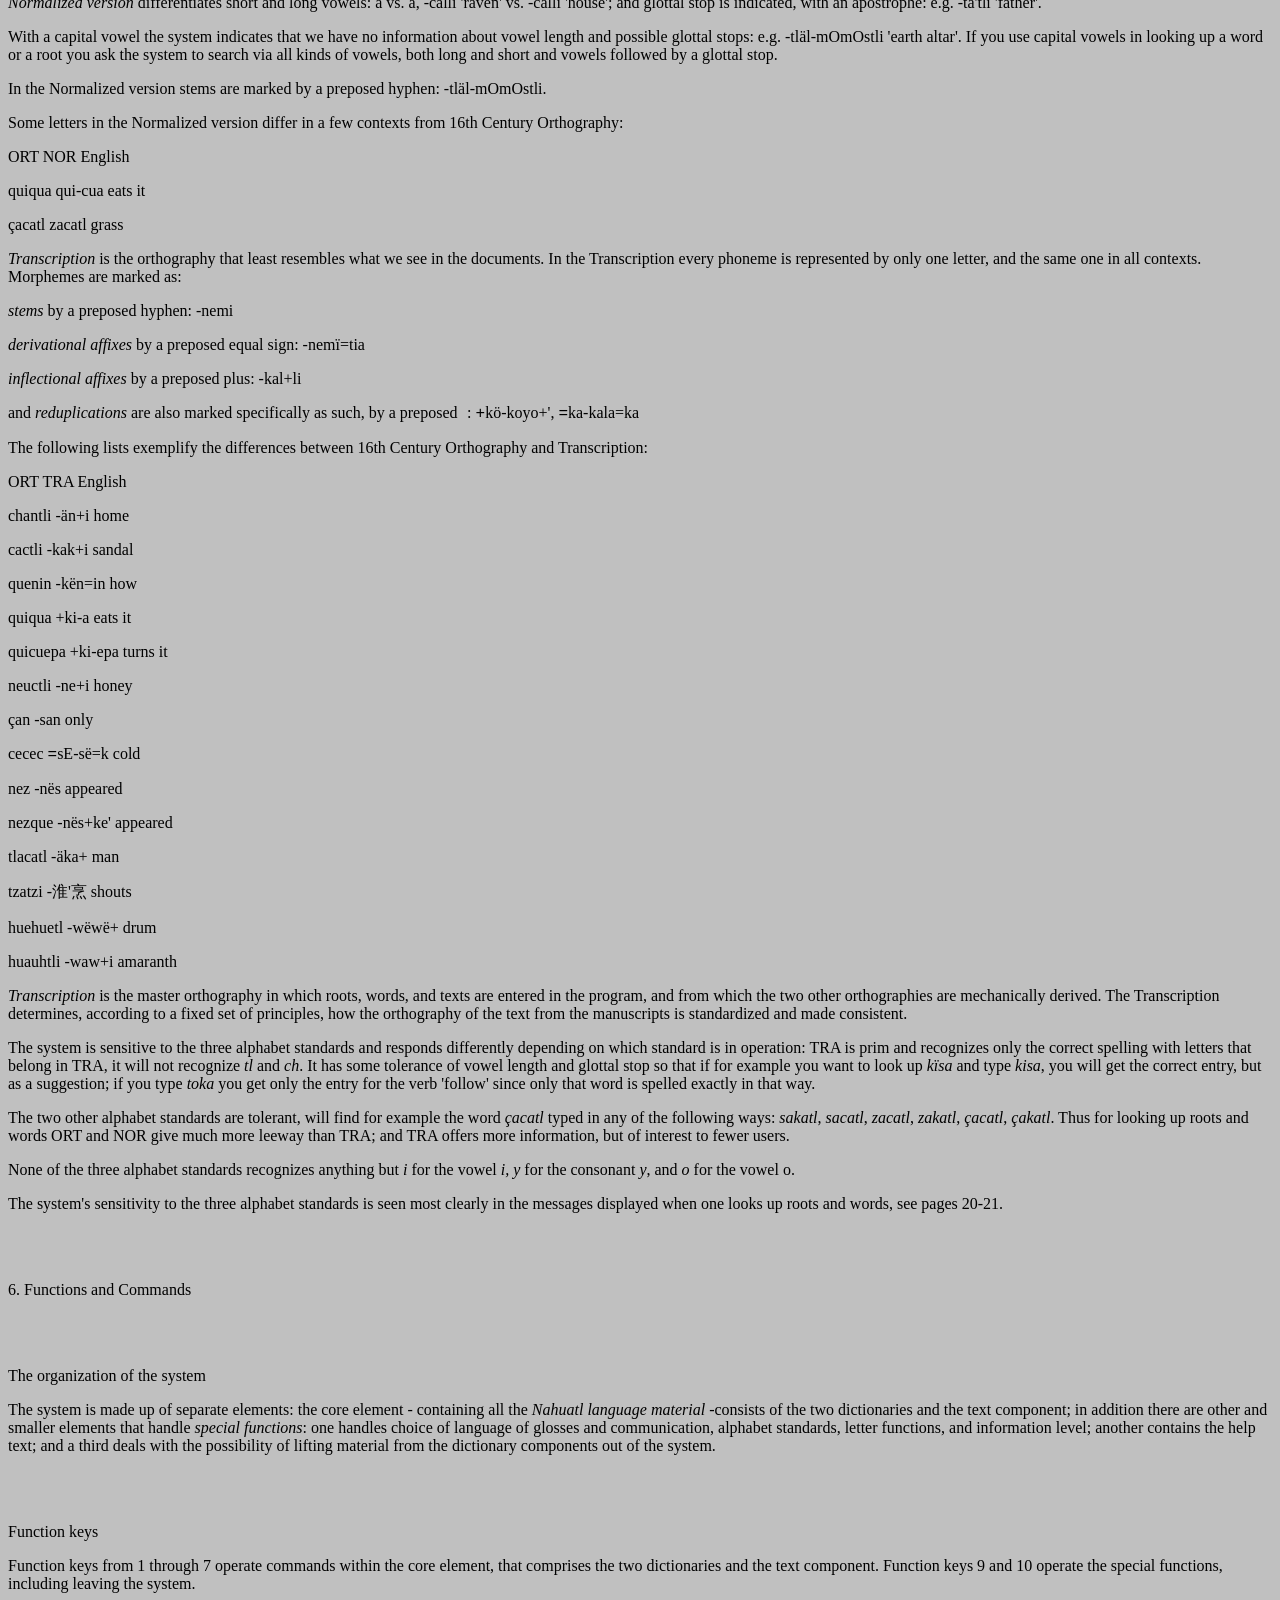
<file: legacy/docs/dema-wayback-20090521.htm>
<!-- saved from url=(0075)https://web.archive.org/web/20090521210609id_/http://www.condip.dk/dema.htm -->
<html><head><meta http-equiv="Content-Type" content="text/html; charset=Big5">
<meta name="Generator" content="WordPerfect 9">
<title></title>
</head>
<body text="#000000" link="#0000ff" vlink="#551a8b" alink="#ff0000" bgcolor="#c0c0c0">

<p><span style="font-size: 14pt">  Copenhagen Nahuatl Dictionary Project</span></p>

<p><span style="font-size: 14pt">	DESCRIPTION and MANUAL</span></p>

<p>1992 by Una Canger; University of Copenhagen; Denmark</p>

<br wp="BR1"><br wp="BR2">
<p>CoNDiP is a combined analytical dictionary and concordance of Nahuatl texts. It can exist only
on computers; and it will be forever incomplete: more roots, words, comments, and texts are
continually added. Entirely new elements may also be introduced.</p>

<p>The <em>Description &amp; Manual</em> is written by an ignoramus within the realm of electronics; in spite
of my enthusiasm for the use of computers, I have retained a naive attitude towards the
machines and their entrails.</p>

<p>However, thanks to Michael Thomsen's useful and elucidating comments and corrections, the
<em>Description</em> presents - I believe - a faithful picture of how both the system and its useful
features are organized.</p>

<p>The system is offered in subscription and distributed on disks. The <em>Description &amp; Manual</em> and
<em>CoNDiP Primer</em> are sent out for free to all subscribers with version 2.1, November 1992. From
then on new versions will be distributed every six to twelve months.</p>

<p>The project has been funded by the Carlsberg Foundation.</p>

<br wp="BR1"><br wp="BR2">
<p><span style="font-size: 14pt"><em>CONTENTS</em></span><em></em></p>

<br wp="BR1"><br wp="BR2">
<p><em>		<a href="https://web.archive.org/web/20090521210609id_/http://www.condip.dk/dema.htm#_1_1"><span style="font-size: 14pt">1. Introductory</span></a></em><a href="https://web.archive.org/web/20090521210609id_/http://www.condip.dk/dema.htm#_1_1"><em></em></a></p>

<p><em>			<a href="https://web.archive.org/web/20090521210609id_/http://www.condip.dk/dema.htm#_1_2">Aim and basic organization</a></em></p>

<p><em>			<a href="https://web.archive.org/web/20090521210609id_/http://www.condip.dk/dema.htm#_1_3">Possibilities and options</a></em></p>

<p><em>			<a href="https://web.archive.org/web/20090521210609id_/http://www.condip.dk/dema.htm#_1_4">Types of information</a></em></p>

<p><em>			<a href="https://web.archive.org/web/20090521210609id_/http://www.condip.dk/dema.htm#_1_5">General features</a></em></p>

<br wp="BR1"><br wp="BR2">
<p><em>		<a href="https://web.archive.org/web/20090521210609id_/http://www.condip.dk/dema.htm#_1_6"><span style="font-size: 14pt">2. Word Dictionary</span></a></em><a href="https://web.archive.org/web/20090521210609id_/http://www.condip.dk/dema.htm#_1_6"><em></em></a></p>

<p><em>			<a href="https://web.archive.org/web/20090521210609id_/http://www.condip.dk/dema.htm#_1_7">Organization and information</a></em></p>

<p><em>				<a href="https://web.archive.org/web/20090521210609id_/http://www.condip.dk/dema.htm#_1_8">Entry window</a></em></p>

<p><em>				<a href="https://web.archive.org/web/20090521210609id_/http://www.condip.dk/dema.htm#_1_9">Another form of the word</a></em></p>

<p><em>				<a href="https://web.archive.org/web/20090521210609id_/http://www.condip.dk/dema.htm#_1_10">grammatical information</a></em></p>

<p><em>				<a href="https://web.archive.org/web/20090521210609id_/http://www.condip.dk/dema.htm#_1_11">Glosses</a></em></p>

<p><em>				<a href="https://web.archive.org/web/20090521210609id_/http://www.condip.dk/dema.htm#_1_12">Variant words</a></em></p>

<p><em>				<a href="https://web.archive.org/web/20090521210609id_/http://www.condip.dk/dema.htm#_1_13">(Near) homographs</a></em></p>

<p><em>				<a href="https://web.archive.org/web/20090521210609id_/http://www.condip.dk/dema.htm#_1_14">Comment</a></em></p>

<p><em>				<a href="https://web.archive.org/web/20090521210609id_/http://www.condip.dk/dema.htm#_1_15">Sentence List</a></em></p>

<p><em>			<a href="https://web.archive.org/web/20090521210609id_/http://www.condip.dk/dema.htm#_1_16">Commands and options in the word dictionary</a></em></p>

<p><em>				<a href="https://web.archive.org/web/20090521210609id_/http://www.condip.dk/dema.htm#_1_17">Go to root</a></em></p>

<p><em>				<a href="https://web.archive.org/web/20090521210609id_/http://www.condip.dk/dema.htm#_1_18">See sentences, see comment</a></em></p>

<p><em>				<a href="https://web.archive.org/web/20090521210609id_/http://www.condip.dk/dema.htm#_1_19">Comments</a></em></p>

<p><em>				<a href="https://web.archive.org/web/20090521210609id_/http://www.condip.dk/dema.htm#_1_20">Sentences</a></em></p>

<p><em>				<a href="https://web.archive.org/web/20090521210609id_/http://www.condip.dk/dema.htm#_1_21">Suggestions - (near) homographs</a></em></p>

<br wp="BR1"><br wp="BR2">
<p><em>		<a href="https://web.archive.org/web/20090521210609id_/http://www.condip.dk/dema.htm#_1_22"><span style="font-size: 14pt">3. Root Dictionary</span></a></em><a href="https://web.archive.org/web/20090521210609id_/http://www.condip.dk/dema.htm#_1_22"><em></em></a></p>

<p><em>			<a href="https://web.archive.org/web/20090521210609id_/http://www.condip.dk/dema.htm#_1_23">Organization and information</a></em></p>

<p><em>				<a href="https://web.archive.org/web/20090521210609id_/http://www.condip.dk/dema.htm#_1_24">Root entry window</a></em></p>

<p><em>				<a href="https://web.archive.org/web/20090521210609id_/http://www.condip.dk/dema.htm#_1_25">Word list window</a></em></p>

<p><em>				<a href="https://web.archive.org/web/20090521210609id_/http://www.condip.dk/dema.htm#_1_26">Comment window</a></em></p>

<p><em>				<a href="https://web.archive.org/web/20090521210609id_/http://www.condip.dk/dema.htm#_1_27">Root List window</a></em></p>

<p><em>			<a href="https://web.archive.org/web/20090521210609id_/http://www.condip.dk/dema.htm#_1_28">Commands and options in the root dictionary</a></em></p>

<p><em>				<a href="https://web.archive.org/web/20090521210609id_/http://www.condip.dk/dema.htm#_1_29">Word List</a></em></p>

<p><em>				<a href="https://web.archive.org/web/20090521210609id_/http://www.condip.dk/dema.htm#_1_30">Comment - Word List</a></em></p>

<p><em>				<a href="https://web.archive.org/web/20090521210609id_/http://www.condip.dk/dema.htm#_1_31">Suggestions</a></em></p>

<br wp="BR1"><br wp="BR2">
<p><em>		<a href="https://web.archive.org/web/20090521210609id_/http://www.condip.dk/dema.htm#_1_32"><span style="font-size: 14pt">4. Text component</span></a></em><a href="https://web.archive.org/web/20090521210609id_/http://www.condip.dk/dema.htm#_1_32"><em></em></a></p>

<p><em>			<a href="https://web.archive.org/web/20090521210609id_/http://www.condip.dk/dema.htm#_1_33">Organization and information</a></em></p>

<p><em>				<a href="https://web.archive.org/web/20090521210609id_/http://www.condip.dk/dema.htm#_1_34">Top window - consistent writing</a></em></p>

<p><em>				<a href="https://web.archive.org/web/20090521210609id_/http://www.condip.dk/dema.htm#_1_35">Middle window - paleography</a></em></p>

<p><em>				<a href="https://web.archive.org/web/20090521210609id_/http://www.condip.dk/dema.htm#_1_36">Bottom window - translation</a></em></p>

<p><em>			<a href="https://web.archive.org/web/20090521210609id_/http://www.condip.dk/dema.htm#_1_37">Commands and options in the Text Component</a></em></p>

<p><em>				<a href="https://web.archive.org/web/20090521210609id_/http://www.condip.dk/dema.htm#_1_38">Notes and observations</a></em></p>

<br wp="BR1"><br wp="BR2">
<p><em>		<a href="https://web.archive.org/web/20090521210609id_/http://www.condip.dk/dema.htm#_1_39"><span style="font-size: 14pt">5. Alphabet Standards</span></a></em><a href="https://web.archive.org/web/20090521210609id_/http://www.condip.dk/dema.htm#_1_39"><em></em></a></p>

<p><em>				<a href="https://web.archive.org/web/20090521210609id_/http://www.condip.dk/dema.htm#_1_40">16th Century Orthography</a></em></p>

<p><em>				<a href="https://web.archive.org/web/20090521210609id_/http://www.condip.dk/dema.htm#_1_41">Normalized version</a></em></p>

<p><em>				<a href="https://web.archive.org/web/20090521210609id_/http://www.condip.dk/dema.htm#_1_42">Transcription</a></em></p>

<br wp="BR1"><br wp="BR2">
<p><em>		<a href="https://web.archive.org/web/20090521210609id_/http://www.condip.dk/dema.htm#_1_43"><span style="font-size: 14pt">6. Functions and Commands</span></a></em><a href="https://web.archive.org/web/20090521210609id_/http://www.condip.dk/dema.htm#_1_43"><em></em></a></p>

<p><em>			<a href="https://web.archive.org/web/20090521210609id_/http://www.condip.dk/dema.htm#_1_44">The organization of the system</a></em></p>

<p><em>			<a href="https://web.archive.org/web/20090521210609id_/http://www.condip.dk/dema.htm#_1_45">Function keys</a></em></p>

<p><em>			<a href="https://web.archive.org/web/20090521210609id_/http://www.condip.dk/dema.htm#_1_46">Other keys</a></em></p>

<p><em>			<a href="https://web.archive.org/web/20090521210609id_/http://www.condip.dk/dema.htm#_1_47">Special options</a></em></p>

<p><em>				<a href="https://web.archive.org/web/20090521210609id_/http://www.condip.dk/dema.htm#_1_48">Language of the glosses</a></em></p>

<p><em>				<a href="https://web.archive.org/web/20090521210609id_/http://www.condip.dk/dema.htm#_1_49">Language of communication</a></em></p>

<p><em>				<a href="https://web.archive.org/web/20090521210609id_/http://www.condip.dk/dema.htm#_1_50">Letter functions</a></em></p>

<p><em>				<a href="https://web.archive.org/web/20090521210609id_/http://www.condip.dk/dema.htm#_1_51">Auto shift</a></em></p>

<p><em>				<a href="https://web.archive.org/web/20090521210609id_/http://www.condip.dk/dema.htm#_1_52">Information level</a></em></p>

<p><em>				<a href="https://web.archive.org/web/20090521210609id_/http://www.condip.dk/dema.htm#_1_53">Write</a></em></p>

<br wp="BR1"><br wp="BR2">
<p><em>		<a href="https://web.archive.org/web/20090521210609id_/http://www.condip.dk/dema.htm#_1_54"><span style="font-size: 14pt">7. Discussions</span></a></em><a href="https://web.archive.org/web/20090521210609id_/http://www.condip.dk/dema.htm#_1_54"><em></em></a></p>

<p><em>			<a href="https://web.archive.org/web/20090521210609id_/http://www.condip.dk/dema.htm#_1_55">Problems discussed</a></em></p>

<p><em>				<a href="https://web.archive.org/web/20090521210609id_/http://www.condip.dk/dema.htm#_1_56">What is a word?</a></em></p>

<p><em>				<a href="https://web.archive.org/web/20090521210609id_/http://www.condip.dk/dema.htm#_1_57">Principles for entering words</a></em></p>

<p><em>				<a href="https://web.archive.org/web/20090521210609id_/http://www.condip.dk/dema.htm#_1_58">Sentences - Comment</a></em></p>

<p><em>				<a href="https://web.archive.org/web/20090521210609id_/http://www.condip.dk/dema.htm#_1_59">The marking of transitivity</a></em></p>

<p><em>				<a href="https://web.archive.org/web/20090521210609id_/http://www.condip.dk/dema.htm#_1_60">Order of sentences in the Sentence List</a></em></p>

<p><em>				<a href="https://web.archive.org/web/20090521210609id_/http://www.condip.dk/dema.htm#_1_61">Principles for entering roots</a></em></p>

<p><em>				<a href="https://web.archive.org/web/20090521210609id_/http://www.condip.dk/dema.htm#_1_62">Principles for root identification</a></em></p>

<p><em>				<a href="https://web.archive.org/web/20090521210609id_/http://www.condip.dk/dema.htm#_1_63">Order of words in Word List</a></em></p>

<p><em>				<a href="https://web.archive.org/web/20090521210609id_/http://www.condip.dk/dema.htm#_1_64">Alphabet Standards</a></em></p>

<p><em>				<a href="https://web.archive.org/web/20090521210609id_/http://www.condip.dk/dema.htm#_1_65">Phonetic principle</a></em></p>

<br wp="BR1"><br wp="BR2">
<p><em>		<a href="https://web.archive.org/web/20090521210609id_/http://www.condip.dk/dema.htm#_1_66"><span style="font-size: 14pt">8. The Future of CoNDiP</span></a></em><a href="https://web.archive.org/web/20090521210609id_/http://www.condip.dk/dema.htm#_1_66"><em></em></a></p>

<p><em>				<a href="https://web.archive.org/web/20090521210609id_/http://www.condip.dk/dema.htm#_1_67">Entries and texts</a></em></p>

<p><em>				<a href="https://web.archive.org/web/20090521210609id_/http://www.condip.dk/dema.htm#_1_68">Molina</a></em></p>

<p><em>				<a href="https://web.archive.org/web/20090521210609id_/http://www.condip.dk/dema.htm#_1_69">Seler's file</a></em></p>

<p><em>				<a href="https://web.archive.org/web/20090521210609id_/http://www.condip.dk/dema.htm#_1_70">Text Component</a></em></p>

<p><em>				<a href="https://web.archive.org/web/20090521210609id_/http://www.condip.dk/dema.htm#_1_71">New options</a></em></p>

<br wp="BR1"><br wp="BR2">
<p><em>		<a href="https://web.archive.org/web/20090521210609id_/http://www.condip.dk/dema.htm#_1_72"><span style="font-size: 14pt">9. Programming the computer</span></a></em><a href="https://web.archive.org/web/20090521210609id_/http://www.condip.dk/dema.htm#_1_72"><em></em></a></p>

<br wp="BR1"><br wp="BR2">
<p><em>		<a href="https://web.archive.org/web/20090521210609id_/http://www.condip.dk/dema.htm#_1_73">REFERENCES</a></em></p>

<br wp="BR1"><br wp="BR2">
<p><em>		<a href="https://web.archive.org/web/20090521210609id_/http://www.condip.dk/dema.htm#_1_74">NAMES OF DIALECTS WITH REFERENCES</a></em></p>

<br wp="BR1"><br wp="BR2">
<p><em>		<a href="https://web.archive.org/web/20090521210609id_/http://www.condip.dk/dema.htm#_1_75">APPENDIX A: Abbreviations</a></em></p>

<p><em>				<a href="https://web.archive.org/web/20090521210609id_/http://www.condip.dk/dema.htm#_1_76">Text names</a></em></p>

<p><em>				<a href="https://web.archive.org/web/20090521210609id_/http://www.condip.dk/dema.htm#_1_77">Grammatical and other terms</a></em></p>

<p><em>				<a href="https://web.archive.org/web/20090521210609id_/http://www.condip.dk/dema.htm#_1_78">In the texts</a></em></p>

<br wp="BR1"><br wp="BR2">
<p><em>		<a href="https://web.archive.org/web/20090521210609id_/http://www.condip.dk/dema.htm#_1_79">APPENDIX B: The three Alphabet Standards:</a></em></p>

<br wp="BR1"><br wp="BR2">
<br wp="BR1"><br wp="BR2">
<p><a name="_1_1"></a><span style="font-size: 14pt">1. Introductory</span></p>

<br wp="BR1"><br wp="BR2">
<p><a name="_1_2"></a>Aim and basic organization</p>

<p>CoNDiP is a tool for cracking the use and meaning of words in Nahuatl texts. It provides
immediate connections between texts and words, and between words and roots.</p>

<p>It organizes the material, and facilitates studies of how words are used in texts, what words are
formed with what roots, etc.</p>

<p>It does <em>not</em> necessarily provide elegant text translations nor even adequate selections of glosses
for roots and words.</p>

<p>CoNDiP organizes and suggests, but interpretation is restricted to an absolute minimum.</p>

<p>It is made up of three interconnected components: Root Dictionary, Word Dictionary, Text
Component.</p>

<p>Within the two Dictionary components the entities are <em>word</em> and <em>root</em>, respectively. In the text
component the entity is <em>text</em>, divided into <em>sentences</em>.</p>

<p>      </p>

<p>You may look up a word or a root, or you may ask to have a text presented on the screen.</p>

<p>The interactiveness consists in the links between the components and in the effortless
movement between them:</p>

<p><span style="font-family: Courier New"></span></p>

<p><span style="font-family: Courier New">          </span></p>

<p><span style="font-family: Courier New">  ROOTS      user</span></p>

<p><span style="font-family: Courier New">               </span></p>

<p><span style="font-family: Courier New">     </span></p>

<p><span style="font-family: Courier New">                </span></p>

<p><span style="font-family: Courier New">           </span></p>

<p><span style="font-family: Courier New">                     </span></p>

<p><span style="font-family: Courier New">         WORDS    user</span></p>

<p><span style="font-family: Courier New">                           </span></p>

<p><span style="font-family: Courier New">  feeding        </span></p>

<p><span style="font-family: Courier New">                            </span></p>

<p><span style="font-family: Courier New">                       </span></p>

<p><span style="font-family: Courier New">                                 </span></p>

<p><span style="font-family: Courier New">                     TEXTS  </span></p>

<p><span style="font-family: Courier New">            feeding               </span></p>

<p><span style="font-family: Courier New">                        </span></p>

<br wp="BR1"><br wp="BR2">
<p>From a root entry in the Root Dictionary you may select a word containing the root and shift
to its entry in the Word Dictionary.</p>

<p>From a word entry in the Word Dictionary you may either select one of the roots contained in
the word and go to its entry in the Root Dictionary, or you may select a sentence containing
the word and go to the Text Component to see the text containing that sentence. </p>

<p>In the Text Component you may select any word in any text and shift to the Word Dictionary
to see that word's entry.</p>

<p>The three components are all continually and concurrently active, and it is possible at any time
to shift between the Components in order to see the screen picture you have last selected in
one of the other two Components.</p>

<p>CoNDiP can exist only on computers: the entries in the two dictionary components and the
texts are important, and they could be printed in three or more books, but it is the connections,
the linking, between roots and words and between words in the Word Dictionary and word
forms in the texts that make CoNDiP the tool it is; and those connections, that interactiveness,
cannot be reproduced in a book.</p>

<p>CoNDiP will be forever incomplete: more roots, words, comments, and texts will continually
be added. There will be a need for minor revisions and correction of errors.</p>

<p>It is our basic idea - and crucial for the success of the project - that anybody can contribute
with a Nahuatl text that he or she has analyzed and translated. Precisely how this is possible is
discussed on page 72.</p>

<p>The two dictionaries and the text component, that contain the Nahuatl language material, thus
form one integral element in the system characterized by this interactiveness; however, the
system comprises three other and smaller elements that handle some <em>special functions</em>: 1) one
takes care of choice of language of glosses and communication, alphabet standards, letter
functions, and information level (see pages 54-57); 2) another contains the help text (see page
48); and 3) a third contains the possibility of lifting material from the dictionary components
out of the system (see pages 57-59).</p>

<p>Entirely new elements may be added. Some examples are: Alonso de Molina's Spanish-Nahuatl
and Nahuatl-Spanish dictionaries, and a component that classes and organizes derived words
according to derivational affixes.</p>

<br wp="BR1"><br wp="BR2">
<p><a name="_1_3"></a>Possibilities and options</p>

<p>You may lift dictionary entries out of the system, and the texts are directly available through a
word-processor; both dictionary entries and texts can be printed out once they are out of the
system.</p>

<p>But you cannot offhand change anything in the texts or entries, nor can you - even just for
your own use - add comments anywhere within the system. The installation of every updated
version of CoNDiP will delete the previous one, and all individual comments and additions
would be deleted with it. However, if you write to us, you will influence our work and your
comments will be entered.</p>

<p>Three different alphabet standards are offered.</p>

<p>For glosses and commands you can choose between English and Spanish. English is the default
language of both glosses and of the commands and options.</p>

<p>In the Description &amp; Manual the Nahuatl examples are given in the writing standard that most
closely resembles that found in 16th century documents, (16th century Orthography); in some
cases, however, a macron for long vowel and an apostrophe for the saltillo, glottal stop, may
have been added, e.g. c&#246;coyo' 'coyotes'.</p>

<p>The movements, choices, and operations are controlled either with function keys, other keys,
or with letters; see chapter 6, Functions and Commands. Here and in the Primer, these are
written in the following way:</p>

<p>&lt;F1&gt; Function key 1</p>

<p>&lt;sF1&gt; Shift F1</p>

<p>&lt;aF1&gt; Alt F1</p>

<p>G letter G</p>

<p>Glosses are marked by inverted commas, <em>totolin</em> 'turkey'.</p>

<br wp="BR1"><br wp="BR2">
<p><a name="_1_4"></a>Types of information</p>

<p>In the Description &amp; Manual you will find three types of information: 1) presentation of the
screen: what kind of information and messages does it give and where, 2) information about
the operations and options that allow you to use the system, and 3) discussions and arguments
concerning the decisions and principles that are behind the two previous types of information.</p>

<p>The first 6 chapters present how CoNDiP functions and what principles we have followed.
These chapters are purely descriptive and do not include our arguments for decisions made,
and the principles are not discussed.</p>

<p>Discussions and references to other works and other people's opinions are found in Chapter 7.
In the appropriate places in the preceding chapters there may be references to the various
topics dealt with in chapter 7.</p>

<p>We invite reactions to the Description &amp; Manual and to the system in general. If you have
comments or can show that a decision or principle would be more pedagogical and more
appropriate if changed, we will include your contribution in chapter 7 of the next version of
this Manual, and it will influence our revisions of the system.</p>

<p>The chapters are numbered for ease of reference; they function independently and can be read
in any order.</p>

<br wp="BR1"><br wp="BR2">
<p><a name="_1_5"></a>General features</p>

<p>Everywhere in the system the four bottom lines on the screen are reserved for practical
messages; they depend on where you are in the system, so they are not always the same. Since
these lines belong to the common screen lay-out and only contain simple abbreviations of some
of the commands and options available in the individual components, they will not be described
or explained specifically in the Description &amp; Manual.</p>

<p>The HELP text, which is accessible from everywhere in the system, gives brief explanations
about the Functions and Commands and other practical information.</p>

<p><a name="_1_6"></a><span style="font-size: 14pt">2. Word Dictionary</span></p>

<br wp="BR1"><br wp="BR2">
<p><a name="_1_7"></a>Organization and information</p>

<p>The Word Dictionary is made up of two levels; on the top level there are two windows
between which the system chooses: it either identifies the word asked for and displays it in the
<em>word entry window</em>, or it presents in the <em>word list window</em> a list of words that approximately
match the word asked for, or a list of homographs that all match it. Both the word entry
window and the word list window occupy the top part of the screen.</p>

<p>The second level is governed by the individual word entry: it also has two windows, one
displaying sentences in which the word from the entry occurs, the other being used for
comments; these two alternate below the entry window, and they may both be empty. If neither
one of them has any information, the sentence window will appear as the default window. If
there is a comment, the comment window will be the default window and will appear with the
word entry; the sentence window must then be invoked.</p>

<p>The "colored" TOP LINE on the screen gives, from left to right, the following information:</p>

<p>  1) you are in the Word Dictionary</p>

<p>  2) there is a Comment on the word - if there is one.    3) the number of Sentences in the
CoNDiP text corpus that contain the word of the entry; this may be 0 Sentences. If there are
more than xx such sentences, it will show &gt; xx sentences.</p>

<p>On the right hand side of the screen, just above the two bottom lines, that are reserved for
commands, a message appears every time a word is being asked for. It will say <em>Entry</em>: and
display the word asked for, in exactly the form in which it has been typed; that will reveal
possible typing errors. Under this there may be one of several other messages:</p>

<p>	<em>entry not found</em> accompanied by a rejecting beep, indicates that what has been typed
does not correspond to any word entry in the dictionary.</p>

<p>	<em>ambiguous 2</em> indicates that two entries - or whatever number follows <em>ambiguous</em> -
correspond to the word that has been typed. When this message appears the two or
more entries appear on the screen in a word list.</p>

<br wp="BR1"><br wp="BR2">
<p>	<em>suggestion</em> indicates that the entry that has appeared corresponds only partly to what
you have asked for; there may be a difference of vowel length or glottal stop.</p>

<p>	The message <em>suggestion</em> never occurs when the alphabet standard selected is 16th
century Orthography.</p>

<p>These messages thus vary, depending on the alphabet standard in operation; for example, in
16th century Orthography <em>toca</em> is <em>Ambiguous: 2</em>, the two are <em>toca</em> 'follow' and <em>toca</em> 'bury'; in
the Normalized version, however,  <em>toca</em> is not ambiguous, it can refer only to the word 'follow',
since <em>t&#246;ca</em> 'bury' has a long vowel.</p>

<br wp="BR1"><br wp="BR2">
<p><a name="_1_8"></a><em>Entry window</em></p>

<p>The word entry in the entry window contains the Nahuatl word, an English and a Spanish
gloss, word class, in some cases another form of the word, some grammatical information, and
a Root List.</p>

<p>The Nahuatl word has the traditional dictionary form, with as few affixes as possible: nouns
appear with the absolutive suffix in the singular, and verbs in the third person singular, with no
object prefix.</p>

<p>The Nahuatl word is assigned to one of the following <em>word classes</em>: noun (n), verb (v),
adjective, (adj), pronoun (pro), numeral (num), relational noun (rel), and adverb (adv).</p>

<br wp="BR1"><br wp="BR2">
<p><a name="_1_9"></a><em>Another form of the word</em> that may appear in the second line just below the word is the plural
ending of a noun or of a numeral, and (part of) the perfect (preterite) form of a verb. On that
same line, to the right of the plural ending the possessed form is given for some nouns; there
may be room only for the last part of this form; for the word <em>tlatoani</em>, for example, it is <em>ocauh</em>.</p>

<p>Most of the plural endings should create no problem; they are <em>tin</em>, <em>me</em>, <em>que</em>; some have just <em>R</em>
which indicates reduplication, and some have <em>R tin</em>, or <em>R me</em> which means that they form the
plural by reduplication plus the ending given; still others have - in addition to the ending - an
asterisk which refers to a comment, in the Comment window, about an alternative plural form.</p>

<p>To give an example: under <em>coyotl</em> we find <em>me *</em>, which means that the plural form is <em>coyome</em>
and that there is a comment. In the comment we learn that an alternative plural form is
<em>c&#246;coyo'</em>.</p>

<p>The perfect (preterite) of the verbs is given in its full form only if it is very short; so, often it is
only the last part of it that appears, for example <em>ti</em> for <em>micti</em>.</p>

<p>Some have an asterisk next to the form which refers to a comment about an alternative perfect
(preterite) form, that is the case with for example the verb <em>mati</em>.</p>

<br wp="BR1"><br wp="BR2">
<p>The type of <a name="_1_10"></a><em>grammatical information</em> found in the entry window depends on the word class.</p>

<p>Some nouns are assigned to one of the following classes: <em>toponym, prop.name, ethnonym,
zool, bot, min, astr</em>.</p>

<p>A few nouns are marked as <em>obl.poss</em>; that means that they are found only in the possessed
form, an example is the word <em>axca</em> 'property'.</p>

<p>In the case of verbs, the grammatical information has to do with transitivity. Verbs that are
marked with <em>intr</em> are intransitive, they take no object; those marked with <em>tr</em> 1 are transitive and
take one object, they may also be used with the reflexive prefixes; <em>refl</em> (reflexive) marks only
the very few verbs that are found exclusively with the reflexive prefixes, e.g. <em>tlaloa</em> 'run'; <em>tr 2</em>
indicates transitive with 2 objects, for example <em>maca</em> 'give'; <em>tr 3</em> indicates transitive with three
objects, and <em>tr 4</em> transitive with four objects.</p>

<p>Verbs are not marked as reverentials, causatives, or applicatives, but only for transitivity and
the number of objects they take.</p>

<p>It is characteristic of Nahuatl verbs traditionally called passives or impersonals that they have
an impersonal agent: where the verb <em>cochi</em> 'he sleeps' is an intransitive verb with a personal
agent (= subject), the derived "impersonal" verb <em>cochihua</em> has an impersonal agent: 'someone
or people (impers.) sleep'. The verb <em>qua</em> is transitive and takes one object ( <em>qui-qua</em> 'he eats it'),
<em>qualo</em> derived from <em>qua</em> also has an impersonal agent and can be translated either 'someone or
people (impers.) eat(s) it' or 'it is being eaten' with no agent - i.e. impersonal agent - indicated
in the translation.</p>

<p><em>imp.agent</em> thus refers to a verb with only an impersonal agent, and formed from an intransitive
verb, e.g. <em>cochihua</em>.</p>

<p><em>imp.ag 1</em> refers to a verb that is derived from a transitive verb that takes one object; the
derived verb takes an impersonal agent and one other element, and is translated either with a
simple passive construction with no agent or with 'someone/people (impers.) ... it', e.g. <em>qualo</em>.</p>

<p><em>imp.ag 2</em> refers to a verb derived from a transitive verb that takes two objects; e.g. <em>techmaca</em>
'he gives it to us', <em>timacoque</em> 'someone (impers.) gives it to us' or 'we are given it'.</p>

<br wp="BR1"><br wp="BR2">
<p><a name="_1_11"></a><em>Glosses</em></p>

<p>It has been a basic concept behind our creating CoNDiP that words can be understood only
from their use in actual contexts, and the glosses are only crutches, not assigned any significant
role.</p>

<p>There may be more than one gloss for a word, in which case they are separated by a semicolon.</p>

<p>There are words that we do not understand; they will have a question mark in place of a gloss;
one example is <em>mohuia</em>, found in CF11.</p>

<p>Glosses in quotation marks are not real glosses; they specify the class to which a noun belongs;
for example, the gloss for <em>cencohuatl</em> is "snake"/"culebra", whereas <em>cohuatl</em> is simply glossed
snake; and the gloss for <em>tlacateccatl</em> is "title"/"t&#237;tulo"; etc.</p>

<p>The last line of the entry window gives the root(s) contained in the word.</p>

<p><a name="_1_12"></a><em>Variant words</em></p>

<p>Some words have two variant shapes, for example <em>centli</em> and <em>cintli</em> for 'corn'. Only one of them
has a full entry. If you ask for the other one, you will be referred to the one with the full entry.
If you look up <em>cintli</em>, for example, you will be told: "see centli", and you press &lt;Return&gt; to go
to see it.</p>

<br wp="BR1"><br wp="BR2">
<p><a name="_1_13"></a><em>(Near) homographs</em></p>

<p>Sometimes a word <em>list</em> - rather than a simple word <em>entry</em> - will appear on the screen. This
depends on the alphabet standard in operation and happens in two cases:</p>

<p>1) when the word you have typed is homographic with one or more other words. For example,
in 16th century Orthography <em>toca</em> is ambiguous, it can be either the word 'follow' or the word
'bury'; in the Normalized version and in Transcription the two words are <em>not</em> homographic,
'bury' has a long first vowel.</p>

<p>2) when what you have typed corresponds only approximately to two or more word entries.
This is irrelevant for 16th century Orthography since the approximate correspondence involves
only differences of vowel length and presence versus absence of glottal stop. If you type, for
example <em>ahuatl</em>, a word list with <em>&#228;huatl</em> 'oak', <em>a'huatl</em> 'thin thorn', and <em>&#228;hu&#228;tl</em> 'wooly worm' will
appear, and in the bottom right hand corner the messages will be <em>Entry: ahuatl</em> and <em>Suggestion</em>. If the alphabet standard in operation is 16th century Orthography, and you type <em>ahuatl</em>,
you will get the same list of words, but without indications of glottal stops and vowel lengths,
and the messages will be <em>Entry:</em> <em>ahuatl</em> and <em>Ambiguous: 3</em>.</p>

<p>The homographs and suggestions in the word list are accompanied by word class and glosses.</p>

<br wp="BR1"><br wp="BR2">
<p><a name="_1_14"></a><em>Comment</em></p>

<p>If there is a <em>comment</em> on the word, then it will appear in the comment window as the entry
comes on the screen.</p>

<p>Word comments deal with: alternative plural forms of nouns (see for example <em>coyotl</em>, <em>cuicani</em>,
<em>huehue</em>), and alternative perfect forms of verbs (see for example <em>mati</em>, <em>paca</em>, <em>tzopeliya</em>),
transitivity (see for example <em>aci</em>, <em>tzahua</em>), the shape of the word (see for example <em>axca</em>,
<em>camatl</em>), glottal stop and vowel length (see for example <em>huepol</em>, <em>totomochtli</em>), and how we
analyze and understand the word (see for example <em>toctia</em>, <em>metlapilli</em>, <em>ezhuahuacatl</em>).</p>

<br wp="BR1"><br wp="BR2">
<p><a name="_1_15"></a><em>Sentence List</em></p>

<p>In the sentence window, sentences that contain the entry word are listed. They are from the
CoNDiP text corpus. Every sentence is preceded by an abbreviated name, identifying the text
source, e.g. CF11 for Florentine Codex, Book 11.</p>

<p>The Sentence List will be empty if there are no sentences in the text corpus in which the word
is used, e.g. <em>yoli</em> 'be alive'.</p>

<p>The system behind the abbreviated names that identify the texts is explained in Chapter 4, Text
Component. Appendix A has the abbreviated names of all the texts. They are also found in the
HELP text (&lt;F9&gt;) and with a fuller description of the texts in the file called TEXTS.TXT.</p>

<br wp="BR1"><br wp="BR2">
<p><a name="_1_16"></a>Commands and options in the word dictionary</p>

<p>You enter the Word Dictionary with &lt;F1&gt; <em>Word dict</em>.</p>

<p>To look up a word you press &lt;F2&gt; <em>Find word</em>, type the word you want to look up and press
&lt;Return&gt;.</p>

<p>You can also get into the Word Dictionary from one of the other two Components; those
options are described in Chapters 3 and 4.</p>

<p>Commands and options that are specific to the Word Dictionary are: <em>Go to root, Sentence List,
Go to Text, Comment, Scroll comment, Scroll list of sentences, Suggestions</em>.</p>

<br wp="BR1"><br wp="BR2">
<p><a name="_1_17"></a><em>Go to root</em></p>

<p>If the list of roots in the last line of the entry window has two or more roots, the leftmost one
will be highlighted; if you apply &lt;F7&gt; <em>Go to root</em>, the screen picture will shift to the entry of
that root in the Root Dictionary. But to see the root entry of any other of the roots contained
in the word, the highlight must be shifted to that root in the line, with the left and right arrows.</p>

<br wp="BR1"><br wp="BR2">
<p><a name="_1_18"></a><em>See sentences, see comment</em></p>

<p>If there is a comment on a given word entry, the comment window will appear when the entry
is first found; you shift to sentence window with &lt;F6&gt; <em>Sent.list</em>, and back to comment window
with &lt;F5&gt; <em>Comment</em></p>

<br wp="BR1"><br wp="BR2">
<p><a name="_1_19"></a><em>Comments</em></p>

<p>Long comments are scrolled with the up and down arrows. The page down key will move the
comment 10-15 lines at a time. Home brings you to the top of the comment.</p>

<p>If you disagree with a comment or want to add to it, or if you want to contribute with a new
comment, please send your suggestions or additions to us, and they will be entered in the next
version of CoNDiP with your name and date. </p>

<p>In the comments we use 16th century Orthography unless vowel length and glottal stop are at
issue; the macron for vowel length will appear as two dots unless you have changed the screen
fonts; see the Installation guide in README.INS.</p>

<br wp="BR1"><br wp="BR2">
<p><a name="_1_20"></a><em>Sentences</em></p>

<p>In the sentence window, the word you have looked up is highlighted in every sentence, and the
abbreviated name of the first sentence is also highlighted. With the up and down arrow you can
shift that highlight to another sentence. The page down key will make the highlight jump 12
sentences at a time. The Home key will bring you back to the first sentence.</p>

<p>By pressing &lt;F4&gt; <em>Go to text</em> or &lt;Return&gt;, the screen will shift to the Text Component where a
text passage will appear with the highlighted sentence from the Sentence List at the top.</p>

<p>If you want to know what functions and options there are in the Text Component, you have to
read Chapter 4.</p>

<p>With &lt;F1&gt; <em>Word dict</em>. you get back to the screen picture that you left in the Word Dictionary.</p>

<p>If you want to see, consecutively, several - or all - of the sentences containing the word you
have looked up, in their broader context and with a translation, you do not have to shift back
and forth between the Word Dictionary and the Text Component. The function called Auto
shift makes it possible: press &lt;aF9&gt; <em>Alter</em> and then &lt;a&gt; for <em>Auto</em>; this toggles Auto shift. &lt;F4&gt;
<em>Go to text</em> will now bring the next sentence and its context up in the Text Component, and the
next, and the next, etc.</p>

<br wp="BR1"><br wp="BR2">
<p><a name="_1_21"></a><em>Suggestions - (near) homographs</em></p>

<p>The function, <em>Suggestions</em> &lt;F3&gt;, lets you check if - in the word corpus - there are homographs, or near homographs, with the word entry on the screen. In identifying near homographs CoNDiP ignores the length of the vowels, the possible presence of a glottal stop, and
the absolutive suffix; by that principle the following four words, for example, become near
homographs: -<em>a'hua</em> 'scold', -<em>&#228;huatl</em> 'oak', -<em>a'huatl</em> 'thin thorn', -<em>&#228;hu&#228;tl</em> 'wooly worm'. This is
identical with the already mentioned homographs which CoNDiP volunteers if the word typed
by the user does not correspond exactly to any word entry in the corpus, or if it corresponds to
several.</p>

<p>The first word on the list of (near) homographs will be highlighted, you select by shifting the
highlight with the up and down arrows, and with the &lt;Return&gt; key you then call its entry to
the screen.</p>

<br wp="BR1"><br wp="BR2">
<p><a name="_1_22"></a><span style="font-size: 14pt">3. Root Dictionary</span></p>

<br wp="BR1"><br wp="BR2">
<p><a name="_1_23"></a>Organization and information</p>

<br wp="BR1"><br wp="BR2">
<p>The Root Dictionary is made up of two levels; on the top level there are two windows between
which the system chooses: it either identifies the root asked for and displays it in the <em>root entry
window</em>, or it presents in the <em>root list window</em> a list of roots that will only approximately match
the root asked for or a list of homographs that all match it. Both the root entry window and the
root list window occupy the top part of the screen.</p>

<p>The second level is governed by the individual root entry: it also has two windows, one
displaying a list of words that contain the root in the entry, the other being used for comments.</p>

<p>The word list window, which occupies the lower part of the screen, is never empty; the comment window appears between the root entry window and the word list window, but only if
there <em>is</em> a comment.</p>

<br wp="BR1"><br wp="BR2">
<p>The "colored" TOP LINE on the screen gives, from left to right, the following information:</p>

<p> 1) you are in the Root Dictionary</p>

<p> 2) there is a Comment on the root - if there is one. </p>

<p> 3) the number of Words in the CoNDiP Word Dictionary that contain the root of the entry. If
there are more than xx number of words, it will show &gt; xx words.</p>

<p>Every time a root is being asked for, several messages appear just above the two bottom lines
on the right hand side of the screen. This system of messages is exactly like the one described
for the Word Dictionary on pages 15-16.</p>

<p><a name="_1_24"></a><em>Root entry window</em> The root entry in the upper window contains the Nahuatl root and an
English and a Spanish gloss.</p>

<p><a name="_1_25"></a><em>Word list window</em> contains a list of words. What it actually displays is the first line - from the
Word Dictionary - of all the <em>word</em> entries in which the root in question is contained, i.e. a
word, an indication of word class, and a gloss.</p>

<br wp="BR1"><br wp="BR2">
<p><a name="_1_26"></a><em>Comment window</em></p>

<p>The window reserved for comments appears only if there is a comment on the root.</p>

<p>Root comments give references to other roots with related meaning, e.g. <em>ehua</em> - <em>pehua</em>, <em>chapa</em>
- <em>chaqua</em>; or they deal with evidence for vowel length and glottal stop, e.g. <em>elo</em> 'green ear of
corn', <em>huitz</em> 'thorn'; with the core meaning of the root, e.g. <em>tla&#231;a</em> normally translated "throw", <em>a</em>
normally translated "water"; with (near) homographs that are often confused, e.g. <em>temi</em> 'lie together', <em>temi</em> 'swell'; and with variant word forms, e.g. <em>pa&#231;ol</em> (<em>tapa&#231;ol</em> 'nest'), <em>tomi</em> (<em>tomi</em> - <em>tzomi</em>
'fur').</p>

<br wp="BR1"><br wp="BR2">
<p><a name="_1_27"></a><em>Root List window</em></p>

<p>Sometimes the <em>root list window</em> - rather than a simple root entry - will appear on the screen.
This depends on the alphabet standard in operation and happens in two cases:</p>

<p>1) when the root you have typed is homographic with one or more other roots, for example, in
16th century Orthography <em>toca</em> is ambiguous, it can be either the root 'follow' or the root
'bury'; in the Normalized version and in the Transcription the two roots are not homographic,
the root 'bury' has a long first vowel.</p>

<p>2) when what you have typed corresponds only approximately to two or more root entries.
This is irrelevant for 16th century Orthography since the approximate correspondence involves
only differences of vowel length and presence versus absence of glottal stop. If for example
you type <em>ahua</em>, a root list with <em>a'hua</em> 'scold', <em>&#228;hua</em> 'oak', <em>a'hua</em> 'thin thorn', and <em>&#228;hu&#228;</em> 'wooly
worm' will appear, and in the bottom right corner the messages will be <em>Entry;</em>  <em>ahua</em> and
<em>Suggestion</em>. If the alphabet standard in operation is 16th century Orthography, and you type
<em>ahua</em>, you will get the same list of words, without glottal stops and vowel lengths, and the
messages will be <em>Entry:</em>  <em>ahua</em> and <em>Ambiguous: 4</em>.</p>

<p>The homographs and suggestions in the root list are accompanied by glosses.</p>

<p>Some words occur in two variants, for example <em>centli</em> and <em>cintli</em> for 'corn'. However, we posit
only one root form, in the case of this example <em>cen</em> is the posited root. If you ask for a root
<em>cin</em>, the machine will beep, and in the lower right corner of the screen the message will be
<em>Entry:</em> <em>cin</em> and under that <em>Entry not found</em>.</p>

<p>It is generally advisabel to look up a root through a known word, i.e. look up the word in the
Word Dictionary and shift to the Root Dictionary after having selected the root in the Root
List.</p>

<br wp="BR1"><br wp="BR2">
<p><a name="_1_28"></a>Commands and options in the root dictionary</p>

<p>You enter the Root Dictionary with &lt;sF1&gt; <em>Root dict</em>.; or, as explained in the previous chapter
under Commands and options in the Word Dictionary, you can enter the Root Dictionary via a
word entry with the function, &lt;F7&gt; <em>Go to root</em>.</p>

<p>You can also look up a root directly. Press &lt;sF2&gt; <em>Find</em> root, type the root you want to look
up, and press &lt;Return&gt;</p>

<p>Commands and options that are specific to the Root Dictionary are: <em>Go to word, Word list,
Comment, Suggestions</em>.</p>

<br wp="BR1"><br wp="BR2">
<p><a name="_1_29"></a><em>Word List</em></p>

<p>In the List of Words, the top word is highlighted. With the up and down arrows you can shift
the highlight to another word. The page down key will make the highlight jump 7 words at a
time. The Home key brings you to the top of the list.</p>

<p>By pressing &lt;sF4&gt; <em>Go to word</em> or &lt;Return&gt; the screen will shift to the Word Dictionary, to the
entry of the selected word.</p>

<p>If you want to see, consecutively, the entries in the Word Dictionary of several - or of all - the
words in the Word List, you do not have to shift back and forth between the Root Dictionary
and the Word Dictionary. The function called Auto shift makes it possible: press &lt;aF9&gt; <em>Alter</em>,
and then &lt;a&gt; for <em>Auto</em>; this toggles the Autoshift. &lt;sF4&gt; <em>Go to word</em> will now bring the next
word entry up in the Word Dictionary, and the next, and the next, etc.</p>

<p>With &lt;sF1&gt; <em>Root dict</em>. you can always get back to the screen picture that you left in the Root
Dictionary.</p>

<br wp="BR1"><br wp="BR2">
<p><a name="_1_30"></a><em>Comment - Word List</em></p>

<p>If there is a comment on a given root entry, both the comment window and the word list
window will appear on the screen when the root entry is first found; the heading of the word
list window will be highlighted; that means that that is the active one. To shift the activeness to
the comment window you press &lt;sF5&gt; <em>Comment</em>; and to shift it back to the word list window
you press &lt;sF6&gt; <em>Word list</em>.</p>

<p>The up and down arrows scroll both the comment and the word list. The page down key will
move the comment three lines at a time and the word list seven words at a time. The Home key
will bring you back to the top of the comment or of the word list.</p>

<br wp="BR1"><br wp="BR2">
<p><a name="_1_31"></a><em>Suggestions</em></p>

<p>The function, <em>Suggestions</em> &lt;sF3&gt;, lets you check whether in the corpus of roots there are
homographs or near homographs with the root entry on the screen. The principles behind
homographs and the relationship between homographs and alphabet standards have already
been described on pages 29-30.</p>

<p>The root that is highlighted is the one you have looked up; you can select any one of the others
in the list by shifting the highlight with the up and down arrows, and with the &lt;Return&gt; key
you then call its entry to the screen.</p>

<p>How to change language of the glosses, from English to Spanish, see Chapter 6, Functions and
Commands.</p>

<br wp="BR1"><br wp="BR2">
<p><a name="_1_32"></a><span style="font-size: 14pt">4. Text component</span></p>

<br wp="BR1"><br wp="BR2">
<p><a name="_1_33"></a>Organization and information</p>

<br wp="BR1"><br wp="BR2">
<p>The Text Component has three windows that are visible all the time. They display the same
chunk of text: the top window gives a rendering of the text in a consistent writing, either 16th
century Orthography, Normalized version, or Transcription; the middle window has the
paleographic version of the text; and the bottom window offers a translation.</p>

<p>The "colored" TOP LINE on the screen gives, from left to right, the following information:</p>

<p> 1) you are in the Text (Component)</p>

<p> 2) the abbreviated name of the text shown</p>

<p> 3) folio of the text shown</p>

<p>The abbreviated names are restricted to maximally 5 characters, CAUB, for example, is an
abbreviation for Codex Aubin, and CF11 stands for Florentine Codex, book 11.</p>

<p>See Appendix A for a complete list of abbreviations for the current text corpus.</p>

<p>Texts in the CoNDiP text corpus are naturally divided into folios; and these are analyzed into
sentences which are numbered. The folio - or page - is recognized as a unit, and the consecutive numbering of the sentences is delimited by this unit, so the first whole sentence on a folio
has the number one.</p>

<p>Spanish loan words appear occasionally in all the texts, and many of them are linked to a word
entry; some also have a root entry. They are identified by pointed parentheses, e.g. &lt;diablo&gt;,
but these parentheses are visible only in the transcription. Longer Spanish passages are also
marked by the pointed parentheses, but the words in such Spanish text passages are not linked
to word entries.</p>

<p>In the top window, letters between parentheses, ( ), are letters that appear in the manuscript,
but are considered superfluous, and letters between square brackets, [ ], have been added.</p>

<p>The three windows in the Text Component give the same sentences - with the same sentence
numbers - in the three different versions.</p>

<br wp="BR1"><br wp="BR2">
<p><a name="_1_34"></a><em>Top window - consistent writing</em></p>

<p>The text version in the top window is in one of the three consistent alphabet standards: ORT,
NOR, TRA.</p>

<p>Letters, diacritic marks, and punctuation marks are not transferred from the paleography to the
consistent alphabet standards.</p>

<p>If you have entered the Text Component by asking for a text with &lt;aF2&gt;, then the number of
the first sentence is highlighted.</p>

<p>If you have entered the Text Component via a sentence in a list of sentences that exemplify a
given word in the Word Dictionary (&lt;F4&gt;), then that word - and not the sentence number - is
highlighted in the first sentence in the top window.</p>

<br wp="BR1"><br wp="BR2">
<p><a name="_1_35"></a><em>Middle window - paleography</em></p>

<p>The paleography reproduces, as closely as possible, the text in the manuscript. Letters, diacritic
marks, and punctuation marks that are found in the manuscripts will appear in the paleography.</p>

<p>The end of every original line of the manuscript is marked with a vertical line, ; and the end of
every folio and side of folio is marked with a double vertical line, .</p>

<p>The concept of blanks between words did not exist in most Nahuatl manuscripts - there are
random spaces between words and in the middle of words, but unsystematically and with no
meaning. Here we do not respect the manuscript, but separate the text into traditionally
recognized words.</p>

<p>In some texts the letter <em>s</em> occurs systematically in two different shapes; however, since their
distribution is regular and predictable, we do not reproduce such differences in the
paleography; peculiarities of this kind will be dealt with in the description of the individual text
in the TEXTS.TXT file.</p>

<p>Some of the diacritic marks and symbols encountered in the manuscripts are not found on
standard keyboards, but they must somehow be indicated, so a dummy followed by a number,
1, 2, 3, etc. represents such a symbol. A list of what the dummies stand for is found in
Appendix A.</p>

<p>Some of the diacritic marks cannot be made to appear above the letter and are therefore shown
after the letter, e.g. a<sup>~</sup>, i<sup>~</sup>, q<sup>~</sup>, etc.</p>

<br wp="BR1"><br wp="BR2">
<p><a name="_1_36"></a><em>Bottom window - translation</em></p>

<p>The translations are not texts in themselves, and they are not necessarily in good English,
either. They follow the Nahuatl wording closely, and every sentence has its own meaningful
translation.</p>

<br wp="BR1"><br wp="BR2">
<p><a name="_1_37"></a>Commands and options in the Text Component</p>

<p>You enter the Text Component with &lt;aF1&gt; <em>Text mode</em>, but it will be empty if you have not
previously activated it.</p>

<p>You ask for a text with &lt;aF2&gt; <em>Find text</em>; you will be asked to type the name - i.e. the abbreviation - of the text, and then the folio. If you write zero or simply press &lt;Return&gt; in response
to <em>folio</em>, then the first folio of the text will appear. Look in Appendix A for abbreviations of the
texts found in the current text corpus. </p>

<p>You can also with &lt;F4&gt; <em>Go to text</em> enter the Text Component from the Word Dictionary via a
sentence in the sentence list.</p>

<p>When you scroll the text with the up and down arrows, the sentences move simultaneously -
one sentence at a time - in all three windows. The page down key makes the highlight jump 2
sentences at a time; the Home key brings you to the top of the folio.</p>

<p>With the left and right arrows you can select a word in the first sentence, and if you press the
&lt;Return&gt; key, the screen will shift to the Word Dictionary, to the entry of the highlighted
word.</p>

<p>This option is "undocumented"; i.e. it still needs some more work.</p>

<br wp="BR1"><br wp="BR2">
<p><a name="_1_38"></a><em>Notes and observations</em></p>

<p>We distinguish between notes and observations about the texts. Notes are brief, and they deal
with ink stains, insertions above the line, words added in the margin, etc. They are marked by
an asterisk, *.</p>

<p>Observations are longer; they deal with illustrations, additions, or passages that need some
kind of explanation, arguments for translations that differ from those of others, and the like;
they are marked by a different symbol, .</p>

<p>For the present version of CoNDiP, 2.1, both notes and observations are located in a file called
TEXTS.TXT which also contains brief descriptions of the texts in the text corpus. You can
print out the file, TEXTS.TXT.</p>

<br wp="BR1"><br wp="BR2">
<p><a name="_1_39"></a><span style="font-size: 14pt">5. Alphabet Standards</span></p>

<p>Three alphabet standards for Nahuatl are available in the system: 16th century Orthography,
the Normalized version, and Trancription. A complete list of the letters and symbols used in
the three Standards is found in Appendix B. When you enter CoNDiP the Nahuatl words and
roots and the text in the top window of the Text Component will be in 16th Century
Orthography; 16th century Orthography is the default standard, and with the command &lt;aF9&gt;
<em>Alter</em> and O, N, and T, you may at any time shift to any of the three. The change of alphabet
standard operates on everything in the entry windows, in the word lists and sentence lists, and
in the top window of the Text Component, but it does not operate within root comments and
word comments.</p>

<p><a name="_1_40"></a><em>16th Century Orthography</em> resembles most closely the orthography we find in the documents,
but it is consistent and allows for no variation.</p>

<p><a name="_1_41"></a><em>Normalized version</em> differentiates short and long vowels: a vs. &#228;, -c&#228;lli 'raven' vs. -calli 'house';
and glottal stop is indicated, with an apostrophe: e.g. -ta'tli 'father'.</p>

<p>With a capital vowel the system indicates that we have no information about vowel length and
possible glottal stops: e.g. -tl&#228;l-mOmOstli 'earth altar'. If you use capital vowels in looking up a
word or a root you ask the system to search via all kinds of vowels, both long and short and
vowels followed by a glottal stop.</p>

<p>In the Normalized version stems are marked by a preposed hyphen: -tl&#228;l-mOmOstli.</p>

<p>Some letters in the Normalized version differ in a few contexts from 16th Century
Orthography:</p>

<p> ORT		 NOR		English</p>

<p>quiqua 		qui-cua		eats it</p>

<p>&#231;acatl		zacatl		grass</p>

<p><a name="_1_42"></a><em>Transcription</em> is the orthography that least resembles what we see in the documents. In the
Transcription every phoneme is represented by only one letter, and the same one in all
contexts. Morphemes are marked as:</p>

<p><em>stems</em> by a preposed hyphen:  -nemi</p>

<p><em>derivational affixes</em> by a preposed equal sign:  -nem&#239;=tia</p>

<p><em>inflectional affixes</em> by a preposed plus:  -kal+li</p>

<p>and <em>reduplications</em> are also marked specifically as such, by a preposed<span style="font-family: Courier"> </span><span style="font-family: Tms"> :  </span><span style="font-family: Courier">+</span><span style="font-family: Tms">k&#246;-koyo+',
</span><span style="font-family: Courier">=</span><span style="font-family: Tms">ka-kala=ka</span></p>

<p><span style="font-family: Tms">The following lists exemplify the differences between 16th Century Orthography and
Transcription:</span></p>

<p><span style="font-family: Tms"> ORT		 TRA		English</span></p>

<p><span style="font-family: Tms">chantli		-&#228;n+i	home</span></p>

<p><span style="font-family: Tms">cactli		-kak+i	sandal</span></p>

<p><span style="font-family: Tms">quenin		-k&#235;n=in		how</span></p>

<p><span style="font-family: Tms">quiqua		+ki-a		eats it</span></p>

<p><span style="font-family: Tms">quicuepa	+ki-epa	turns it</span></p>

<p><span style="font-family: Tms">neuctli		-ne+i	honey</span></p>

<p><span style="font-family: Tms">&#231;an		-san		only</span></p>

<p><span style="font-family: Tms">cecec		</span><span style="font-family: Courier">=</span><span style="font-family: Tms">sE-s&#235;=k	cold</span></p>

<p><span style="font-family: Tms">nez		-n&#235;s		appeared</span></p>

<p><span style="font-family: Tms">nezque		-n&#235;s+ke'	appeared</span></p>

<p><span style="font-family: Tms">tlacatl		-&#228;ka+	man</span></p>

<p><span style="font-family: Tms">tzatzi		-�a'�i		shouts</span></p>

<p><span style="font-family: Tms">huehuetl	-w&#235;w&#235;+	drum</span></p>

<p><span style="font-family: Tms">huauhtli	-waw+i	amaranth</span></p>

<p><span style="font-family: Tms"><em>Transcription</em> is the master orthography in which roots, words, and texts are entered in
the program, and from which the two other orthographies are mechanically derived. The
Transcription determines, according to a fixed set of principles, how the orthography of
the text from the manuscripts is standardized and made consistent.</span></p>

<p><span style="font-family: Tms">The system is sensitive to the three alphabet standards and responds differently
depending on which standard is in operation: TRA is prim and recognizes only the
correct spelling with letters that belong in TRA, it will not recognize <em>tl</em> and <em>ch</em>. It has
some tolerance of vowel length and glottal stop so that if for example you want to look up
<em>k&#239;sa</em> and type <em>kisa</em>, you will get the correct entry, but as a suggestion; if you type <em>toka</em> you
get only the entry for the verb 'follow' since only that word is spelled exactly in that way.</span></p>

<p><span style="font-family: Tms">The two other alphabet standards are tolerant, will find for example the word <em>&#231;acatl</em> typed
in any of the following ways: <em>sakatl</em>, <em>sacatl</em>, <em>zacatl</em>, <em>zakatl</em>, <em>&#231;acatl</em>, <em>&#231;akatl</em>. Thus for looking up
roots and words ORT and NOR give much more leeway than TRA; and TRA offers more
information, but of interest to fewer users.</span></p>

<p><span style="font-family: Tms">None of the three alphabet standards recognizes anything but <em>i</em> for the vowel <em>i, y</em> for the
consonant <em>y</em>, and <em>o</em> for the vowel o.</span></p>

<p><span style="font-family: Tms">The system's sensitivity to the three alphabet standards is seen most clearly in the
messages displayed when one looks up roots and words, see pages 20-21.</span></p>

<br wp="BR1"><br wp="BR2">
<p><span style="font-family: Tms"><a name="_1_43"></a></span><span style="font-family: Tms">6. Functions and Commands</span><span style="font-family: Tms"></span></p>

<br wp="BR1"><br wp="BR2">
<p><span style="font-family: Tms"><a name="_1_44"></a>The organization of the system</span></p>

<p><span style="font-family: Tms">The system is made up of separate elements: the core element - containing all the <em>Nahuatl
language material</em> -consists of the two dictionaries and the text component; in addition
there are other and smaller elements that handle <em>special functions</em>: one handles choice of
language of glosses and communication, alphabet standards, letter functions, and
information level; another contains the help text; and a third deals with the possibility of
lifting material from the dictionary components out of the system.</span></p>

<br wp="BR1"><br wp="BR2">
<p><span style="font-family: Tms"><a name="_1_45"></a>Function keys</span></p>

<p><span style="font-family: Tms">Function keys from 1 through 7 operate commands within the core element, that
comprises the two dictionaries and the text component. Function keys 9 and 10 operate
the special functions, including leaving the system.</span></p>

<p><span style="font-family: Tms">Basically, <em>all</em> the function keys are thus in operation at all times and everywhere within the
core element; and <em>no function</em> key applies within the other three special elements.</span></p>

<p><span style="font-family: Tms"><em>Escape</em> lets you "change your mind" whenever you are asked to <em>Enter choice,</em> and when
you have typed an entry, root, word, or text.</span></p>

<p><span style="font-family: Tms">Simple Function keys command the Word Dictionary. Shift Function keys command the
Root Dictionary. Alt Function keys command the Text Component.</span></p>

<br wp="BR1"><br wp="BR2">
<p><span style="font-family: Tms">&lt;F1&gt; <em>Word dict</em>.</span></p>

<p><span style="font-family: Tms">	Takes you to the Word Dictionary and displays the last screen picture you have
seen in that component. If you have just entered the system and have not yet
seen a word entry, the screen will be empty.</span></p>

<p><span style="font-family: Tms">&lt;F2&gt; <em>Find word</em></span></p>

<p><span style="font-family: Tms">	Lets you look up a Word. You do not have to be in the component where you
want to look up an item. With &lt;F2&gt; you can look up a word - and thereby get
into the Word Dict., whether you start out in the Root Dict, the Word Dict. or in
the Text Component.</span></p>

<p><span style="font-family: Tms">&lt;F3&gt; <em>Suggestions</em></span></p>

<p><span style="font-family: Tms">	Displays possible homographs, like <em>tema</em> 'heat in oven', <em>tema</em> 'pour'. You choose
one of them with the up and down arrows and press &lt;Return&gt; to see the word
entry you have selected.</span></p>

<p><span style="font-family: Tms">&lt;F4&gt; <em>Go to text</em></span></p>

<p><span style="font-family: Tms">	With the up and down arrows you select a sentence in the Sentence List that you
wish to see in its wider context. With &lt;F4&gt; <em>Go to text</em> you go to the Text
Component where the text appears in three versions: a consistent orthography,
paleography, and an English translation, and where the selected sentence
appears with the word highlighted.</span></p>

<p><span style="font-family: Tms">	The &lt;Return&gt; key will do the same, but only &lt;F4&gt; can be used with Auto
shift which lets you see all the sentences in the list of sentences, in their
contexts, and one after the other.</span></p>

<p><span style="font-family: Tms">&lt;F5&gt; <em>Comment</em></span></p>

<p><span style="font-family: Tms">	If there is a comment on a word, it will appear automatically; you can scroll the
comment with the up and down arrows. The &lt;F5&gt; <em>Comment</em> function brings
back the Comment window if the Sentence list window is on the screen.</span></p>

<p><span style="font-family: Tms">&lt;F6&gt; <em>Sent. list</em></span></p>

<p><span style="font-family: Tms">	If the word entry has a comment, the Comment window will appear on the
screen with the word entry, and you must press &lt;F6&gt; to bring the Sentence
window on the screen. If you want to go back to the comment, press &lt;F5&gt;.</span></p>

<p><span style="font-family: Tms">&lt;F7&gt; <em>Go to root</em></span></p>

<p><span style="font-family: Tms">	Takes you from the Word Dict. to the Root Dict. to see a Root that you have
selected in the list of roots contained in a given word. You select it with the left
and right arrows.</span></p>

<p><span style="font-family: Tms">&lt;F9&gt; <em>Help</em></span></p>

<p><span style="font-family: Tms">	The Help function takes you into one of the special option elements; it consists
of one continuous text which you can scroll with the up and down arrows.</span></p>

<p><span style="font-family: Tms">	It informs you about how to use the function keys, and gives brief information
about the three components and their parts.</span></p>

<p><span style="font-family: Tms">	Once you are in the Help text you can look up information about any function by
pressing one of the function keys; you can also press &lt;F9&gt; <em>Help</em> again to get
some general information about the system.</span></p>

<p><span style="font-family: Tms">	To leave the Help element press &lt;Space&gt;.</span></p>

<p><span style="font-family: Tms">&lt;Fs1&gt; <em>Root Dict</em>.</span></p>

<p><span style="font-family: Tms">	Takes you to the Root Dict. from anywhere in the system, and displays the last
screen picture you have seen in that component. If you have just entered the
system and have not yet seen a root entry, the screen will be empty.</span></p>

<p><span style="font-family: Tms">&lt;sF2&gt; <em>Find root</em></span></p>

<p><span style="font-family: Tms">	Lets you look up a Root. You do not have to be in the component where you
want to look up an item. With &lt;sF2&gt; you can look up a root - and thereby get
into the Root Dict. whether you start out in the Root Dict., the Word Dict., or in
the Text Component.</span></p>

<p><span style="font-family: Tms">&lt;sF3&gt; <em>Suggestions</em></span></p>

<p><span style="font-family: Tms">	Displays possible homographs like <em>temi</em> 'swell', <em>temi</em> 'pour'. Choose one of them
with the up and down arrows and Press &lt;Return&gt;.</span></p>

<p><span style="font-family: Tms">&lt;sF4&gt; <em>Go to word</em></span></p>

<p><span style="font-family: Tms">	When - in the Root Dict. - you have selected a word from the list with the up
and down arrows, you go to its entry in the Word Dict. with &lt;sF4&gt; <em>Go to
word</em>.</span></p>

<p><span style="font-family: Tms">	The &lt;Return&gt; key will do the same, but only &lt;sF4&gt; can be used with Auto
shift which lets you see all the word entries of the words in the list, one after the
other.</span></p>

<p><span style="font-family: Tms">&lt;sF5&gt; <em>Comment</em></span></p>

<p><span style="font-family: Tms">	If there is a comment on a root, it will appear automatically. The &lt;sF5&gt;
<em>Comment</em> function serves to activate the Comment window so that you can scroll
the comment with the up and down arrows. The heading, Comment, of the
activated window is then highlighted.</span></p>

<p><span style="font-family: Tms">&lt;sF6&gt; <em>Word list</em></span></p>

<p><span style="font-family: Tms">	Activates the Word List window. From the highlight of the heading above the
windows it is seen whether the Comment window or the Word List window is
active.</span></p>

<p><span style="font-family: Tms">&lt;aF1&gt; <em>Text mode</em></span></p>

<p><span style="font-family: Tms">	Takes you to the Text Component from anywhere in the system, and displays the
last screen picture you have seen in that component. If you have just entered the
system and have not yet seen a text, the screen will be empty.</span></p>

<p><span style="font-family: Tms">&lt;aF2&gt; <em>Find text</em></span></p>

<p><span style="font-family: Tms">	Lets you look up a Text. You do not have to be in the Text component to look up
a text. You will be asked to type the name - i.e. the abbreviation - of the text,
and then the folio. If you write zero or simply press &lt;Return&gt; in response to
<em>Folio</em>, then the first folio of the text will appear.</span></p>

<p><span style="font-family: Tms">	The abbreviated names are restricted to 5 characters. CAUB, for example, is an
abbreviation of Codex Aubin, and CF11 stands for Florentine Codex, book 11.
Look in Appendix A - or in Help - for abbreviations for the texts found in the
current text corpus. </span></p>

<p><span style="font-family: Tms">&lt;sF9&gt; <em>Clean</em></span></p>

<p><span style="font-family: Tms">	With &lt;sF9&gt; <em>Clean</em>, the screen is rewritten so that unnnecessary messages etc.
disappear.</span></p>

<p><span style="font-family: Tms">&lt;aF9&gt; <em>Alter</em></span></p>

<p><span style="font-family: Tms">	Is the entrance to a number of options; only some of them are shown in the
bottom line, if you want to see the others on the screen, type M for More. The
Alter options are the following. You press &lt;aF9&gt; <em>Alter</em> and then any of the
letters or numbers indicated here:</span></p>

<p><span style="font-family: Tms">	1) the alphabet standard: O, N, T</span></p>

<p><span style="font-family: Tms">	2) the language of glosses: G, then 0 (zero) for English and 1 for Spanish</span></p>

<p><span style="font-family: Tms">	3) the communication language: C, then 0 (zero) for English and 1 for Spanish</span></p>

<p><span style="font-family: Tms">	4) toggle the Auto shift function: A</span></p>

<p><span style="font-family: Tms">	5) toggle the Letter function: L</span></p>

<p><span style="font-family: Tms">	6) select different Information Levels: 0, 1</span></p>

<p><span style="font-family: Tms">	See under Special Options for a more detailed description of these options.</span></p>

<p><span style="font-family: Tms">&lt;sF10&gt; <em>Quit</em></span></p>

<p><span style="font-family: Tms">	With this function you leave CoNDiP.</span></p>

<p><span style="font-family: Tms">&lt;aF10&gt; <em>Write</em></span></p>

<p><span style="font-family: Tms">	Lets you write a word entry, 1; a root entry, 2; or a complete list of the roots in
the corpus, 3.</span></p>

<p><span style="font-family: Tms">	See under Special Options for a more detailed description of this option.</span></p>

<br wp="BR1"><br wp="BR2">
<p><span style="font-family: Tms"><a name="_1_46"></a>Other keys</span></p>

<p><span style="font-family: Tms">Many of the keys used in word processors work also in CoNDiP:</span></p>

<p><span style="font-family: Tms"><em>Left</em> and <em>right arrows</em> move the highlight in the Text Component and in the list of roots in
the Word Dictionary.</span></p>

<p><span style="font-family: Tms"><em>Up</em> and <em>down arrows</em> move the highlight in the word list in the Root Dictionary, in the
sentence list in the Word Dictionary, in the sentences in the Text Component, and they
scroll the comments both in the Root Dictionary and in the Word Dictionary.</span></p>

<p><span style="font-family: Tms">The <em>page down</em> key makes the highlight jump a number of words in the Root Dictionary, a
number of sentences in the Word Dictionary and it moves a comment a number of lines
at a time. The <em>Home</em> key brings you to the top of the word list in the Root Dictionary, of
the sentence list in the Word Dictionary, to the first sentence of the folio in the Text
Component, and to the top of a comment. </span></p>

<p><span style="font-family: Tms">The &lt;Return&gt; key is the user's signal to the program that it may now look for a given
root, word or text asked for, or go to a selected item (except root from word entry).</span></p>

<p><span style="font-family: Tms">The <em>Escape</em> key lets you change your mind whenever you are asked to <em>Enter choice</em> or
<em>Enter</em> word or whatever, and even when you have already asked for and typed a root,
word, or name of a text.</span></p>

<br wp="BR1"><br wp="BR2">
<p><span style="font-family: Tms"><a name="_1_47"></a>Special options</span></p>

<p><span style="font-family: Tms">The special options are located outside the core element of the system, which comprises
the two dictionaries and the text component</span></p>

<br wp="BR1"><br wp="BR2">
<p><span style="font-family: Tms"><a name="_1_48"></a><em>Language of the glosses</em></span></p>

<p><span style="font-family: Tms">When you enter CoNDiP the glosses for the words in the word list and in suggestion
lists are in English. With the command, &lt;aF9&gt; <em>Alter</em>, then G for Gloss, and 1 for
Spanish (and 0 for English) you may at any time change them.</span></p>

<p><span style="font-family: Tms">That will also change the order of the language glosses for the roots and words; Spanish
will come in the first line and the English gloss under that.</span></p>

<br wp="BR1"><br wp="BR2">
<p><span style="font-family: Tms"><a name="_1_49"></a><em>Language of communication</em></span></p>

<p><span style="font-family: Tms">When you enter CoNDiP the headings, commands, and messages are in English;
English is the default language. With the command, &lt;aF9&gt; <em>Alter</em>, then C for
Communication, and 1 for Spanish (and 0 (zero) for English), you may at any time
change that.</span></p>

<br wp="BR1"><br wp="BR2">
<p><span style="font-family: Tms"><a name="_1_50"></a><em>Letter functions</em></span></p>

<p><span style="font-family: Tms">Many of the functions that are operated with Function keys can also be operated with one
letter short cuts. This option is toggled with the command &lt;aF9&gt; <em>Alter</em> and L for Letter
function.</span></p>

<p><span style="font-family: Tms">The letters that can then be used to carry out commands are:</span></p>

<p><span style="font-family: Tms">W   for Word dict.   works like &lt;F1&gt;</span></p>

<p><span style="font-family: Tms">R   for Root dict.   works like &lt;sF1&gt;</span></p>

<p><span style="font-family: Tms">T   for Text mode    works like &lt;aF1&gt;</span></p>

<p><span style="font-family: Tms">The following letter functions are specific to the component you are in:</span></p>

<p><span style="font-family: Tms">F	<em>Find</em>   works like &lt;F2&gt;, &lt;sF2&gt;, or &lt;aF2&gt;</span></p>

<p><span style="font-family: Tms">C	<em>Comment</em>   works like &lt;F5&gt; or &lt;sF5&gt;</span></p>

<p><span style="font-family: Tms">L	<em>List</em>   works like &lt;F6&gt; or &lt;sF6&gt;</span></p>

<p><span style="font-family: Tms">S	<em>Suggestions</em>   works like &lt;F3&gt; or &lt;sF3&gt;</span></p>

<p><span style="font-family: Tms">G	<em>Go to root</em>   works like &lt;F7&gt;</span></p>

<br wp="BR1"><br wp="BR2">
<p><span style="font-family: Tms"><a name="_1_51"></a><em>Auto shift</em></span></p>

<p><span style="font-family: Tms">Auto shift is a function that can be made permanently active; it is either on or off. It
cooperates with the Go-to functions that shift the view from one component to another
via an item selected from a list. It moves the selection highlight forward on the list, one
item at a time, and the function key will now operate on that next one.</span></p>

<p><span style="font-family: Tms">Auto shift affects the functions of &lt;F4&gt; <em>Go to text</em>, &lt;sF4&gt; <em>Go to word</em>, and &lt;F7&gt; <em>Go
to root</em>. It is useful if, for example, you want to see a word in all the sentences where it
occurs without having to shift back to the Word Dictionary.</span></p>

<p><span style="font-family: Tms">Auto shift is toggled with &lt;F9&gt; <em>Alter</em>, and then A for Auto shift.</span></p>

<br wp="BR1"><br wp="BR2">
<p><span style="font-family: Tms"><a name="_1_52"></a><em>Information level</em></span></p>

<p><span style="font-family: Tms">An undocumented option is "level of information"; when you enter CoNDiP, that level is
0. Information Level 1 provides a line above the bottom line of the screen informing you
explicitly what Alphabet Standard (Ort, Nor, Tra.) is active, what language the Glosses
are in (Eng. or Spa.), what the Information Level is (IL:1), what Communication
language is being used (Eng. or Spa.), whether the Auto shift function is on or off (A+
or A-), whether the Letter function is on or off (L+ or L-).</span></p>

<p><span style="font-family: Tms">If you have made no changes and set the Information Level at 1, the Information line will
look like this:</span></p>

<p><span style="font-family: Tms">Ort.  Eng.  IL:1  Eng.  A-  L-</span></p>

<p><span style="font-family: Tms">To acquire this change of Information Level you press &lt;aF9&gt; <em>Alter</em>, and then you simply
press &lt;1&gt;.</span></p>

<br wp="BR1"><br wp="BR2">
<p><span style="font-family: Tms"><a name="_1_53"></a><em>Write</em></span></p>

<p><span style="font-family: Tms">With this special option it is possible to lift material from the dictionary components out
of the system. It lets you write a word entry, a root entry, or a complete list of the roots
in the corpus.</span></p>

<p><span style="font-family: Tms">If you want to make a print of one of the entries or of a list of all the roots, you first have
to write it in a file. Press &lt;aF10&gt; <em>Write</em>, the bottom line will ask you whether you want
to write: <em>1-word, 2-root, 3-root list</em>.</span></p>

<p><span style="font-family: Tms">However, you must make sure that you are in the alphabet standard you want to see it in
because this function respects the alphabet standard that is in operation.</span></p>

<p><span style="font-family: Tms"><em>Write word</em>. If you press 1, the system will create a file called "WORD.LIS" in the current
directory and write the word entry into that file. If there is a comment on the word, you
will be asked if you want that written too.</span></p>

<p><span style="font-family: Tms">Once the file "WORD.LIS" has been created, the word entries you ask to have written
will be added to the bottom of that file.</span></p>

<p><span style="font-family: Tms">When you wish to read or edit the word entries in a word processor program or print
them out, you will want to set tabulators, otherwise they will be illegible.</span></p>

<br wp="BR1"><br wp="BR2">
<p><span style="font-family: Tms"><em>Write root</em>. If you press 2, the system will create a file called "ROOT.LIS" in the current
directory and write the root entry into that file. You will be asked whether you also want
the word list written and, if there is a comment, whether you want that written too.</span></p>

<p><span style="font-family: Tms">Once the file "ROOT.LIS" has been created, the root entries that you ask to have written
will be added to the bottom of that file.</span></p>

<p><span style="font-family: Tms">When you wish to read or edit the root entries in a word processor program or print
them out, you will want to set tabulators, otherwise they will be illegible.</span></p>

<br wp="BR1"><br wp="BR2">
<p><span style="font-family: Tms"><em>Write root list</em>. If you press 3, the system will create a file called "ROOTS.LIS" in the
current directory and write the entire list of roots into that.</span></p>

<p><span style="font-family: Tms">Every entry will take up two lines - the two top lines of the actual root entry - and the
entries will be separated by one line.</span></p>

<p><span style="font-family: Tms">The roots are listed alphabetically, but not entirely in agreement with the traditional
order of the alphabet: the vowels <em>a, e, i, o</em> are the first four letters, thereafter the order is
the expected, except that <em>ch, cu, tl</em>, and <em>tz</em> are the last letters in the "CoNDiP alphabet".
This order of the alphabet is in operation both word initially and word internally; thus the
root <em>o</em> 'road' will come before any root beginning with a consonant, <em>chan</em> 'home' will come
late on the list, <em>tzatzi</em> 'shout' will come in the very last part of it, the root <em>cochi</em> 'sleep' will
come after the root <em>copal</em> 'gum from trees', etc.</span></p>

<p><span style="font-family: Tms">When you wish to read the root list in a word processor program or print it out, you will
want to set tabulators, otherwise it will be illegible.</span></p>

<br wp="BR1"><br wp="BR2">
<p><span style="font-family: Tms"><a name="_1_54"></a></span><span style="font-family: Tms">7. Discussions</span><span style="font-family: Tms"></span></p>

<br wp="BR1"><br wp="BR2">
<p><span style="font-family: Tms"><a name="_1_55"></a>Problems discussed</span></p>

<p><span style="font-family: Tms">What is a word?</span></p>

<p><span style="font-family: Tms">Principles for entering words</span></p>

<p><span style="font-family: Tms">See sentences, see comment</span></p>

<p><span style="font-family: Tms">The marking of transitivity</span></p>

<p><span style="font-family: Tms">Order of sentences in Sentence List</span></p>

<p><span style="font-family: Tms">Principles for entering roots</span></p>

<p><span style="font-family: Tms">Principles for root identification</span></p>

<p><span style="font-family: Tms">Order of words in Word List</span></p>

<p><span style="font-family: Tms">Alphabet Standards</span></p>

<p><span style="font-family: Tms">Phonetic principle</span></p>

<br wp="BR1"><br wp="BR2">
<p><span style="font-family: Tms"><a name="_1_56"></a><em>What is a word?</em></span></p>

<p><span style="font-family: Tms">In general it is not a problem to identify words in Nahuatl; the prefixes and suffixes serve
as sure signals.</span></p>

<p><span style="font-family: Tms">However, many fixed expressions: some month names, metaphors, idioms, and the like,
consist of more than one word, and since there is no level in the system between word
and sentence, such expressions are not singled out or gathered anywhere. But they can
of course fairly easily be located in sentences that contain one of the words in the
expression.</span></p>

<br wp="BR1"><br wp="BR2">
<p><span style="font-family: Tms"><a name="_1_57"></a><em>Principles for entering words</em></span></p>

<p><span style="font-family: Tms">Since the main purpose of the program is to present the words as used in texts, our original concept was to enter no word that we did not have exemplified in the text corpus.
However, it turned out that the preparation of texts was far more time-consuming than
expected, and if we stuck to the original concept, the number of word entries would grow
far too slowly.</span></p>

<p><span style="font-family: Tms">As a consequence we now aim at entering all the roots that are found in Molina's
dictionary, and with every root the most common words formed from it.</span></p>

<p><span style="font-family: Tms">Obviously, we also continue to enter all the words found in the texts, the roots they
contain, and often also other words that contain the same root. When encountering long
compounded words in the texts we enter not only those but also the simple words they
are composed of.</span></p>

<p><span style="font-family: Tms">Assuming that most users will prefer to look up both words and roots through the Word
Dictionary, i.e. go via a word entry to a root entry, variation in words have not been
carried over into the Root Dictionary. Therefore, even though both <em>cintli</em> and <em>centli</em> exist
in the Word Dictionary (<em>cintli</em> with a "See centli"), there is only one root, <em>cen</em>, and to <em>cin</em>
the Root Dictionary will simply respond with a snubbing beep and "Entry not found".</span></p>

<br wp="BR1"><br wp="BR2">
<p><span style="font-family: Tms"><a name="_1_58"></a><em>Sentences - Comment</em></span></p>

<p><span style="font-family: Tms">Our reason for having the COMMENT appear automatically in a word entry and letting
the user ask for the list of sentences is pedagogical; we assume that everyone will want to
see the sentences, and that few users would look up the comment if it were not delivered
for free, so to speak.</span></p>

<br wp="BR1"><br wp="BR2">
<p><span style="font-family: Tms"><a name="_1_59"></a><em>The marking of transitivity</em></span></p>

<p><span style="font-family: Tms">We have decided not to use Molina's now broadly accepted way of indicating transitivity,
by prefix combinations ni., nitla., nic., etc, firstly because we find that it gives insufficient
information. It is not enough to know that a verb is transitive, we must also know
whether it takes one, two, three, or more objects. This is important for a correct
understanding of the texts, particularly since only one definite object prefix can occur with
each verb. The exemplification of the verbs in the sentences illustrate the use - and
thereby the transitivity - of the verbs.</span></p>

<p><span style="font-family: Tms">Secondly, because, contrary to Molina, our aim is to keep the various uses of the same
verb together in one entry so that the user freely can form his own interpretation of how
the verb is used when transitive, when reflexive, etc.</span></p>

<br wp="BR1"><br wp="BR2">
<p><span style="font-family: Tms"><a name="_1_60"></a><em>Order of sentences in the Sentence List</em></span></p>

<p><span style="font-family: Tms">The sentences that exemplify a given word in the Word Dictionary are listed more or less
randomly, i.e. not according to any principles. This is not a problem yet since so far only
words like <em>auh</em> and <em>niman</em> have unmanageably many sentences; however, it will become a
problem as soon as more longer texts are entered.</span></p>

<p><span style="font-family: Tms">We have some ideas about how to handle it: one would be that the user can ask to see
sentences from only one document or only the first ten sentences from every document.
But it is still unclear what solution will be chosen and how it will be implemented.</span></p>

<br wp="BR1"><br wp="BR2">
<p><span style="font-family: Tms"><a name="_1_61"></a><em>Principles for entering roots</em></span></p>

<p><span style="font-family: Tms">Since the original concept of entering only words that were exemplified in the texts
turned out to give too few words and therefore also too few roots, we have had to change
this concept; we now aim at entering all the roots that are found in Molina's dictionary
and with every root the most common words formed from it.</span></p>

<p><span style="font-family: Tms">Obviously we continue to enter all the words found in the texts and as a consequence
also the roots they contain.</span></p>

<br wp="BR1"><br wp="BR2">
<p><span style="font-family: Tms"><a name="_1_62"></a><em>Principles for root identification</em></span></p>

<p><span style="font-family: Tms">The principles for analyzing words into roots and derivational affixes are still under
discussion. They have not been made more systematic since the pilot project, and are still
not based strictly on language history.</span></p>

<p><span style="font-family: Tms">A few naive rules-of-thumb have guided most of the decisions: Nahuatl roots generally
consist of one or two syllables, so if a word has more than two syllables it is assumed to
be composed of several roots or of one root plus some derivational affix(es); in most
cases the derivational affix is easily identifiable; however, there are a number of three-syllable words that are not so simply analyzed.</span></p>

<p><span style="font-family: Tms">We are aware of possible (morphophonemic) analyses that are nevertheless not
incorporated, either because they have not yet been worked out thoroughly enough, or
because they somehow do not fit, or they seem of use to only few people.</span></p>

<p><span style="font-family: Tms">Some examples are:</span></p>

<p><span style="font-family: Tms">The vowel that occurs before the absolutive suffix <em>tl</em> is in some nouns never dropped, e.g.
<em>amatl</em> 'paper', <em>xochitl</em> 'flower'; in some it disappears in all the other forms, e.g. <em>xihuitl</em>
'year'; and in others it is dropped in one form only, e.g. <em>petlatl</em> 'petate'. If this vowel
occurs in any one form other than in the absolutive, then it is assumed to form part of the
root. In all cases the vowel is recognized as belonging to the word, and not to the
absolutive suffix.</span></p>

<p><span style="font-family: Tms">For the sake of simplicity the analysis which assigns vowel length of a stem vowel to a
derivational suffix is not respected; thus for example, in the word <em>tom&#228;=wa</em> 'thick' the root
is considered to have a long <em>&#228;</em>, <em>tom&#228;</em>, and the suffix, which may be considered bearer of
the vowel length, is simply recognized as <em>wa</em>.</span></p>

<p><span style="font-family: Tms">Elements of words that cannot be identified as meaningful morphemes, ex. Xal<em>to</em>can, (cf.
Dyckerhoff &amp; Prem 1990, p. 42.), <em>ta</em>pa&#231;olli 'nest', appear unidentified as such in the
words.</span></p>

<br wp="BR1"><br wp="BR2">
<p><span style="font-family: Tms"><a name="_1_63"></a><em>Order of words in Word List</em></span></p>

<p><span style="font-family: Tms">The list of words in the Root Dictionary that contain a given root is not organized
systematically according to any fixed principle. At this point the basic idea is to place the
simplest words first, then the derived ones, and at the end compounds that contain more
than one root, e.g.</span></p>

<p><span style="font-family: Tms">	ROOT:  nemi</span></p>

<p><span style="font-family: Tms">		WORDS:	nemi</span></p>

<p><span style="font-family: Tms">				nemitia</span></p>

<p><span style="font-family: Tms">				nemilia</span></p>

<p><span style="font-family: Tms">				nenemi</span></p>

<p><span style="font-family: Tms">				nenenqui</span></p>

<p><span style="font-family: Tms">				nenqui</span></p>

<p><span style="font-family: Tms">				nenca</span></p>

<p><span style="font-family: Tms">				nemiyan</span></p>

<p><span style="font-family: Tms">				nemiliztli</span></p>

<p><span style="font-family: Tms">				manenenqui</span></p>

<p><span style="font-family: Tms">				nemilizcuepa</span></p>

<p><span style="font-family: Tms">				petlauhtinemi</span></p>

<p><span style="font-family: Tms">				tentopeuhtinemi</span></p>

<p><span style="font-family: Tms">However, even this simple and rough principle has not been systematically observed. The
upcoming revision of CoNDiP will introduce a more systematic order of the words in the
word lists.</span></p>

<br wp="BR1"><br wp="BR2">
<p><span style="font-family: Tms"><a name="_1_64"></a><em>Alphabet Standards</em></span></p>

<p><span style="font-family: Tms">Originally and in working with the CoNDiP pilot project we aimed at an impossible goal,
namely to establish an alphabet standard that everybody could agree about. It is
impossible, firstly because some scholars want to see the words the way they look in the
manuscripts, whereas others want to know about vowel length and glottal stop; and
secondly because all the various modern grammars, handbooks, and dictionaries differ -
a little or a lot.</span></p>

<p><span style="font-family: Tms">Our answer to the problem was almost too obvious: give the user his own choice - or
almost his own. On two major points scholars who work with Nahuatl have conflicting
demands: 1) should vowel length and glottal stop be indicated or not? 2) Should the very
practical linguistic symbols be accepted in order to have one letter for one phoneme, and
thereby avoid tl, tz, etc.?</span></p>

<p><span style="font-family: Tms">Our 16 Century Orthography has no diacritics and does not indicate vowel length or
glottal stop. However, it is not identical with any standard in the modern handbooks,
which differ not only concerning vowel length and glottal stop, but also in their rendering
of the sounds <em>s, k</em> , and <em>w</em>. In our 16th century Orthography we have chosen to follow the
tradition of the manuscripts from the 16th century, whereas our Normalized version
follows the standard found in most of the modern handbooks. And our Transcription is
meant to satisfy the demands of the linguist.</span></p>

<p><span style="font-family: Tms">The crucial differences as rendered in some 16th century sources, in our three standards
and in some modern handbooks:</span></p>

<p><span style="font-family: Tms">	s:			k<sup>w</sup>:			w:</span></p>

<p><span style="font-family: Tms">	_a,o	_e,i	_C,#<sup>3</sup>	_a	_e,i	_C,#	_V	_C,#</span></p>

<br wp="BR1"><br wp="BR2">
<p><span style="font-family: Tms">ORT<sup>4</sup>	&#231;	c	z	qu	cu	uc	hu	uh</span></p>

<p><span style="font-family: Tms">Mol	&#231;	c	z	qu	cu	cu	v,u	uh</span></p>

<p><span style="font-family: Tms">Caub	&#231;	c	z	qu	cu	uhc	hu	uh</span></p>

<p><span style="font-family: Tms">CF	&#231;	c	z	qu	cu	cu	v	uh</span></p>

<p><span style="font-family: Tms">Car	&#231;	c	z	qu	cu	uc	hu	uh</span></p>

<p><span style="font-family: Tms">HTCH	&#231;	c	z	qu	cu	vhc	v,u	uh</span></p>

<br wp="BR1"><br wp="BR2">
<p><span style="font-family: Tms">	s:			k<sup>w</sup>:			w:</span></p>

<p><span style="font-family: Tms">	_a,o _e,i _C,#	_a	_e,i	_C,#	_V	_C,#</span></p>

<br wp="BR1"><br wp="BR2">
<p><span style="font-family: Tms">NOR	z	c	z	cu	cu	uc	hu	uh</span></p>

<p><span style="font-family: Tms">Andr	z	c	z	cu	cu	uc	hu	uh</span></p>

<p><span style="font-family: Tms">Kart	z	c	z	cu	cu	uc	hu	uh</span></p>

<p><span style="font-family: Tms">RJC	z	c	z	qu	cu	cu	u	uh</span></p>

<p><span style="font-family: Tms">Laun	z	c	z	cu	cu	uc	hu	uh</span></p>

<br wp="BR1"><br wp="BR2">
<p><span style="font-family: Tms">TRA	s	s	s	k<sup>w</sup>	k<sup>w</sup>	k<sup>w</sup>	w	w </span></p>

<br wp="BR1"><br wp="BR2">
<p><span style="font-family: Tms"><a name="_1_65"></a><em>Phonetic principle</em></span></p>

<p><span style="font-family: Tms">All three Alphabet Standards systematically respect the basic rules of phonetic
assimilation in Nahuatl. For example, the possessive prefix <em>im</em> is written <em>im</em> before vowels
and before <em>m</em> and <em>p</em>; before all other consonants and at the end of words it is written <em>in</em>.</span></p>

<p><span style="font-family: Tms">Since there are numerous cases where a word final <em>n</em> is left out, we generaly add the
missing <em>n</em> in the transcription without parentheses and without any specific note.</span></p>

<br wp="BR1"><br wp="BR2">
<p><span style="font-family: Tms"><a name="_1_66"></a></span><span style="font-family: Tms">8. The Future of CoNDiP</span><span style="font-family: Tms"></span></p>

<br wp="BR1"><br wp="BR2">
<p><span style="font-family: Tms">Some of the future plans for CoNDiP deal with general upkeep, and some of it involves
major new undertakings. In this connection - as elsewhere - advice and suggestions are
more than welcome</span></p>

<br wp="BR1"><br wp="BR2">
<p><span style="font-family: Tms"><a name="_1_67"></a><em>Entries and texts</em></span></p>

<p><span style="font-family: Tms">The language material - in the form of root entries, word entries, and text files - which is
contained in the present version of CoNDiP has been entered over several years while
the program and some of the basic principles went through major and minor revisions.
All this material needs to be proofread and revised once more.</span></p>

<p><span style="font-family: Tms">The text corpus must be expanded. Texts that we plan on entering are Florentine Codex
Books 11 and 12, parts of Chimalpahin's works, Historia Tolteca Chichimeca, and Unos
anales hist&#243;ricos de la Naci&#243;n mexicana "1528".</span></p>

<p><span style="font-family: Tms">The new texts do not all need to be as thoroughly analyzed as the first ones we have
worked with. It is our hope that those of you who have translated Nahuatl texts will want
them entered into CoNDiP's text corpus whereby they will become immediately
accessible to a number of scholars and with new tools.</span></p>

<p><span style="font-family: Tms">If you want to contribute with a text, you only need to provide us with the text in
paleography <em>or</em> in some systematic transcription, divided into sentences numbered within
every folio (or page), and a translation into Spanish, French, German, or English.</span></p>

<br wp="BR1"><br wp="BR2">
<p><span style="font-family: Tms"><a name="_1_68"></a><em>Molina</em></span></p>

<p><span style="font-family: Tms">As a separate element we wish to enter all of Molina's dictionary, both the Spanish-Nahuatl part and the Nahuatl-Spanish part.</span></p>

<br wp="BR1"><br wp="BR2">
<p><span style="font-family: Tms"><a name="_1_69"></a><em>Seler's file</em></span></p>

<p><span style="font-family: Tms">A year ago the Ibero-Amerikanisches Institut in Berlin asked me to evaluate Eduard
Seler's Nahuatl file, which contains some 60.000 cards. I proposed to enter the whole
file into CoNDiP as a separate element. The Ibero-Amerikanisches Institut has applied
for money from the German Research Council for the project, and as soon as there is
funding for it, we plan to begin the work, which is estimated to take several years.</span></p>

<br wp="BR1"><br wp="BR2">
<p><span style="font-family: Tms"><a name="_1_70"></a><em>Text Component</em></span></p>

<p><span style="font-family: Tms">The Text Component has so far had the least thorough treatment, and we plan to give it
a general overhaul.</span></p>

<br wp="BR1"><br wp="BR2">
<p><span style="font-family: Tms"><a name="_1_71"></a><em>New options</em></span></p>

<p><span style="font-family: Tms">Two new options are planned, and the first steps have been taken:</span></p>

<p><span style="font-family: Tms">in the file called Readme.Pro you can read about <em>Sequential Search</em> which is meant to give
the user the possibility of searching words by first letters, by word class, or the like.</span></p>

<p><span style="font-family: Tms">Another future option based on a <em>systematic morphological analysis</em> will let the user look up
regularly conjugated word forms; the program will give possible interpretations of the
word and, identify, and name the morphemes, prefixes, and suffixes included in the
various interpretations.</span></p>

<br wp="BR1"><br wp="BR2">
<p><span style="font-family: Tms"><a name="_1_72"></a></span><span style="font-family: Tms">9. Programming the computer</span><span style="font-family: Tms"></span></p>

<br wp="BR1"><br wp="BR2">
<p><span style="font-family: Tms">A report on this will appear in the next edition of the Description &amp; Manual.</span></p>

<br wp="BR1"><br wp="BR2">
<p><span style="font-family: Tms"><a name="_1_73"></a>REFERENCES</span></p>

<p><span style="font-family: Tms">This includes books and articles referred to in the Description &amp; Manual, in Root
Comments and Word Comments, and in the TEXTS.TXT file.</span></p>

<p><span style="font-family: Tms">Aldama y Guevara, J.A. 1754</span></p>

<p><span style="font-family: Tms">	Arte de la lengua mexicana. M&#233;xico</span></p>

<p><span style="font-family: Tms">Anderson, Arthur J. O., Frances Berdan, and James Lockhart. 1976</span></p>

<p><span style="font-family: Tms">	Beyond the Codices. Berkeley, Los Angeles, and London: University of
California Press.</span></p>

<p><span style="font-family: Tms">Andrews, J. Richard. 1975</span></p>

<p><span style="font-family: Tms">	Introduction to Classical Nahuatl. Austin and London: University of Texas Press.</span></p>

<p><span style="font-family: Tms">Bierhorst, John. 1985</span></p>

<p><span style="font-family: Tms">	A Nahuatl-English Dictionary and Concordance to the CANTARES
MEXICANOS with an Analytic Transcription and Grammatical Notes.</span></p>

<p><span style="font-family: Tms">	Stanford: Stanford University Press.</span></p>

<p><span style="font-family: Tms">Brewer, Forrest &amp; Jean G. Brewer. 1962</span></p>

<p><span style="font-family: Tms">	Vocabulario Mexicano de la Sierra de Zacapoaxtla. M&#233;xico: Summer Institute of
Linguistics.</span></p>

<p><span style="font-family: Tms">Campbell, R. Joe. 1985</span></p>

<p><span style="font-family: Tms">	A Morphological Dictionary of Classical Nahuatl. A Morpheme  Index to the
Vocabulario en lengua mexicana y castellana of  Fray Alonso de Molina.
Madison: Hispanic Seminary of Medieval Studies.</span></p>

<p><span style="font-family: Tms">Campbell, Lyle. 1985</span></p>

<p><span style="font-family: Tms">	The Pipil Language of El Salvador. Berlin, New York, Amsterdam: Mouton
Publishers.</span></p>

<p><span style="font-family: Tms">Canger, Una. 1973</span></p>

<p><span style="font-family: Tms">	Field notes from Zitlala, Guerrero.</span></p>

<p><span style="font-family: Tms">Canger, Una 1976a</span></p>

<p><span style="font-family: Tms">	Field notes from Cuacuila, Puebla.</span></p>

<p><span style="font-family: Tms">Canger, Una 1976b</span></p>

<p><span style="font-family: Tms">	Field notes from Coatepec C., Guerrero.</span></p>

<p><span style="font-family: Tms">Canger, Una. 1980</span></p>

<p><span style="font-family: Tms">	Five Studies inspired by Nahuatl Verbs in -<span style="text-decoration: underline">oa</span>. Copenhagen: The Linguistic
Circle of Copenhagen.</span></p>

<p><span style="font-family: Tms">Canger, Una. 1981</span></p>

<p><span style="font-family: Tms">	Reduplication in Nahuatl, in dialectal and historical perspective. Studies in
Memory of Fernando Horcasitas, ed. Frances Karttunen.  Texas Linguistic
Forum 18, pp. 29-52. Austin: Department of Linguistics, University of Texas at
Austin.</span></p>

<p><span style="font-family: Tms">Canger, Una. 1988a</span></p>

<p><span style="font-family: Tms">	PHILOLOGY IN AMERICA. What loan words and the early descriptions of
Nahuatl show about stress, vowel length, and glottal stop in 16th century
Nahuatl and Spanish.</span></p>

<p><span style="font-family: Tms">	Historical Linguistics and Philology. Mouton</span></p>

<p><span style="font-family: Tms">Canger, Una. 1988b</span></p>

<p><span style="font-family: Tms">	Nahuatl Orthography in Relation to Dictionaries and Text Editions.</span></p>

<p><span style="font-family: Tms">	Paper read at the American Anthropological Association 1988 Annual Meeting -
Phoenix, Arizona.</span></p>

<p><span style="font-family: Tms">Canger, Una; Karen Adrian; et al. 1976</span></p>

<p><span style="font-family: Tms">	Diccionario de vocablos aztecas contenidos en El Arte de la lengua mexicana de
Horacio Carochi. University of Copenhagen.</span></p>

<p><span style="font-family: Tms">Canger, Una &amp; Karen Dakin. 1985</span></p>

<p><span style="font-family: Tms">	An Inconspicuous Basic Split in Nahuatl. IJAL 51:358-361.</span></p>

<p><span style="font-family: Tms">Canger, Una &amp; Michael Thomsen. 1989</span></p>

<p><span style="font-family: Tms">	SECOND REPORT about CoNDiP "Copenhagen N&#225;huatl Dictionary Project".</span></p>

<p><span style="font-family: Tms">	University of Copenhagen.</span></p>

<p><span style="font-family: Tms">Carochi, Horacio. 1645</span></p>

<p><span style="font-family: Tms">	Arte de la lengua Mexicana con la declaraci&#243;n de los adverbios della. Reprinted
in Colecci&#243;n de gram&#225;ticas de la lengua Mexicana, I.395-538, supplement to
An.Mus.Nac., 1a &#233;poca. Tomo 5. 1892</span></p>

<p><span style="font-family: Tms">	Edici&#243;n facsimilar. M&#233;xico: UNAM. 1983.</span></p>

<p><span style="font-family: Tms">Codex Aubin, See Lehmann &amp; Kutscher</span></p>

<p><span style="font-family: Tms">Codex Florentino, 	See Sahag&#250;n 1577-80.</span></p>

<p><span style="font-family: Tms">C&#243;dice Matritense de la Real Academia de la Historia </span></p>

<p><span style="font-family: Tms">	See Paso y Troncoso 1907.</span></p>

<p><span style="font-family: Tms">Dibble, Charles E. &amp; Arthur J. O. Anderson. 1963</span></p>

<p><span style="font-family: Tms">	Florentine Codex. General History of the Things of New Spain. Book 11 -
Earthly Things. Santa Fe, New Mexico: The School of American Research and
The University of Utah.</span></p>

<p><span style="font-family: Tms">Diccionario de la lengua espa&#241;ola. 1925</span></p>

<p><span style="font-family: Tms">	D&#233;cima quinta edici&#243;n. Real Academia Espa&#241;ola. Madrid.</span></p>

<p><span style="font-family: Tms">Dyckerhoff, Ursula &amp; Hanns J. Prem. 1990</span></p>

<p><span style="font-family: Tms">	Toponyme und Ethnonyme im Klassischen Aztekischen.</span></p>

<p><span style="font-family: Tms">	Acta Mesoamericana. Band 4. Verlag von Flemming, Berlin.</span></p>

<p><span style="font-family: Tms">Karttunen, Frances. 1983</span></p>

<p><span style="font-family: Tms">	An Analytical Dictionary of Nahuatl.</span></p>

<p><span style="font-family: Tms">	Austin: University of  Texas Press.</span></p>

<p><span style="font-family: Tms">Karttunen, Frances &amp; James Lockhart. 1987</span></p>

<p><span style="font-family: Tms">	The Art of Nahuatl Speech. The Bancroft Dialogues. Los Angeles: UCLA Latin
American Center, University of California.</span></p>

<p><span style="font-family: Tms">Kaufman, Terrence. 1969</span></p>

<p><span style="font-family: Tms">	Field notes from Cuatlamay&#225;n, Cd. Santos, SLP</span></p>

<p><span style="font-family: Tms">Kaufman, Terrence. 1979a</span></p>

<p><span style="font-family: Tms">	Field notes from San Pedro Tlalcuapan, Tlaxcala.</span></p>

<p><span style="font-family: Tms">Kaufman, Terrence. 1979b</span></p>

<p><span style="font-family: Tms">	Field Notes from Ixhuatlancillo, Veracruz.</span></p>

<p><span style="font-family: Tms">Kaufman, Terrence. 1988-90</span></p>

<p><span style="font-family: Tms">	Collected and organized lexical material from the La Huasteca area and from
Tlaxcala.</span></p>

<p><span style="font-family: Tms">Key, Harold &amp; Mary Ritchie de Key. 1953</span></p>

<p><span style="font-family: Tms">	Vocabulario Mexicano de la Sierra de Zacapoaxtla, Puebla.</span></p>

<p><span style="font-family: Tms">	Mexico: Summer Institute of Linguistics</span></p>

<p><span style="font-family: Tms">Kimball, Geoffrey. 1980</span></p>

<p><span style="font-family: Tms">	A Dictionary of the Huazalinguillo Dialect of Nahuatl. With Grammatical Sketch
and Readings. Tulane University</span></p>

<p><span style="font-family: Tms">Lastra de Su&#225;rez, Yolanda. 1986</span></p>

<p><span style="font-family: Tms">	Las Areas Dialectales del N&#225;huatl Moderno. M&#233;xico: Instituto de Investigaciones
Antropol&#243;gicas. Ling&#252;&#237;stica. Serie Antropol&#243;gica 62. UNAM</span></p>

<p><span style="font-family: Tms">Launey, Michel. 1979</span></p>

<p><span style="font-family: Tms">	Introduction &#224; la langue et la litt&#233;rature azt&#232;ques. Tome I: grammaire. Paris.</span></p>

<p><span style="font-family: Tms">Launey, Michel. 1986</span></p>

<p><span style="font-family: Tms">	Cat&#233;gories et op&#233;rations dans la grammaire nahuatl. Th&#232;se  pr&#233;sent&#233;e &#224;
l'Universit&#233; de Paris-IV pour l'obtention du  Doctorat d'&#201;tat (sp&#233;cialit&#233;:
Linguistique) sous la direction de M. le professeur B. POTTIER. (Unpublished)</span></p>

<p><span style="font-family: Tms">Lehmann, Walter &amp; Gerdt Kutscher. 1981</span></p>

<p><span style="font-family: Tms">	Geschichte der Azteken. Codex Aubin und verwandte Dokumente. Berlin: Gebr.
Mann Verlag.</span></p>

<p><span style="font-family: Tms">Paso y Troncoso, Francisco del. 1907</span></p>

<p><span style="font-family: Tms">	Fray Bernardino de Sahag&#250;n. Historia de las Cosas de Nueva Espa&#241;a. Vol. 8
C&#243;dice Matritense de la Real Academia de la Historia (Edici&#243;n complementaria
en facs&#237;mile). Madrid.</span></p>

<p><span style="font-family: Tms">Ram&#237;rez de Alejandro &amp; Karen Dakin. 1979</span></p>

<p><span style="font-family: Tms">	Vocabulario n&#225;huatl de Xalitla, Guerrero. Cuadernos de la Casa Chata. M&#233;xico:
Centro de Investigaciones Superiores del INAH.</span></p>

<p><span style="font-family: Tms">Rinc&#243;n, Antonio del. 1595 (1988-89).</span></p>

<p><span style="font-family: Tms">	Arte Mexicana.</span></p>

<p><span style="font-family: Tms">	M&#233;xico. Reprinted in Colecci&#243;n de gram&#225;ticas de la lengua Mexicana, 1.225-80,
supplement to An.Mus.Nac., 1a &#233;poca. Tomo 4.</span></p>

<p><span style="font-family: Tms">Sahag&#250;n, Bernardino de. 1577-80? (1979)</span></p>

<p><span style="font-family: Tms">	Mexican facsimile edition of the Florentine Codex.</span></p>

<p><span style="font-family: Tms">	Archivo General de la Naci&#243;n. See also Dibble &amp; Anderson and Paso y
Troncoso</span></p>

<p><span style="font-family: Tms">Wolgemuth, Carl. 1981</span></p>

<p><span style="font-family: Tms">	Gram&#225;tica N&#225;huatl del municipio de Mecayapan, Veracruz. M&#233;xico: The Summer
Institute of Linguistics.</span></p>

<br wp="BR1"><br wp="BR2">
<p><span style="font-family: Tms"><a name="_1_74"></a>NAMES OF DIALECTS WITH REFERENCES</span></p>

<p><span style="font-family: Tms">Coatepec C. [North Guerrero]</span></p>

<p><span style="font-family: Tms">   Canger 1976b</span></p>

<p><span style="font-family: Tms">Cuacuila, Puebla [North Puebla]</span></p>

<p><span style="font-family: Tms">   Canger 1976a</span></p>

<p><span style="font-family: Tms">Cuatlamay&#225;n, C. Santos, SLP [La Huasteca]</span></p>

<p><span style="font-family: Tms">   Kaufman 1969, 1988-90</span></p>

<p><span style="font-family: Tms">Ixhuatlancillo, Veracruz</span></p>

<p><span style="font-family: Tms">   Kaufman  1979b, 1988-90</span></p>

<p><span style="font-family: Tms">Mecayapan, Oaxaca [Isthmus]</span></p>

<p><span style="font-family: Tms">   Wolgemuth 1981</span></p>

<p><span style="font-family: Tms">Pipil, El Salvador</span></p>

<p><span style="font-family: Tms">   Campbell, Lyle 1985</span></p>

<p><span style="font-family: Tms">San Pedro Tlalcuapan, Tlaxcala</span></p>

<p><span style="font-family: Tms">   Kaufman 1979a, 1988-90</span></p>

<p><span style="font-family: Tms">Tetelcingo, Morelos </span></p>

<p><span style="font-family: Tms">   Brewer &amp; Brewer 1962</span></p>

<p><span style="font-family: Tms">Xalitla, [Central Guerrero]</span></p>

<p><span style="font-family: Tms">   Ram&#237;rez &amp; Dakin 1979</span></p>

<p><span style="font-family: Tms">Zacapoaxtla [Sierra de Puebla]</span></p>

<p><span style="font-family: Tms">   Key &amp; Key 1953</span></p>

<p><span style="font-family: Tms">Zitlala [Central Guerrero]</span></p>

<p><span style="font-family: Tms">   Canger 1973 </span></p>

<br wp="BR1"><br wp="BR2">
<p><span style="font-family: Tms"><a name="_1_75"></a>APPENDIX A: Abbreviations</span></p>

<p><span style="font-family: Tms">Abbreviations in the Nahuatl manuscripts are given in the file TEXTS.TXT, under
descriptions of the individual manuscripts.</span></p>

<br wp="BR1"><br wp="BR2">
<p><span style="font-family: Tms"></span></p><center><a name="_1_76"></a>Text names</center>
<p></p>

<p><span style="font-family: Tms">BANC	"The Bancroft Dialogues"</span></p>

<p><span style="font-family: Tms">CAUB	Codex Aubin</span></p>

<p><span style="font-family: Tms">CF02	Codex Florentino, Book 2</span></p>

<p><span style="font-family: Tms">CF11	Codex Florentino, Book 11</span></p>

<p><span style="font-family: Tms">CM8B	Codex Matritense de la Real Academia de la Historia</span></p>

<p><span style="font-family: Tms">LD21	Land Document #21</span></p>

<br wp="BR1"><br wp="BR2">
<p><span style="font-family: Tms"></span></p><center><a name="_1_77"></a>Grammatical and other terms</center>
<p></p>

<p><span style="font-family: Tms">adj		adjective</span></p>

<p><span style="font-family: Tms">adv		adverb</span></p>

<p><span style="font-family: Tms">imp.agent	impersonal agent ("impersonal verb")</span></p>

<p><span style="font-family: Tms">imp.ag 1	impersonal agent + 1 object 	("passive verb") </span></p>

<p><span style="font-family: Tms">imp.ag 2	impersonal agent + 2 objects  ("passive verb" with 1 object)</span></p>

<p><span style="font-family: Tms">intr		intransitive</span></p>

<p><span style="font-family: Tms">n			noun</span></p>

<p><span style="font-family: Tms">num		numeral</span></p>

<p><span style="font-family: Tms">poss		obligatorily possessed</span></p>

<p><span style="font-family: Tms">pro		pronoun</span></p>

<p><span style="font-family: Tms">R			reduplication</span></p>

<p><span style="font-family: Tms">refl		reflexive</span></p>

<p><span style="font-family: Tms">rel		relational noun</span></p>

<p><span style="font-family: Tms">tr 1		transitive with one obejct</span></p>

<p><span style="font-family: Tms">tr 2		transitive with two objects</span></p>

<p><span style="font-family: Tms">tr 3		transitive with three objects</span></p>

<p><span style="font-family: Tms">tr 4		transitive with four objects</span></p>

<p><span style="font-family: Tms">v			verb</span></p>

<br wp="BR1"><br wp="BR2">
<p><span style="font-family: Tms"></span></p><center><a name="_1_78"></a>In the texts</center>
<p></p>

<p><span style="font-family: Tms">REV	reverential</span></p>

<p><span style="font-family: Tms">	new line in the manuscript</span></p>

<p><span style="font-family: Tms">	new page or folio in the manuscript</span></p>

<p><span style="font-family: Tms">&lt;  &gt;  Spanish word or text</span></p>

<p><span style="font-family: Tms">(  )  letters found in the original text, but omitted in the 		transcription</span></p>

<p><span style="font-family: Tms">[  ]  letters added to the original text</span></p>

<p><span style="font-family: Tms">{  }  names of glyphs</span></p>

<p><span style="font-family: Tms">&#65533;     year glyphs are skipped, see TEXTS.TXT</span></p>

<p><span style="font-family: Tms">  sentence is interrrupted by another, inserted 		sentence</span></p>

<p><span style="font-family: Tms"><sup>~</sup>  a similar symbol over the preceding letter</span></p>

<p><span style="font-family: Tms">^  a similar symbol over the preceding letter</span></p>

<p><span style="font-family: Tms">*  note to a word or sentence; see TEXTS.TXT</span></p>

<p><span style="font-family: Tms">  observation about a word or sentence, see      		TEXTS.TXT</span></p>

<p><span style="font-family: Tms">2		for new paragraph</span></p>

<p><span style="font-family: Tms">q3		for qui</span></p>

<p><span style="font-family: Tms">4		for short vowel</span></p>

<p><span style="font-family: Tms">q6		for qua</span></p>

<p><span style="font-family: Tms">8  flourish as the first letter of a signature</span></p>

<p><span style="font-family: Tms">10		for pro</span></p>

<p><span style="font-family: Tms">11  flourish finishing a signature</span></p>

<br wp="BR1"><br wp="BR2">
<p><span style="font-family: Tms"><a name="_1_79"></a>APPENDIX B: <em>The three Alphabet Standards:</em></span></p>

<p><span style="font-family: Tms">16th Century Orthography, Normalized version, Transcription. They are listed in the
alphabetical order recognized by the CoNDiP system.</span></p>

<p><span style="font-family: Tms">ORT		NOR		TRA</span></p>

<p><span style="font-family: Tms"> a			a	 	 a</span></p>

<p><span style="font-family: Tms"> e			e		 e</span></p>

<p><span style="font-family: Tms"> i			i	 	 i</span></p>

<p><span style="font-family: Tms"> o		o	 	 o</span></p>

<p><span style="font-family: Tms"> a			&#228;		 &#228;</span></p>

<p><span style="font-family: Tms"> e			&#235;	 	 &#235;</span></p>

<p><span style="font-family: Tms"> i			&#239;	 	 &#239;</span></p>

<p><span style="font-family: Tms"> o		&#246;	 	 &#246;</span></p>

<p><span style="font-family: Tms"> a			a'	 	 a'</span></p>

<p><span style="font-family: Tms"> e			e'	 	 e'</span></p>

<p><span style="font-family: Tms"> i			i'	 	 i'</span></p>

<p><span style="font-family: Tms"> o		o'	 	 o'</span></p>

<p><span style="font-family: Tms">c/_a	   	c/_a		 k</span></p>

<p><span style="font-family: Tms">qu/_i,e		qu/_i,e		 k</span></p>

<p><span style="font-family: Tms">c/_o,C,#	c/_o,C,#	 k</span></p>

<p><span style="font-family: Tms"> l          	l		 l</span></p>

<p><span style="font-family: Tms"> m	   	m		 m</span></p>

<p><span style="font-family: Tms"> n	   	n	 	 n</span></p>

<p><span style="font-family: Tms"> p		p		 p</span></p>

<p><span style="font-family: Tms">ORT		NOR		TRA</span></p>

<p><span style="font-family: Tms"> c/_e,i		c/_e,i		 s</span></p>

<p><span style="font-family: Tms"> &#231;/_a,o		z	 	 s</span></p>

<p><span style="font-family: Tms"> z/_C,#		z		 s</span></p>

<p><span style="font-family: Tms"> t	   		t		 t</span></p>

<p><span style="font-family: Tms"> x	   	x		 x</span></p>

<p><span style="font-family: Tms"> y	   	y		 y</span></p>

<p><span style="font-family: Tms">hu/_V	   	hu/_V		 w</span></p>

<p><span style="font-family: Tms">uh/_C,#	   	uh/_C,#		 w</span></p>

<p><span style="font-family: Tms">ch	   	ch		 </span></p>

<p><span style="font-family: Tms">qu/_a       	cu/_a  		 </span></p>

<p><span style="font-family: Tms">cu/_e,i	   	cu/_e,i		 </span></p>

<p><span style="font-family: Tms">uc/_C,#	   	uc/_C,#		 </span></p>

<p><span style="font-family: Tms">tl	   		tl		 </span></p>

<p><span style="font-family: Tms">tz	   		tz		 &#65533;</span></p>

<p><span style="font-family: Tms">	 -------------------------</span></p>

<p><span style="font-family: Tms">  		-   "stem/root"</span></p>

<p><span style="font-family: Tms">  		+   "conj. affix"</span></p>

<p><span style="font-family: Tms">  		=   "deriv. affix"</span></p>

<p><span style="font-family: Tms">  		   "reduplication"</span></p>

<p><span style="font-family: Tms">_____________________</span></p>

<p><span style="font-family: Tms">c/_a  means c in the position before a</span></p>

<p><span style="font-family: Tms">V  stands for any vowel</span></p>

<p><span style="font-family: Tms">C  stands for any consonant</span></p>

<p><span style="font-family: Tms">#  stands for word boundary</span></p>



</body></html>
</file>
<file: legacy/condip.css>
/* DelRammer */
.tdTop {
  border: 4px solid #BBEEBB;
  text-align: center; 
  width: 668px;
}
.tdInf {
  border: 4px solid #88AA00;
  text-align: center; 
  width: 668px;
}
.tdRod {
  border: 4px solid #EEBBBB;
  text-align: center; 
  width: 668px;
}
.tdOrd {
  border: 4px solid #BBBBEE;
  text-align: center; 
  width: 668px;
}
.tdTxt {
  border: 4px solid #DDDDAA;
  text-align: center; 
  width: 668px;
}

/* Toplinier */
.head_blaa1 {
  font-family: "Times New Roman"; 
  font-size: 21px; 
  color: #FFFFFF;
  background-image: url(head_blaa.jpg); 
  background-repeat: repeat;
  border: 0px solid #AAAAAA;
  height: 23px; 
  text-align: center; 
}
.head_blaa2 {
  font-family: "Times New Roman"; 
  font-size: 18px; 
  color: #FFFFFF;
  background-image: url(head_blaa.jpg); 
  background-repeat: repeat;
  border: 0px solid #AAAAAA;
  height: 20px; 
  text-align: center; 
}

/* Knaplinie */
.knaplinie {
  background-image: url(head_graa.jpg); 
  background-repeat: repeat;
  border: 0px solid #AAAAAA;
  height: 23px; 
  text-align: center; 
}
.liniefyld {
  background-image: url(head_graa.jpg); 
  background-repeat: repeat;
  border: 0px solid #AAAAAA;
  height: 15px; 
  text-align: center; 
}
.linieknap {
  font-family: "Times New Roman"; 
  font-size: 13px; 
  color: #FFFFFF;
  background-image: url(btn_gron.jpg); 
  background-repeat: repeat;
  border: 0px solid #AAAAAA;
  width: 96px;
  height: 15px; 
  text-align: center; 
}

/* Tabeloverskrift */
.head_graa {
  font-family: "Times New Roman"; 
  font-size: 15px; 
  color: #FFFFFF;
  background-image: url(head_graa.jpg); 
  background-repeat: repeat;
  border: 2px solid #AAAAAA;
  padding-left: 8px;
  height: 17px; 
}

/* Post linier */
.post_aktiv {
  border: 2px solid #BBFFBB;
  padding-left: 4px;
  font-weight: bold; 
}
.post_aktiv_sub {
  border: 2px solid #BBFFBB;
  padding-left: 4px;
  font-weight: normal; 
}
.post_pasiv {
  border: 2px solid #AAAAAA;
  padding-left: 4px;
  font-weight: normal; 
}

/* L�s knap p� siden */
.knapG { 
  width: 104px; 
  height: 26px; 
  background: #BBFF44; 
  font-family: "Times New Roman"; 
  font-size: 16px; 
}

/* Fri tekst i vejledning mv. */
.FriTekst { 
  text-align: left;
}

/* LogOn og NyBruger */
.LoNu { 
  text-align: center;
}

/* Beskrivelse */
.Beskriv { 
  font-family: "Times New Roman"; 
  font-size: 14px; 
  text-align: left;
  margin-left: 5px
}
.delHead { 
  font-family: "Times New Roman"; 
  font-size: 16px; 
  text-align: left;
}

/* Globale indstillinger */
body { 
  font-family: "Times New Roman"; 
  font-size: 14px; 
  color: black; 
  background-color: #BBBBBB; 
  text-align: center;
  margin: 0px;
}
input { 
  color: black; 
  background-color: #EAEAEA; 
  font-family: "Times New Roman"; 
  font-size: 16px; 
}

h5 { 
  font-size: 22px; 
}

/* Links */
a:link	  { color: #771155; }
a:visited { color: #551177; }
a:focus	  { font-weight: bold; }
a:hover	  { color: #550055; font-weight: bold; }
a:active  { font-weight: bold; }
</file>
<file: site/style.css>
:root {
  --bg: #f7f5f0;
  --surface: #ffffff;
  --text: #1f1d1a;
  --muted: #6b665d;
  --border: #ddd8cc;
  --accent: #8a2b52;
  --accent-soft: #f3e4ea;
  --root: #b5523b;
  --word: #3b5fa0;
  --text-c: #6d7a2a;
  --hl: #ffe9a8;
  --font: "Iowan Old Style", "Palatino Linotype", Palatino, Georgia, serif;
  --ui: system-ui, -apple-system, "Segoe UI", Roboto, sans-serif;
}
@media (prefers-color-scheme: dark) {
  :root {
    --bg: #171614;
    --surface: #211f1c;
    --text: #ebe6dc;
    --muted: #a39d91;
    --border: #3a3631;
    --accent: #e28fb0;
    --accent-soft: #3a2630;
    --root: #e49a85;
    --word: #92b2ea;
    --text-c: #c1cf73;
    --hl: #5c4b17;
  }
}
* { box-sizing: border-box; }
body {
  margin: 0;
  background: var(--bg);
  color: var(--text);
  font-family: var(--font);
  font-size: 17px;
  line-height: 1.5;
}
a { color: var(--accent); text-decoration: none; }
a:hover { text-decoration: underline; }
.wrap { max-width: 980px; margin: 0 auto; padding: 0 16px; }
.muted { color: var(--muted); }
.small { font-size: 0.85em; }

.site-header { background: var(--surface); border-bottom: 1px solid var(--border); padding: 12px 0 14px; }
.header-inner { display: flex; flex-wrap: wrap; align-items: baseline; justify-content: space-between; gap: 8px 24px; }
.brand { font-size: 1.6rem; font-weight: 700; color: var(--text); letter-spacing: 0.02em; }
.brand span { font-size: 0.9rem; font-weight: 400; color: var(--muted); margin-left: 6px; }
.brand:hover { text-decoration: none; }
.main-nav { display: flex; gap: 18px; font-family: var(--ui); font-size: 0.95rem; }
.main-nav a { color: var(--muted); }
.main-nav a.active { color: var(--accent); font-weight: 600; }

.search { display: flex; gap: 8px; margin-top: 12px; flex-wrap: wrap; }
.search input { flex: 1 1 260px; min-width: 0; }
.search input, .search select, .search button {
  font: inherit; font-family: var(--ui); font-size: 0.95rem;
  padding: 8px 10px; border: 1px solid var(--border); border-radius: 6px;
  background: var(--bg); color: var(--text);
}
.search button { background: var(--accent); color: var(--surface); border-color: var(--accent); cursor: pointer; }

main { padding-top: 20px; padding-bottom: 40px; min-height: 60vh; }
h1 { font-size: 1.9rem; margin: 0 0 4px; line-height: 1.2; }
h2 { font-size: 1.2rem; margin: 28px 0 8px; font-family: var(--ui); font-weight: 600; }
.kind { font-family: var(--ui); font-size: 0.75rem; text-transform: uppercase; letter-spacing: 0.08em; font-weight: 600; }
.kind.root { color: var(--root); }
.kind.word { color: var(--word); }
.kind.text { color: var(--text-c); }

.card { background: var(--surface); border: 1px solid var(--border); border-radius: 8px; padding: 16px 18px; margin: 12px 0; }
.facts { display: grid; grid-template-columns: max-content 1fr; gap: 4px 16px; margin: 0; }
.facts dt { color: var(--muted); font-family: var(--ui); font-size: 0.85rem; padding-top: 2px; }
.facts dd { margin: 0; }
.nah { font-size: 1.05em; }
h1.nah { font-size: 1.9rem; }
.comment { white-space: pre-line; margin-top: 12px; border-top: 1px solid var(--border); padding-top: 12px; }

table.list { width: 100%; border-collapse: collapse; background: var(--surface); border: 1px solid var(--border); border-radius: 8px; overflow: hidden; }
table.list th, table.list td { text-align: left; padding: 7px 10px; border-bottom: 1px solid var(--border); vertical-align: top; }
table.list th { font-family: var(--ui); font-size: 0.8rem; color: var(--muted); font-weight: 600; background: var(--bg); }
table.list tr:last-child td { border-bottom: none; }
table.list td.code { font-family: var(--ui); font-size: 0.85rem; white-space: nowrap; }
.table-scroll { overflow-x: auto; }

.letters { display: flex; flex-wrap: wrap; gap: 4px; margin: 8px 0 16px; font-family: var(--ui); }
.letters a { padding: 3px 8px; border: 1px solid var(--border); border-radius: 4px; background: var(--surface); font-size: 0.9rem; }
.letters a.active { background: var(--accent); color: var(--surface); border-color: var(--accent); }

.folio-nav { display: flex; justify-content: space-between; gap: 8px; font-family: var(--ui); font-size: 0.9rem; margin: 8px 0 16px; flex-wrap: wrap; }
.tabs { display: flex; gap: 6px; font-family: var(--ui); font-size: 0.9rem; margin-bottom: 8px; flex-wrap: wrap; }
.tabs button { font: inherit; padding: 5px 12px; border: 1px solid var(--border); border-radius: 999px; background: var(--surface); color: var(--text); cursor: pointer; }
.tabs button[aria-pressed="true"] { background: var(--accent); border-color: var(--accent); color: var(--surface); }

.sentence { display: grid; grid-template-columns: 44px 1fr; gap: 4px 10px; padding: 10px 12px; border-bottom: 1px solid var(--border); }
.sentence:last-child { border-bottom: none; }
.sentence.current { background: var(--accent-soft); }
.sentence .no { font-family: var(--ui); font-size: 0.8rem; color: var(--muted); padding-top: 3px; }
.sentence .line { min-width: 0; overflow-wrap: anywhere; }
.sentence .line + .line { margin-top: 2px; }
.line.pal { color: var(--muted); font-style: italic; }
.line.eng { color: var(--muted); }
.tok { border-radius: 3px; }
a.tok { color: inherit; border-bottom: 1px dotted var(--muted); }
a.tok:hover { color: var(--accent); text-decoration: none; border-bottom-color: var(--accent); }
.tok.hl, mark { background: var(--hl); color: inherit; padding: 0 2px; }

.kwic td.line { overflow-wrap: anywhere; }
details summary { cursor: pointer; font-family: var(--ui); font-weight: 600; margin: 10px 0; }
.abbr-table td:first-child { white-space: nowrap; font-family: var(--ui); font-size: 0.9rem; }

.site-footer { color: var(--muted); font-size: 0.85rem; padding: 20px 16px 40px; border-top: 1px solid var(--border); font-family: var(--ui); }

@media (max-width: 600px) {
  body { font-size: 16px; }
  .brand span { display: block; margin: 0; }
  .facts { grid-template-columns: 1fr; gap: 0; }
  .facts dd { margin-bottom: 8px; }
  table.list th, table.list td { padding: 6px 7px; }
}
.line sup { font-size: 0.65em; line-height: 0; }
.pal-mark { color: var(--muted); font-style: normal; font-size: 0.8em; cursor: help; }
</file>
